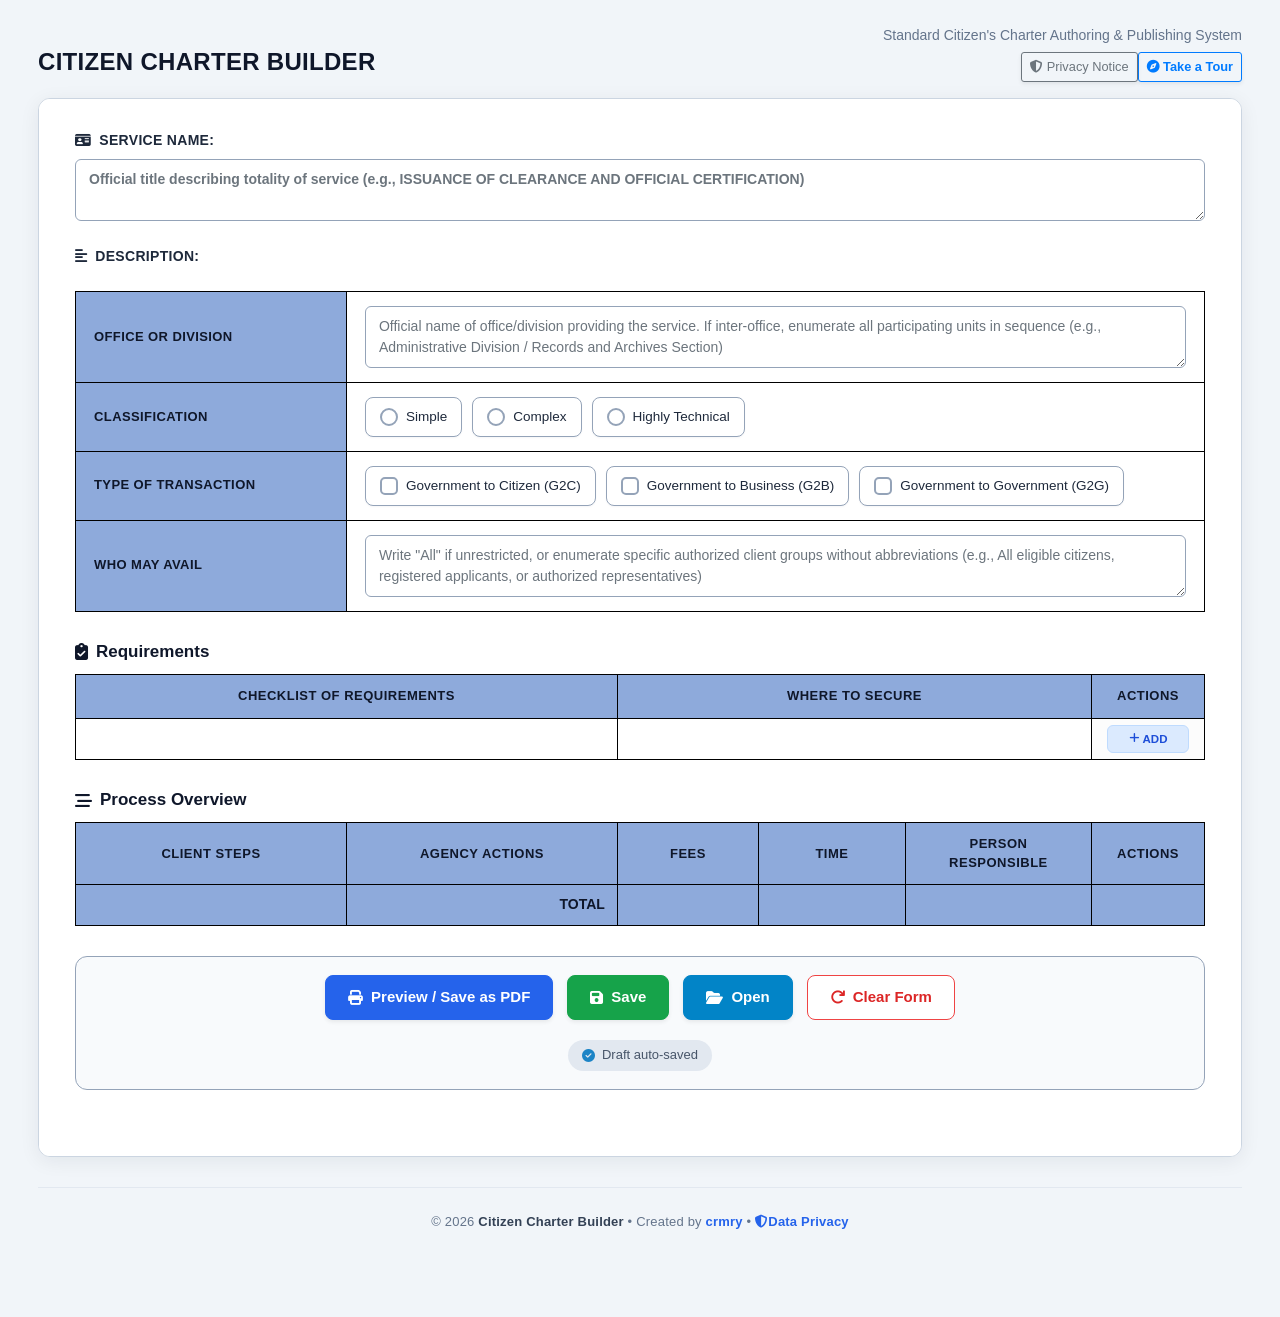
<file: index.html>
<!DOCTYPE html>
<html lang="en">
<head>
    <meta charset="UTF-8">
    <meta name="viewport" content="width=device-width, initial-scale=1.0">
    <meta http-equiv="Cache-Control" content="no-cache, no-store, must-revalidate">
    <meta http-equiv="Pragma" content="no-cache">
    <meta http-equiv="Expires" content="0">
    <title>Citizen Charter Builder</title>

    <link href="assets/css/bootstrap.min.css" rel="stylesheet">
    <link href="https://cdnjs.cloudflare.com/ajax/libs/font-awesome/6.7.2/css/all.min.css" rel="stylesheet">
    <link href="assets/css/inspinia.css?v=8.7" rel="stylesheet">
    <link rel="stylesheet" href="assets/styles.css?v=9.7">
    <link rel="stylesheet" href="assets/css/driver.css">
    <script src="https://cdn.ckeditor.com/ckeditor5/36.0.1/classic/ckeditor.js"></script>
</head>
<body>
    <div id="wrapper">
        <!-- Main Content -->
        <div id="page-wrapper" class="gray-bg" style="margin:0 !important; width:100% !important; max-width:100% !important;">
            <div class="wrapper wrapper-content">
                <div class="container-fluid">
                    <div class="page-top-header d-flex justify-content-between align-items-center flex-wrap gap-2 mb-3">
                        <div>
                            <h1 class="page-title mb-0">CITIZEN CHARTER BUILDER</h1>
                        </div>
                        <div class="d-flex flex-column align-items-end text-end">
                            <p class="page-subtitle mb-2 text-end">Standard Citizen's Charter Authoring &amp; Publishing System</p>
                            <div class="d-flex align-items-center gap-2">
                                <button type="button" id="privacyNoticeBtn" class="btn btn-outline-secondary btn-sm shadow-sm" onclick="openPrivacyNoticeModal()" data-bs-toggle="tooltip" data-bs-placement="bottom" title="View Data Privacy &amp; Security Statement">
                                    <i class="fa fa-shield-alt me-1"></i> Privacy Notice
                                </button>
                                <button type="button" id="startTourNavBtn" class="btn btn-outline-primary btn-sm shadow-sm" onclick="startSystemTour()" data-bs-toggle="tooltip" data-bs-placement="bottom" title="Take an interactive guided tour of the system">
                                    <i class="fa fa-compass me-1"></i> Take a Tour
                                </button>
                            </div>
                        </div>
                    </div>
                    
                    <div class="ibox">
                        <div class="ibox-content">
                            <form id="citizenCharterForm">
                                <div class="mb-4">
                                    <label for="serviceNameInput" class="form-section-label">
                                        <i class="fa fa-id-card text-primary mr-2"></i> SERVICE NAME:
                                    </label>
                                    <textarea class="form-control" id="serviceNameInput" name="serviceName" rows="2" placeholder="Official title describing totality of service (e.g., ISSUANCE OF CLEARANCE AND OFFICIAL CERTIFICATION)" required></textarea>
                                </div>
                                <div class="mb-4">
                                    <label for="description" class="form-section-label">
                                        <i class="fa fa-align-left text-primary mr-2"></i> DESCRIPTION:
                                    </label>
                                    <div id="editor" name="description"></div>
                                </div>

                                <table id="mainDetailsTable" class="main-details-table">
                                    <colgroup>
                                        <col style="width: 24%;">
                                        <col style="width: 76%;">
                                    </colgroup>
                                    <tbody>
                                        <tr>
                                            <td><strong>OFFICE OR DIVISION</strong></td>
                                            <td>
                                                <textarea class="form-control" name="office" rows="2" placeholder="Official name of office/division providing the service. If inter-office, enumerate all participating units in sequence (e.g., Administrative Division / Records and Archives Section)" required></textarea>
                                            </td>
                                        </tr>
                                        <tr>
                                            <td><strong>CLASSIFICATION</strong></td>
                                            <td>
                                                <div class="option-grid">
                                                    <label class="custom-option-card">
                                                        <input type="radio" name="classification" value="Simple" required>
                                                        <span class="custom-radio-circle"></span>
                                                        <span class="option-label-text">Simple</span>
                                                    </label>
                                                    <label class="custom-option-card">
                                                        <input type="radio" name="classification" value="Complex">
                                                        <span class="custom-radio-circle"></span>
                                                        <span class="option-label-text">Complex</span>
                                                    </label>
                                                    <label class="custom-option-card">
                                                        <input type="radio" name="classification" value="Highly Technical">
                                                        <span class="custom-radio-circle"></span>
                                                        <span class="option-label-text">Highly Technical</span>
                                                    </label>
                                                </div>
                                            </td>
                                        </tr>
                                        <tr>
                                            <td><strong>TYPE OF TRANSACTION</strong></td>
                                            <td>
                                                <div class="option-grid">
                                                    <label class="custom-option-card">
                                                        <input type="checkbox" name="transaction_type" value="Government to Citizen (G2C)">
                                                        <span class="custom-checkbox-square"></span>
                                                        <span class="option-label-text">Government to Citizen (G2C)</span>
                                                    </label>
                                                    <label class="custom-option-card">
                                                        <input type="checkbox" name="transaction_type" value="Government to Business (G2B)">
                                                        <span class="custom-checkbox-square"></span>
                                                        <span class="option-label-text">Government to Business (G2B)</span>
                                                    </label>
                                                    <label class="custom-option-card">
                                                        <input type="checkbox" name="transaction_type" value="Government to Government (G2G)">
                                                        <span class="custom-checkbox-square"></span>
                                                        <span class="option-label-text">Government to Government (G2G)</span>
                                                    </label>
                                                </div>
                                            </td>
                                        </tr>
                                        <tr>
                                            <td><strong>WHO MAY AVAIL</strong></td>
                                            <td>
                                                <textarea class="form-control" name="who_may_avail" rows="2" placeholder='Write "All" if unrestricted, or enumerate specific authorized client groups without abbreviations (e.g., All eligible citizens, registered applicants, or authorized representatives)' required></textarea>
                                            </td>
                                        </tr>
                                    </tbody>
                                </table>

                                <div class="section-header-bar">
                                    <h3 class="section-header-title">
                                        <i class="fa fa-clipboard-check text-primary"></i> Requirements
                                    </h3>
                                </div>
                                <table id="requirementsTable" class="table table-bordered">
                                    <colgroup>
                                        <col style="width: 48%;">
                                        <col style="width: 42%;">
                                        <col style="width: 10%;">
                                    </colgroup>
                                    <thead>
                                        <tr>
                                            <th>CHECKLIST OF REQUIREMENTS</th>
                                            <th>WHERE TO SECURE</th>
                                            <th>ACTIONS</th>
                                        </tr>
                                    </thead>
                                    <tbody id="requirementsTableBody">
                                    </tbody>
                                </table>

                                <div class="section-header-bar">
                                    <h3 class="section-header-title">
                                        <i class="fa fa-stream text-primary"></i> Process Overview
                                    </h3>
                                </div>
                                <table id="processOverviewTable" class="table table-bordered">
                                    <colgroup>
                                        <col style="width: 24%;">
                                        <col style="width: 24%;">
                                        <col style="width: 12.5%;">
                                        <col style="width: 13%;">
                                        <col style="width: 16.5%;">
                                        <col style="width: 10%;">
                                    </colgroup>
                                    <thead>
                                        <tr>
                                            <th>CLIENT STEPS</th>
                                            <th>AGENCY ACTIONS</th>
                                            <th>FEES</th>
                                            <th>TIME</th>
                                            <th>PERSON RESPONSIBLE</th>
                                            <th>ACTIONS</th>
                                        </tr>
                                    </thead>
                                    <tbody id="processOverviewTableBody">
                                    </tbody>
                                    <tfoot>
                                        <tr style="background-color: #8eaadb;">
                                            <td></td>
                                            <td class="text-end total-label-cell" style="vertical-align: middle; font-weight: 700; color: #0f172a; text-align: right;">TOTAL</td>
                                            <td><div id="FeesToBePaid"></div></td>
                                            <td><div id="ProcessingTime"></div></td>
                                            <td></td>
                                            <td></td>
                                        </tr>
                                    </tfoot>
                                </table>

                                <div class="actions-panel">
                                    <button type="button" class="btn btn-primary shadow-sm" onclick="openPreview()" data-bs-toggle="tooltip" data-bs-placement="top" title="Preview printable report and save as PDF or print Citizen's Charter">
                                        <i class="fa fa-print"></i> Preview / Save as PDF
                                    </button>
                                    <button type="button" class="btn btn-success shadow-sm" onclick="saveFormData()" data-bs-toggle="tooltip" data-bs-placement="top" title="Save Citizen Charter to a .json file">
                                        <i class="fa fa-save"></i> Save
                                    </button>
                                    <input type="file" id="importFileInput" accept=".json" style="display:none;" onchange="importFormData(event)">
                                    <button type="button" class="btn btn-info shadow-sm" onclick="document.getElementById('importFileInput').click()" data-bs-toggle="tooltip" data-bs-placement="top" title="Open a saved Citizen Charter (.json) file">
                                        <i class="fa fa-folder-open"></i> Open
                                    </button>
                                    <button type="button" class="btn btn-outline-danger" onclick="clearForm()" data-bs-toggle="tooltip" data-bs-placement="top" title="Clear all form fields">
                                        <i class="fa fa-redo"></i> Clear Form
                                    </button>
                                    <div class="draft-status-container">
                                        <div id="draftStatusBadge" class="draft-status-badge">
                                            <i id="draftStatusIcon" class="fa fa-check-circle text-success"></i>
                                            <span id="draftStatusText">Draft auto-saved</span>
                                        </div>
                                    </div>
                                </div>
                            </form>
                        </div>
                    </div>

                    <!-- Creator Attribution Footer (Protected) -->
                    <footer id="appCreatorFooter" class="app-creator-footer" data-creator="crmry" data-protected="true">
                        <div class="creator-footer-content">
                            <span>&copy; 2026 <strong>Citizen Charter Builder</strong> &bull; Created by <a href="https://github.com/crmry" target="_blank" rel="noopener noreferrer" class="creator-link">crmry</a> &bull; <a href="javascript:void(0)" onclick="openPrivacyNoticeModal()" class="creator-link text-decoration-underline"><i class="fa fa-shield-alt me-1"></i>Data Privacy</a></span>
                        </div>
                    </footer>
                </div>
            </div>
        </div>
    </div>

    <script src="assets/js/jquery-3.1.1.min.js"></script>
    <script src="assets/js/bootstrap.bundle.min.js"></script>
    <script src="assets/js/inspinia.js"></script>

    <!-- Guided Tour Library -->
    <script src="assets/js/driver.js"></script>

    <!-- Data Privacy & Security Statement Modal -->
    <div class="modal fade" id="privacyNoticeModal" tabindex="-1" aria-labelledby="privacyNoticeModalLabel" aria-hidden="true" data-bs-backdrop="static" data-bs-keyboard="false">
        <div class="modal-dialog modal-dialog-centered modal-lg">
            <div class="modal-content border-0 shadow-lg" style="border-radius: 16px; overflow: hidden;">
                <!-- Body -->
                <div class="modal-body px-4 pt-4 pb-3 text-center">
                    <div class="d-inline-flex align-items-center justify-content-center mb-3" style="width: 60px; height: 60px; border-radius: 50%; background: #e0f2fe; color: #0284c7;">
                        <i class="fa fa-shield-halved fa-2x"></i>
                    </div>

                    <h4 class="fw-bold text-dark mb-2" id="privacyNoticeModalLabel" style="font-size: 22px;">Your Work is Private &amp; Secure</h4>
                    <p class="text-muted mx-auto mb-4" style="max-width: 520px; font-size: 14.5px; line-height: 1.5;">
                        This Citizen's Charter Builder runs entirely on your device. We do not collect, transmit, or store any of your data online.
                    </p>

                    <div class="row g-3 text-start mb-2">
                        <div class="col-md-6">
                            <div class="p-3 rounded-3 h-100 d-flex gap-3 align-items-start" style="background: #f8fafc; border: 1px solid #e2e8f0;">
                                <div class="mt-1" style="color: #0284c7; font-size: 20px; width: 24px; text-align: center;">
                                    <i class="fa fa-laptop"></i>
                                </div>
                                <div>
                                    <div class="fw-bold text-dark mb-1" style="font-size: 15px;">Stays on Your Computer</div>
                                    <div class="text-muted small" style="line-height: 1.45;">
                                        There are no online servers or databases. All office names, service steps, and personnel details remain strictly on your screen.
                                    </div>
                                </div>
                            </div>
                        </div>

                        <div class="col-md-6">
                            <div class="p-3 rounded-3 h-100 d-flex gap-3 align-items-start" style="background: #f8fafc; border: 1px solid #e2e8f0;">
                                <div class="mt-1" style="color: #16a34a; font-size: 20px; width: 24px; text-align: center;">
                                    <i class="fa fa-arrows-rotate"></i>
                                </div>
                                <div>
                                    <div class="fw-bold text-dark mb-1" style="font-size: 15px;">Protected if Refreshed</div>
                                    <div class="text-muted small" style="line-height: 1.45;">
                                        If you accidentally refresh or reload the page while working, your encoded data will remain in place so you don't lose progress.
                                    </div>
                                </div>
                            </div>
                        </div>

                        <div class="col-md-6">
                            <div class="p-3 rounded-3 h-100 d-flex gap-3 align-items-start" style="background: #f8fafc; border: 1px solid #e2e8f0;">
                                <div class="mt-1" style="color: #dc2626; font-size: 20px; width: 24px; text-align: center;">
                                    <i class="fa fa-door-closed"></i>
                                </div>
                                <div>
                                    <div class="fw-bold text-dark mb-1" style="font-size: 15px;">Cleared on Browser Close</div>
                                    <div class="text-muted small" style="line-height: 1.45;">
                                        Once you finish your work and close the browser, all temporary drafts are immediately released and erased.
                                    </div>
                                </div>
                            </div>
                        </div>

                        <div class="col-md-6">
                            <div class="p-3 rounded-3 h-100 d-flex gap-3 align-items-start" style="background: #f8fafc; border: 1px solid #e2e8f0;">
                                <div class="mt-1" style="color: #d97706; font-size: 20px; width: 24px; text-align: center;">
                                    <i class="fa fa-file-arrow-down"></i>
                                </div>
                                <div>
                                    <div class="fw-bold text-dark mb-1" style="font-size: 15px;">Direct Local Downloads</div>
                                    <div class="text-muted small" style="line-height: 1.45;">
                                        Generated PDFs and exported backup files save directly into your computer's downloads folder under your control.
                                    </div>
                                </div>
                            </div>
                        </div>
                    </div>
                </div>

                <!-- Footer -->
                <div class="modal-footer border-0 px-4 pt-2 pb-4 d-flex justify-content-between align-items-center" style="background: #f8fafc;">
                    <div class="form-check">
                        <input class="form-check-input" type="checkbox" id="dontShowPrivacyAgain" checked>
                        <label class="form-check-label text-muted small user-select-none" for="dontShowPrivacyAgain">
                            Don't show this notice again
                        </label>
                    </div>
                    <button type="button" class="btn btn-primary px-4 py-2 fw-semibold shadow-sm" onclick="acknowledgePrivacyNotice()" style="border-radius: 8px;">
                        <i class="fa fa-arrow-right me-1"></i> Continue to Builder
                    </button>
                </div>
            </div>
        </div>
    </div>

    <!-- Main Script -->
    <script src="assets/main.js?v=11.6"></script>
</body>
</html>
</file>
<file: assets/css/inspinia.css>
/*
 *
 *   INSPINIA - Responsive Admin Theme
 *   version 2.9.4
 *
*/
@import url("https://fonts.googleapis.com/css?family=Open+Sans:300,400,600,700");
@import url("https://fonts.googleapis.com/css?family=Roboto:400,300,500,700");
@font-face {
  font-family: 'Glyphicons Halflings';
  src: url('../fonts/glyphicons-halflings-regular.eot');
  src: url('../fonts/glyphicons-halflings-regular.eot?#iefix') format('embedded-opentype'), url('../fonts/glyphicons-halflings-regular.woff2') format('woff2'), url('../fonts/glyphicons-halflings-regular.woff') format('woff'), url('../fonts/glyphicons-halflings-regular.ttf') format('truetype'), url('../fonts/glyphicons-halflings-regular.svg') format('svg');
}
.glyphicon {
  position: relative;
  top: 1px;
  display: inline-block;
  font-family: 'Glyphicons Halflings';
  font-style: normal;
  font-weight: normal;
  line-height: 1;
  -webkit-font-smoothing: antialiased;
  -moz-osx-font-smoothing: grayscale;
}
.glyphicon-asterisk:before {
  content: "\002a";
}
.glyphicon-plus:before {
  content: "\002b";
}
.glyphicon-euro:before,
.glyphicon-eur:before {
  content: "\20ac";
}
.glyphicon-minus:before {
  content: "\2212";
}
.glyphicon-cloud:before {
  content: "\2601";
}
.glyphicon-envelope:before {
  content: "\2709";
}
.glyphicon-pencil:before {
  content: "\270f";
}
.glyphicon-glass:before {
  content: "\e001";
}
.glyphicon-music:before {
  content: "\e002";
}
.glyphicon-search:before {
  content: "\e003";
}
.glyphicon-heart:before {
  content: "\e005";
}
.glyphicon-star:before {
  content: "\e006";
}
.glyphicon-star-empty:before {
  content: "\e007";
}
.glyphicon-user:before {
  content: "\e008";
}
.glyphicon-film:before {
  content: "\e009";
}
.glyphicon-th-large:before {
  content: "\e010";
}
.glyphicon-th:before {
  content: "\e011";
}
.glyphicon-th-list:before {
  content: "\e012";
}
.glyphicon-ok:before {
  content: "\e013";
}
.glyphicon-remove:before {
  content: "\e014";
}
.glyphicon-zoom-in:before {
  content: "\e015";
}
.glyphicon-zoom-out:before {
  content: "\e016";
}
.glyphicon-off:before {
  content: "\e017";
}
.glyphicon-signal:before {
  content: "\e018";
}
.glyphicon-cog:before {
  content: "\e019";
}
.glyphicon-trash:before {
  content: "\e020";
}
.glyphicon-home:before {
  content: "\e021";
}
.glyphicon-file:before {
  content: "\e022";
}
.glyphicon-time:before {
  content: "\e023";
}
.glyphicon-road:before {
  content: "\e024";
}
.glyphicon-download-alt:before {
  content: "\e025";
}
.glyphicon-download:before {
  content: "\e026";
}
.glyphicon-upload:before {
  content: "\e027";
}
.glyphicon-inbox:before {
  content: "\e028";
}
.glyphicon-play-circle:before {
  content: "\e029";
}
.glyphicon-repeat:before {
  content: "\e030";
}
.glyphicon-refresh:before {
  content: "\e031";
}
.glyphicon-list-alt:before {
  content: "\e032";
}
.glyphicon-lock:before {
  content: "\e033";
}
.glyphicon-flag:before {
  content: "\e034";
}
.glyphicon-headphones:before {
  content: "\e035";
}
.glyphicon-volume-off:before {
  content: "\e036";
}
.glyphicon-volume-down:before {
  content: "\e037";
}
.glyphicon-volume-up:before {
  content: "\e038";
}
.glyphicon-qrcode:before {
  content: "\e039";
}
.glyphicon-barcode:before {
  content: "\e040";
}
.glyphicon-tag:before {
  content: "\e041";
}
.glyphicon-tags:before {
  content: "\e042";
}
.glyphicon-book:before {
  content: "\e043";
}
.glyphicon-bookmark:before {
  content: "\e044";
}
.glyphicon-print:before {
  content: "\e045";
}
.glyphicon-camera:before {
  content: "\e046";
}
.glyphicon-font:before {
  content: "\e047";
}
.glyphicon-bold:before {
  content: "\e048";
}
.glyphicon-italic:before {
  content: "\e049";
}
.glyphicon-text-height:before {
  content: "\e050";
}
.glyphicon-text-width:before {
  content: "\e051";
}
.glyphicon-align-left:before {
  content: "\e052";
}
.glyphicon-align-center:before {
  content: "\e053";
}
.glyphicon-align-right:before {
  content: "\e054";
}
.glyphicon-align-justify:before {
  content: "\e055";
}
.glyphicon-list:before {
  content: "\e056";
}
.glyphicon-indent-left:before {
  content: "\e057";
}
.glyphicon-indent-right:before {
  content: "\e058";
}
.glyphicon-facetime-video:before {
  content: "\e059";
}
.glyphicon-picture:before {
  content: "\e060";
}
.glyphicon-map-marker:before {
  content: "\e062";
}
.glyphicon-adjust:before {
  content: "\e063";
}
.glyphicon-tint:before {
  content: "\e064";
}
.glyphicon-edit:before {
  content: "\e065";
}
.glyphicon-share:before {
  content: "\e066";
}
.glyphicon-check:before {
  content: "\e067";
}
.glyphicon-move:before {
  content: "\e068";
}
.glyphicon-step-backward:before {
  content: "\e069";
}
.glyphicon-fast-backward:before {
  content: "\e070";
}
.glyphicon-backward:before {
  content: "\e071";
}
.glyphicon-play:before {
  content: "\e072";
}
.glyphicon-pause:before {
  content: "\e073";
}
.glyphicon-stop:before {
  content: "\e074";
}
.glyphicon-forward:before {
  content: "\e075";
}
.glyphicon-fast-forward:before {
  content: "\e076";
}
.glyphicon-step-forward:before {
  content: "\e077";
}
.glyphicon-eject:before {
  content: "\e078";
}
.glyphicon-chevron-left:before {
  content: "\e079";
}
.glyphicon-chevron-right:before {
  content: "\e080";
}
.glyphicon-plus-sign:before {
  content: "\e081";
}
.glyphicon-minus-sign:before {
  content: "\e082";
}
.glyphicon-remove-sign:before {
  content: "\e083";
}
.glyphicon-ok-sign:before {
  content: "\e084";
}
.glyphicon-question-sign:before {
  content: "\e085";
}
.glyphicon-info-sign:before {
  content: "\e086";
}
.glyphicon-screenshot:before {
  content: "\e087";
}
.glyphicon-remove-circle:before {
  content: "\e088";
}
.glyphicon-ok-circle:before {
  content: "\e089";
}
.glyphicon-ban-circle:before {
  content: "\e090";
}
.glyphicon-arrow-left:before {
  content: "\e091";
}
.glyphicon-arrow-right:before {
  content: "\e092";
}
.glyphicon-arrow-up:before {
  content: "\e093";
}
.glyphicon-arrow-down:before {
  content: "\e094";
}
.glyphicon-share-alt:before {
  content: "\e095";
}
.glyphicon-resize-full:before {
  content: "\e096";
}
.glyphicon-resize-small:before {
  content: "\e097";
}
.glyphicon-exclamation-sign:before {
  content: "\e101";
}
.glyphicon-gift:before {
  content: "\e102";
}
.glyphicon-leaf:before {
  content: "\e103";
}
.glyphicon-fire:before {
  content: "\e104";
}
.glyphicon-eye-open:before {
  content: "\e105";
}
.glyphicon-eye-close:before {
  content: "\e106";
}
.glyphicon-warning-sign:before {
  content: "\e107";
}
.glyphicon-plane:before {
  content: "\e108";
}
.glyphicon-calendar:before {
  content: "\e109";
}
.glyphicon-random:before {
  content: "\e110";
}
.glyphicon-comment:before {
  content: "\e111";
}
.glyphicon-magnet:before {
  content: "\e112";
}
.glyphicon-chevron-up:before {
  content: "\e113";
}
.glyphicon-chevron-down:before {
  content: "\e114";
}
.glyphicon-retweet:before {
  content: "\e115";
}
.glyphicon-shopping-cart:before {
  content: "\e116";
}
.glyphicon-folder-close:before {
  content: "\e117";
}
.glyphicon-folder-open:before {
  content: "\e118";
}
.glyphicon-resize-vertical:before {
  content: "\e119";
}
.glyphicon-resize-horizontal:before {
  content: "\e120";
}
.glyphicon-hdd:before {
  content: "\e121";
}
.glyphicon-bullhorn:before {
  content: "\e122";
}
.glyphicon-bell:before {
  content: "\e123";
}
.glyphicon-certificate:before {
  content: "\e124";
}
.glyphicon-thumbs-up:before {
  content: "\e125";
}
.glyphicon-thumbs-down:before {
  content: "\e126";
}
.glyphicon-hand-right:before {
  content: "\e127";
}
.glyphicon-hand-left:before {
  content: "\e128";
}
.glyphicon-hand-up:before {
  content: "\e129";
}
.glyphicon-hand-down:before {
  content: "\e130";
}
.glyphicon-circle-arrow-right:before {
  content: "\e131";
}
.glyphicon-circle-arrow-left:before {
  content: "\e132";
}
.glyphicon-circle-arrow-up:before {
  content: "\e133";
}
.glyphicon-circle-arrow-down:before {
  content: "\e134";
}
.glyphicon-globe:before {
  content: "\e135";
}
.glyphicon-wrench:before {
  content: "\e136";
}
.glyphicon-tasks:before {
  content: "\e137";
}
.glyphicon-filter:before {
  content: "\e138";
}
.glyphicon-briefcase:before {
  content: "\e139";
}
.glyphicon-fullscreen:before {
  content: "\e140";
}
.glyphicon-dashboard:before {
  content: "\e141";
}
.glyphicon-paperclip:before {
  content: "\e142";
}
.glyphicon-heart-empty:before {
  content: "\e143";
}
.glyphicon-link:before {
  content: "\e144";
}
.glyphicon-phone:before {
  content: "\e145";
}
.glyphicon-pushpin:before {
  content: "\e146";
}
.glyphicon-usd:before {
  content: "\e148";
}
.glyphicon-gbp:before {
  content: "\e149";
}
.glyphicon-sort:before {
  content: "\e150";
}
.glyphicon-sort-by-alphabet:before {
  content: "\e151";
}
.glyphicon-sort-by-alphabet-alt:before {
  content: "\e152";
}
.glyphicon-sort-by-order:before {
  content: "\e153";
}
.glyphicon-sort-by-order-alt:before {
  content: "\e154";
}
.glyphicon-sort-by-attributes:before {
  content: "\e155";
}
.glyphicon-sort-by-attributes-alt:before {
  content: "\e156";
}
.glyphicon-unchecked:before {
  content: "\e157";
}
.glyphicon-expand:before {
  content: "\e158";
}
.glyphicon-collapse-down:before {
  content: "\e159";
}
.glyphicon-collapse-up:before {
  content: "\e160";
}
.glyphicon-log-in:before {
  content: "\e161";
}
.glyphicon-flash:before {
  content: "\e162";
}
.glyphicon-log-out:before {
  content: "\e163";
}
.glyphicon-new-window:before {
  content: "\e164";
}
.glyphicon-record:before {
  content: "\e165";
}
.glyphicon-save:before {
  content: "\e166";
}
.glyphicon-open:before {
  content: "\e167";
}
.glyphicon-saved:before {
  content: "\e168";
}
.glyphicon-import:before {
  content: "\e169";
}
.glyphicon-export:before {
  content: "\e170";
}
.glyphicon-send:before {
  content: "\e171";
}
.glyphicon-floppy-disk:before {
  content: "\e172";
}
.glyphicon-floppy-saved:before {
  content: "\e173";
}
.glyphicon-floppy-remove:before {
  content: "\e174";
}
.glyphicon-floppy-save:before {
  content: "\e175";
}
.glyphicon-floppy-open:before {
  content: "\e176";
}
.glyphicon-credit-card:before {
  content: "\e177";
}
.glyphicon-transfer:before {
  content: "\e178";
}
.glyphicon-cutlery:before {
  content: "\e179";
}
.glyphicon-header:before {
  content: "\e180";
}
.glyphicon-compressed:before {
  content: "\e181";
}
.glyphicon-earphone:before {
  content: "\e182";
}
.glyphicon-phone-alt:before {
  content: "\e183";
}
.glyphicon-tower:before {
  content: "\e184";
}
.glyphicon-stats:before {
  content: "\e185";
}
.glyphicon-sd-video:before {
  content: "\e186";
}
.glyphicon-hd-video:before {
  content: "\e187";
}
.glyphicon-subtitles:before {
  content: "\e188";
}
.glyphicon-sound-stereo:before {
  content: "\e189";
}
.glyphicon-sound-dolby:before {
  content: "\e190";
}
.glyphicon-sound-5-1:before {
  content: "\e191";
}
.glyphicon-sound-6-1:before {
  content: "\e192";
}
.glyphicon-sound-7-1:before {
  content: "\e193";
}
.glyphicon-copyright-mark:before {
  content: "\e194";
}
.glyphicon-registration-mark:before {
  content: "\e195";
}
.glyphicon-cloud-download:before {
  content: "\e197";
}
.glyphicon-cloud-upload:before {
  content: "\e198";
}
.glyphicon-tree-conifer:before {
  content: "\e199";
}
.glyphicon-tree-deciduous:before {
  content: "\e200";
}
.glyphicon-cd:before {
  content: "\e201";
}
.glyphicon-save-file:before {
  content: "\e202";
}
.glyphicon-open-file:before {
  content: "\e203";
}
.glyphicon-level-up:before {
  content: "\e204";
}
.glyphicon-copy:before {
  content: "\e205";
}
.glyphicon-paste:before {
  content: "\e206";
}
.glyphicon-alert:before {
  content: "\e209";
}
.glyphicon-equalizer:before {
  content: "\e210";
}
.glyphicon-king:before {
  content: "\e211";
}
.glyphicon-queen:before {
  content: "\e212";
}
.glyphicon-pawn:before {
  content: "\e213";
}
.glyphicon-bishop:before {
  content: "\e214";
}
.glyphicon-knight:before {
  content: "\e215";
}
.glyphicon-baby-formula:before {
  content: "\e216";
}
.glyphicon-tent:before {
  content: "\26fa";
}
.glyphicon-blackboard:before {
  content: "\e218";
}
.glyphicon-bed:before {
  content: "\e219";
}
.glyphicon-apple:before {
  content: "\f8ff";
}
.glyphicon-erase:before {
  content: "\e221";
}
.glyphicon-hourglass:before {
  content: "\231b";
}
.glyphicon-lamp:before {
  content: "\e223";
}
.glyphicon-duplicate:before {
  content: "\e224";
}
.glyphicon-piggy-bank:before {
  content: "\e225";
}
.glyphicon-scissors:before {
  content: "\e226";
}
.glyphicon-bitcoin:before {
  content: "\e227";
}
.glyphicon-btc:before {
  content: "\e227";
}
.glyphicon-xbt:before {
  content: "\e227";
}
.glyphicon-yen:before {
  content: "\00a5";
}
.glyphicon-jpy:before {
  content: "\00a5";
}
.glyphicon-ruble:before {
  content: "\20bd";
}
.glyphicon-rub:before {
  content: "\20bd";
}
.glyphicon-scale:before {
  content: "\e230";
}
.glyphicon-ice-lolly:before {
  content: "\e231";
}
.glyphicon-ice-lolly-tasted:before {
  content: "\e232";
}
.glyphicon-education:before {
  content: "\e233";
}
.glyphicon-option-horizontal:before {
  content: "\e234";
}
.glyphicon-option-vertical:before {
  content: "\e235";
}
.glyphicon-menu-hamburger:before {
  content: "\e236";
}
.glyphicon-modal-window:before {
  content: "\e237";
}
.glyphicon-oil:before {
  content: "\e238";
}
.glyphicon-grain:before {
  content: "\e239";
}
.glyphicon-sunglasses:before {
  content: "\e240";
}
.glyphicon-text-size:before {
  content: "\e241";
}
.glyphicon-text-color:before {
  content: "\e242";
}
.glyphicon-text-background:before {
  content: "\e243";
}
.glyphicon-object-align-top:before {
  content: "\e244";
}
.glyphicon-object-align-bottom:before {
  content: "\e245";
}
.glyphicon-object-align-horizontal:before {
  content: "\e246";
}
.glyphicon-object-align-left:before {
  content: "\e247";
}
.glyphicon-object-align-vertical:before {
  content: "\e248";
}
.glyphicon-object-align-right:before {
  content: "\e249";
}
.glyphicon-triangle-right:before {
  content: "\e250";
}
.glyphicon-triangle-left:before {
  content: "\e251";
}
.glyphicon-triangle-bottom:before {
  content: "\e252";
}
.glyphicon-triangle-top:before {
  content: "\e253";
}
.glyphicon-console:before {
  content: "\e254";
}
.glyphicon-superscript:before {
  content: "\e255";
}
.glyphicon-subscript:before {
  content: "\e256";
}
.glyphicon-menu-left:before {
  content: "\e257";
}
.glyphicon-menu-right:before {
  content: "\e258";
}
.glyphicon-menu-down:before {
  content: "\e259";
}
.glyphicon-menu-up:before {
  content: "\e260";
}
h1,
h2,
h3,
h4,
h5,
h6 {
  font-weight: 100;
}
.h1,
.h2,
.h3,
h1,
h2,
h3 {
  margin-top: 20px;
  margin-bottom: 10px;
}
h1 {
  font-size: 30px;
}
h2 {
  font-size: 24px;
}
h3 {
  font-size: 16px;
}
h4 {
  font-size: 14px;
}
h5 {
  font-size: 12px;
}
h6 {
  font-size: 10px;
}
h3,
h4,
h5 {
  margin-top: 5px;
  font-weight: 600;
}
.nav > li > a {
  color: #a7b1c2;
  font-weight: 600;
  padding: 14px 20px 14px 25px;
  display: block;
}
.nav.metismenu > li {
  display: block;
  width: 100%;
  position: relative;
}
.nav.metismenu .dropdown-menu > li > a {
  padding: 3px 20px;
  display: block;
}
.nav.navbar-right > li > a {
  color: #999c9e;
}
.nav > li.active > a {
  color: #ffffff;
}
.navbar-default .nav > li > a:hover,
.navbar-default .nav > li > a:focus {
  background-color: #293846;
  color: white;
}
.nav .open > a,
.nav .open > a:hover,
.nav .open > a:focus {
  background: #fff;
}
.nav.navbar-top-links > li > a:hover,
.nav.navbar-top-links > li > a:focus {
  background-color: transparent;
}
.nav > li > a i {
  margin-right: 6px;
}
.navbar {
  border: 0;
}
.navbar-default {
  background-color: transparent;
  border-color: #2F4050;
}
.navbar-top-links li {
  display: inline-block;
  align-self: center;
}
.body-small .navbar-top-links li:last-child {
  margin-right: 0;
}
.navbar-top-links li a {
  padding: 20px 10px;
  min-height: 50px;
}
.dropdown-menu {
  border: medium none;
  border-radius: 3px;
  box-shadow: 0 0 3px rgba(86, 96, 117, 0.7);
  display: none;
  float: left;
  font-size: 12px;
  left: 0;
  list-style: none outside none;
  padding: 0;
  position: absolute;
  text-shadow: none;
  top: 100%;
  z-index: 1000;
}
.dropdown-menu > li > a {
  border-radius: 3px;
  color: inherit;
  line-height: 25px;
  margin: 4px;
  text-align: left;
  font-weight: normal;
  display: block;
  padding: 3px 20px;
}
.dropdown-menu > li > a:focus,
.dropdown-menu > li > a:hover {
  color: #262626;
  text-decoration: none;
  background-color: #f5f5f5;
}
.dropdown-menu > .active > a,
.dropdown-menu > .active > a:focus,
.dropdown-menu > .active > a:hover {
  color: #fff;
  text-decoration: none;
  background-color: #1ab394;
  outline: 0;
}
.dropdown-menu > li > a.font-bold {
  font-weight: 600;
}
.navbar-top-links .dropdown-menu li {
  display: block;
}
.navbar-top-links .dropdown-menu li:last-child {
  margin-right: 0;
}
.navbar-top-links .dropdown-menu li a {
  padding: 3px 20px;
  min-height: 0;
}
.navbar-top-links .dropdown-menu li a div {
  white-space: normal;
}
.navbar-top-links .dropdown-messages,
.navbar-top-links .dropdown-tasks,
.navbar-top-links .dropdown-alerts {
  width: 310px;
  min-width: 0;
}
.navbar-top-links .dropdown-messages {
  margin-left: 5px;
}
.navbar-top-links .dropdown-tasks {
  margin-left: -59px;
}
.navbar-top-links .dropdown-alerts {
  margin-left: -123px;
}
.navbar-top-links .dropdown-user {
  right: 0;
  left: auto;
}
.dropdown-messages,
.dropdown-alerts {
  padding: 10px 10px 10px 10px;
}
.dropdown-messages li a,
.dropdown-alerts li a {
  font-size: 12px;
}
.dropdown-messages li em,
.dropdown-alerts li em {
  font-size: 10px;
}
.nav.navbar-top-links .dropdown-alerts a {
  font-size: 12px;
}
.nav-header {
  padding: 33px 25px;
  background-color: #2F4050;
  background-image: url("patterns/header-profile.png");
}
.caret {
  display: inline-block;
  width: 0;
  height: 0;
  margin-left: 2px;
  vertical-align: middle;
  border-top: 4px dashed;
  border-right: 4px solid transparent;
  border-left: 4px solid transparent;
}
.profile-element .dropdown-toggle::after {
  display: none;
}
.pace-done .nav-header {
  transition: all 0.4s;
}
ul.nav-second-level {
  background: #293846;
}
.nav > li.active {
  border-left: 4px solid #19aa8d;
  background: #293846;
}
.nav.nav-second-level > li.active {
  border: none;
}
.nav.nav-second-level.collapse[style] {
  height: auto !important;
}
.nav-header a {
  color: #DFE4ED;
}
.nav-header .text-muted {
  color: #8095a8 !important;
}
.minimalize-styl-2 {
  padding: 4px 12px;
  margin: 14px 5px 5px 20px;
  font-size: 14px;
  float: left;
}
.navbar-form-custom {
  float: left;
  height: 50px;
  padding: 0;
  width: 200px;
  display: block;
}
.navbar-form-custom .form-group {
  margin-bottom: 0;
}
.nav.navbar-top-links a {
  font-size: 14px;
}
.navbar-form-custom .form-control {
  background: none repeat scroll 0 0 rgba(0, 0, 0, 0);
  border: medium none;
  font-size: 14px;
  height: 60px;
  margin: 0;
  z-index: 2000;
}
.nav.navbar-top-links .dropdown-toggle::after {
  display: none;
}
.navbar.navbar-static-top {
  padding: 0;
  width: 100%;
  align-items: inherit;
}
.navbar-static-top .dropdown-menu {
  right: 0;
  left: auto;
}
.count-info .label {
  line-height: 12px;
  padding: 2px 5px;
  position: absolute;
  right: 6px;
  top: 12px;
}
.arrow {
  float: right;
}
.fa.arrow:before {
  content: "\f104";
}
.active > a > .fa.arrow:before {
  content: "\f107";
}
.nav-second-level li,
.nav-third-level li {
  border-bottom: none !important;
}
.nav.nav-third-level > li.active {
  border: none;
}
.nav-second-level li a {
  padding: 7px 10px 7px 10px;
  padding-left: 52px;
}
.fixed-sidebar.mini-navbar .nav-second-level.collapsing li a,
.nav-second-level.collapsing li a {
  min-width: 220px;
}
.body-small .nav-second-level.collapsing li a,
.mini-navbar .nav-second-level.collapsing li a {
  min-width: 140px;
}
.nav-third-level li a,
.fixed-sidebar.mini-navbar .nav-second-level li .nav-third-level li a {
  padding-left: 62px;
}
.nav-second-level li:last-child {
  padding-bottom: 10px;
}
body:not(.fixed-sidebar):not(.canvas-menu).mini-navbar .nav li:hover > .nav-second-level,
.mini-navbar .nav li:focus > .nav-second-level {
  display: block;
  border-radius: 0 2px 2px 0;
  min-width: 160px;
  height: auto;
}
body.mini-navbar .navbar-default .nav > li > .nav-second-level li a {
  font-size: 12px;
  border-radius: 3px;
}
.fixed-nav .slimScrollDiv #side-menu {
  padding-bottom: 60px;
}
.mini-navbar .nav-second-level li a {
  padding: 10px 10px 10px 15px;
}
.mini-navbar .nav .nav-second-level {
  position: absolute;
  left: 70px;
  top: 0;
  background-color: #2F4050;
  padding: 10px 10px 10px 10px;
  font-size: 12px;
}
.canvas-menu.mini-navbar .nav-second-level {
  background: #293846;
}
.mini-navbar li.active .nav-second-level {
  left: 65px;
}
.navbar-default .special_link a {
  background: #1ab394;
  color: white;
}
.navbar-default .special_link a:hover {
  background: #17987e !important;
  color: white;
}
.navbar-default .special_link a span.label {
  background: #fff;
  color: #1ab394;
}
.navbar-default .landing_link a {
  background: #1cc09f;
  color: white;
}
.navbar-default .landing_link a:hover {
  background: #1ab394 !important;
  color: white;
}
.navbar-default .landing_link a span.label {
  background: #fff;
  color: #1cc09f;
}
.logo-element {
  text-align: center;
  font-size: 18px;
  font-weight: 600;
  color: white;
  display: none;
  padding: 18px 0;
}
.navbar-static-side {
  transition: width 0s;
}
.footer {
  transition: margin 0s;
}
.pace-done .navbar-static-side,
.pace-done .nav-header,
.pace-done li.active,
.pace-done #page-wrapper,
.pace-done .footer {
  -webkit-transition: all 0.4s;
  -moz-transition: all 0.4s;
  -o-transition: all 0.4s;
  transition: all 0.4s;
}
.navbar-fixed-top {
  background: #fff;
  transition-duration: 0.4s;
  border-bottom: 1px solid #e7eaec !important;
  z-index: 2030;
  position: fixed;
  right: 0;
  left: 0;
  padding: 0;
  top: 0;
}
.navbar-fixed-top .navbar-form-custom .form-control {
  height: 50px;
}
.navbar-fixed-top,
.navbar-static-top {
  background: #f3f3f4;
}
.fixed-nav #wrapper {
  margin-top: 0;
}
.nav-tabs > li.active > a,
.nav-tabs > li.active > a:hover,
.nav-tabs > li.active > a:focus {
  -moz-border-bottom-colors: none;
  -moz-border-left-colors: none;
  -moz-border-right-colors: none;
  -moz-border-top-colors: none;
  background: none;
  border-color: #DDDDDD #DDDDDD rgba(0, 0, 0, 0);
  border-bottom: #f3f3f4;
  border-image: none;
  border-style: solid;
  border-width: 1px;
  color: #555555;
  cursor: default;
}
.nav.nav-tabs li {
  background: none;
  border: none;
}
body.fixed-nav #wrapper .navbar-static-side,
body.fixed-nav #wrapper #page-wrapper {
  margin-top: 60px;
}
body.top-navigation.fixed-nav #wrapper #page-wrapper {
  margin-top: 0;
}
body.fixed-nav.fixed-nav-basic .navbar-fixed-top {
  left: 220px;
}
body.fixed-nav.fixed-nav-basic.mini-navbar .navbar-fixed-top {
  left: 70px;
}
body.fixed-nav.fixed-nav-basic.fixed-sidebar.mini-navbar .navbar-fixed-top {
  left: 0;
}
body.fixed-nav.fixed-nav-basic #wrapper .navbar-static-side {
  margin-top: 0;
}
body.fixed-nav.fixed-nav-basic.body-small .navbar-fixed-top {
  left: 0;
}
body.fixed-nav.fixed-nav-basic.fixed-sidebar.mini-navbar.body-small .navbar-fixed-top {
  left: 220px;
}
.fixed-nav .minimalize-styl-2 {
  margin: 10px 5px 5px 15px;
}
.body-small .navbar-fixed-top {
  margin-left: 0;
}
body.mini-navbar .navbar-static-side {
  width: 70px;
}
body.mini-navbar .profile-element,
body.mini-navbar .nav-label,
body.mini-navbar .navbar-default .nav li a span {
  display: none;
}
body.canvas-menu .profile-element {
  display: block;
}
body:not(.fixed-sidebar):not(.canvas-menu).mini-navbar .nav-second-level {
  display: none;
}
body.mini-navbar .navbar-default .nav > li > a {
  font-size: 16px;
}
body.mini-navbar .logo-element {
  display: block;
}
body.canvas-menu .logo-element {
  display: none;
}
body.mini-navbar .nav-header {
  padding: 0;
  background-color: #1ab394;
}
body.canvas-menu .nav-header {
  padding: 33px 25px;
}
body.canvas-menu .sidebar-collapse li {
  width: 100%;
}
body.mini-navbar #page-wrapper {
  width: calc(100% - 70px);
}
body.canvas-menu.mini-navbar #page-wrapper,
body.canvas-menu.mini-navbar .footer {
  margin: 0;
  width: 100%;
}
body.fixed-sidebar .navbar-static-side,
body.canvas-menu .navbar-static-side {
  width: 220px;
  z-index: 2001;
  height: 100vh;
  position: fixed;
}
body.fixed-sidebar.mini-navbar .navbar-static-side {
  width: 0;
}
body.fixed-sidebar #page-wrapper {
  margin: 0 0 0 220px;
}
body.fixed-sidebar.body-small #page-wrapper {
  margin: 0;
}
body.fixed-sidebar.mini-navbar #page-wrapper {
  margin: 0 0 0 0;
  width: 100%;
}
body.body-small.fixed-sidebar.mini-navbar #page-wrapper {
  margin: 0 0 0 220px;
}
body.body-small.fixed-sidebar.mini-navbar .navbar-static-side {
  width: 220px;
}
.fixed-sidebar.mini-navbar .nav li:focus > .nav-second-level,
.canvas-menu.mini-navbar .nav li:focus > .nav-second-level {
  display: block;
  height: auto;
}
body.fixed-sidebar.mini-navbar .navbar-default .nav > li > .nav-second-level li a {
  font-size: 12px;
  border-radius: 3px;
}
body.canvas-menu.mini-navbar .navbar-default .nav > li > .nav-second-level li a {
  font-size: 13px;
  border-radius: 3px;
}
.fixed-sidebar.mini-navbar .nav-second-level li a,
.canvas-menu.mini-navbar .nav-second-level li a {
  padding: 10px 10px 10px 15px;
}
.fixed-sidebar.mini-navbar .nav-second-level,
.canvas-menu.mini-navbar .nav-second-level {
  position: relative;
  padding: 0;
  font-size: 13px;
}
.fixed-sidebar.mini-navbar li.active .nav-second-level,
.canvas-menu.mini-navbar li.active .nav-second-level {
  left: 0;
}
body.fixed-sidebar.mini-navbar .navbar-default .nav > li > a,
body.canvas-menu.mini-navbar .navbar-default .nav > li > a {
  font-size: 13px;
}
body.fixed-sidebar.mini-navbar .nav-label,
body.fixed-sidebar.mini-navbar .navbar-default .nav li a span,
body.canvas-menu.mini-navbar .nav-label,
body.canvas-menu.mini-navbar .navbar-default .nav li a span {
  display: inline;
}
body.canvas-menu.mini-navbar .navbar-default .nav li .profile-element a span {
  display: block;
}
.canvas-menu.mini-navbar .nav-second-level li a,
.fixed-sidebar.mini-navbar .nav-second-level li a {
  padding: 7px 10px 7px 52px;
}
.fixed-sidebar.mini-navbar .nav-second-level,
.canvas-menu.mini-navbar .nav-second-level {
  left: 0;
}
body.canvas-menu nav.navbar-static-side {
  z-index: 2001;
  background: #2F4050;
  height: 100%;
  position: fixed;
  display: none;
}
body.canvas-menu.mini-navbar nav.navbar-static-side {
  display: block;
  width: 220px;
}
.top-navigation #page-wrapper {
  width: 100%;
}
.top-navigation .navbar-nav .dropdown-menu > .active > a {
  background: white;
  color: #1ab394;
  font-weight: bold;
}
.white-bg .navbar-fixed-top,
.white-bg .navbar-static-top {
  background: #fff;
}
.top-navigation .navbar {
  margin-bottom: 0;
}
.top-navigation .nav > li > a {
  padding: 15px 20px;
  color: #676a6c;
}
.top-navigation .nav > li a:hover,
.top-navigation .nav > li a:focus {
  background: #fff;
  color: #1ab394;
}
.top-navigation .navbar .nav > li.active {
  background: #fff;
  border: none;
}
.top-navigation .nav > li.active > a {
  color: #1ab394;
}
.top-navigation .navbar-right {
  margin-right: 10px;
}
.top-navigation .navbar-nav .dropdown-menu {
  box-shadow: none;
  border: 1px solid #e7eaec;
}
.top-navigation .dropdown-menu > li > a {
  margin: 0;
  padding: 7px 20px;
}
.navbar .dropdown-menu {
  margin-top: 0;
}
.top-navigation .navbar-brand {
  background: #1ab394;
  color: #fff;
  padding: 15px 25px;
  font-size: 18px;
  line-height: 20px;
}
.top-navigation .navbar-top-links li:last-child {
  margin-right: 0;
}
.top-navigation.mini-navbar #page-wrapper,
.top-navigation.body-small.fixed-sidebar.mini-navbar #page-wrapper,
.mini-navbar .top-navigation #page-wrapper,
.body-small.fixed-sidebar.mini-navbar .top-navigation #page-wrapper,
.canvas-menu #page-wrapper {
  margin: 0;
  width: 100%;
}
.top-navigation.fixed-nav #wrapper,
.fixed-nav #wrapper.top-navigation {
  margin-top: 50px;
}
.top-navigation .footer.fixed {
  margin-left: 0 !important;
}
.top-navigation .wrapper.wrapper-content {
  padding: 40px;
}
.top-navigation.body-small .wrapper.wrapper-content,
.body-small .top-navigation .wrapper.wrapper-content {
  padding: 40px 0 40px 0;
}
.navbar-toggler {
  background-color: #1ab394;
  color: #fff;
  padding: 6px 12px;
  font-size: 14px;
  margin: 8px;
}
.top-navigation .navbar-nav .open .dropdown-menu > li > a,
.top-navigation .navbar-nav .open .dropdown-menu .dropdown-header {
  padding: 10px 15px 10px 20px;
}
@media (max-width: 768px) {
  .top-navigation .navbar-header {
    display: block;
    float: none;
  }
}
.menu-visible-lg,
.menu-visible-md {
  display: none !important;
}
@media (min-width: 1200px) {
  .menu-visible-lg {
    display: block !important;
  }
}
@media (min-width: 992px) {
  .menu-visible-md {
    display: block !important;
  }
}
@media (max-width: 767px) {
  .menu-visible-md {
    display: block !important;
  }
  .menu-visible-lg {
    display: block !important;
  }
}
button:focus {
  outline: 0 !important;
}
.btn {
  border-radius: 3px;
  font-size: inherit;
}
.btn:focus {
  box-shadow: none;
}
.btn-xs {
  font-size: 0.7rem;
  padding: 0.2rem 0.4rem;
}
.btn-group-sm > .btn,
.btn-sm {
  font-size: .8rem;
}
.float-e-margins .btn {
  margin-bottom: 5px;
}
.btn-w-m {
  min-width: 120px;
}
.btn-primary.btn-outline {
  color: #1ab394;
}
.btn-success.btn-outline {
  color: #1c84c6;
}
.btn-info.btn-outline {
  color: #23c6c8;
}
.btn-warning.btn-outline {
  color: #f8ac59;
}
.btn-danger.btn-outline {
  color: #ED5565;
}
.btn-primary.btn-outline:hover,
.btn-success.btn-outline:hover,
.btn-info.btn-outline:hover,
.btn-warning.btn-outline:hover,
.btn-danger.btn-outline:hover {
  color: #fff;
}
.btn.active,
.btn:active {
  background-image: none;
  outline: 0;
  -webkit-box-shadow: inset 0 3px 5px rgba(0, 0, 0, 0.125);
  box-shadow: inset 0 3px 5px rgba(0, 0, 0, 0.125);
}
.btn-primary {
  color: #fff;
  background-color: #1ab394;
  border-color: #1ab394;
}
.btn-primary:hover,
.btn-primary:focus,
.btn-primary.focus {
  background-color: #18a689;
  border-color: #18a689;
  color: #FFFFFF;
}
.btn-primary.disabled,
.btn-primary:disabled {
  color: #fff;
  background-color: #18a689;
  border-color: #18a689;
}
.btn-primary:not(:disabled):not(.disabled):active,
.btn-primary:not(:disabled):not(.disabled).active,
.show > .btn-primary.dropdown-toggle {
  color: #fff;
  background-color: #18a689;
  border-color: #18a689;
}
.btn-primary:not(:disabled):not(.disabled):active:focus,
.btn-primary:not(:disabled):not(.disabled).active:focus,
.show > .btn-primary.dropdown-toggle:focus {
  -webkit-box-shadow: inset 0 3px 5px rgba(0, 0, 0, 0.125);
  box-shadow: inset 0 3px 5px rgba(0, 0, 0, 0.125);
}
.btn-success {
  color: #fff;
  background-color: #1c84c6;
  border-color: #1c84c6;
}
.btn-success:hover,
.btn-success:focus,
.btn-success.focus {
  color: #fff;
  background-color: #1a7bb9;
  border-color: #1a7bb9;
}
.btn-success.disabled,
.btn-success:disabled {
  color: #fff;
  background-color: #1a7bb9;
  border-color: #1a7bb9;
}
.btn-success:not(:disabled):not(.disabled):active,
.btn-success:not(:disabled):not(.disabled).active,
.show > .btn-success.dropdown-toggle {
  color: #fff;
  background-color: #1a7bb9;
  border-color: #1a7bb9;
}
.btn-success:not(:disabled):not(.disabled):active:focus,
.btn-success:not(:disabled):not(.disabled).active:focus,
.show > .btn-success.dropdown-toggle:focus {
  -webkit-box-shadow: inset 0 3px 5px rgba(0, 0, 0, 0.125);
  box-shadow: inset 0 3px 5px rgba(0, 0, 0, 0.125);
}
.btn-info {
  color: #fff;
  background-color: #23c6c8;
  border-color: #23c6c8;
}
.btn-info:hover,
.btn-info:focus,
.btn-info.focus {
  color: #fff;
  background-color: #21b9bb;
  border-color: #21b9bb;
}
.btn-info.disabled,
.btn-info:disabled {
  color: #fff;
  background-color: #21b9bb;
  border-color: #21b9bb;
}
.btn-info:not(:disabled):not(.disabled):active,
.btn-info:not(:disabled):not(.disabled).active,
.show > .btn-info.dropdown-toggle {
  color: #fff;
  background-color: #21b9bb;
  border-color: #21b9bb;
}
.btn-info:not(:disabled):not(.disabled):active:focus,
.btn-info:not(:disabled):not(.disabled).active:focus,
.show > .btn-info.dropdown-toggle:focus {
  -webkit-box-shadow: inset 0 3px 5px rgba(0, 0, 0, 0.125);
  box-shadow: inset 0 3px 5px rgba(0, 0, 0, 0.125);
}
.btn-default {
  color: inherit;
  background: white;
  border: 1px solid #e7eaec;
}
.btn-default:hover,
.btn-default:focus,
.btn-default:active,
.btn-default.active,
.open .dropdown-toggle.btn-default,
.btn-default:active:focus,
.btn-default:active:hover,
.btn-default.active:hover,
.btn-default.active:focus {
  color: inherit;
  border: 1px solid #d2d2d2;
}
.btn-default:active,
.btn-default.active,
.open .dropdown-toggle.btn-default {
  box-shadow: 0 2px 5px rgba(0, 0, 0, 0.15) inset;
}
.btn-default.disabled,
.btn-default.disabled:hover,
.btn-default.disabled:focus,
.btn-default.disabled:active,
.btn-default.disabled.active,
.btn-default[disabled],
.btn-default[disabled]:hover,
.btn-default[disabled]:focus,
.btn-default[disabled]:active,
.btn-default.active[disabled],
fieldset[disabled] .btn-default,
fieldset[disabled] .btn-default:hover,
fieldset[disabled] .btn-default:focus,
fieldset[disabled] .btn-default:active,
fieldset[disabled] .btn-default.active {
  color: #cacaca;
}
.btn-warning {
  color: #ffffff;
  background-color: #f8ac59;
  border-color: #f8ac59;
}
.btn-warning:hover,
.btn-warning:focus,
.btn-warning.focus {
  color: #ffffff;
  background-color: #f7a54a;
  border-color: #f7a54a;
}
.btn-warning.disabled,
.btn-warning:disabled {
  color: #ffffff;
  background-color: #f7a54a;
  border-color: #f7a54a;
}
.btn-warning:not(:disabled):not(.disabled):active,
.btn-warning:not(:disabled):not(.disabled).active,
.show > .btn-warning.dropdown-toggle {
  color: #ffffff;
  background-color: #f7a54a;
  border-color: #f7a54a;
}
.btn-warning:not(:disabled):not(.disabled):active:focus,
.btn-warning:not(:disabled):not(.disabled).active:focus,
.show > .btn-warning.dropdown-toggle:focus {
  -webkit-box-shadow: inset 0 3px 5px rgba(0, 0, 0, 0.125);
  box-shadow: inset 0 3px 5px rgba(0, 0, 0, 0.125);
}
.btn-danger {
  color: #fff;
  background-color: #ED5565;
  border-color: #ED5565;
}
.btn-danger:hover,
.btn-danger:focus,
.btn-danger.focus {
  color: #fff;
  background-color: #ec4758;
  border-color: #ec4758;
}
.btn-danger.disabled,
.btn-danger:disabled {
  color: #fff;
  background-color: #ec4758;
  border-color: #ec4758;
}
.btn-danger:not(:disabled):not(.disabled):active,
.btn-danger:not(:disabled):not(.disabled).active,
.show > .btn-danger.dropdown-toggle {
  color: #fff;
  background-color: #ec4758;
  border-color: #ec4758;
}
.btn-danger:not(:disabled):not(.disabled):active:focus,
.btn-danger:not(:disabled):not(.disabled).active:focus,
.show > .btn-danger.dropdown-toggle:focus {
  -webkit-box-shadow: inset 0 3px 5px rgba(0, 0, 0, 0.125);
  box-shadow: inset 0 3px 5px rgba(0, 0, 0, 0.125);
}
.btn-link {
  color: inherit;
}
.btn-link:hover,
.btn-link:focus,
.btn-link:active,
.btn-link.active,
.open .dropdown-toggle.btn-link {
  color: #1ab394;
  text-decoration: none;
}
.btn-link:active,
.btn-link.active,
.open .dropdown-toggle.btn-link {
  background-image: none;
  box-shadow: none;
}
.btn-link.disabled,
.btn-link.disabled:hover,
.btn-link.disabled:focus,
.btn-link.disabled:active,
.btn-link.disabled.active,
.btn-link[disabled],
.btn-link[disabled]:hover,
.btn-link[disabled]:focus,
.btn-link[disabled]:active,
.btn-link.active[disabled],
fieldset[disabled] .btn-link,
fieldset[disabled] .btn-link:hover,
fieldset[disabled] .btn-link:focus,
fieldset[disabled] .btn-link:active,
fieldset[disabled] .btn-link.active {
  color: #cacaca;
}
.btn-white {
  color: inherit;
  background: white;
  border: 1px solid #e7eaec;
}
.btn-white:hover,
.btn-white:focus,
.btn-white:active,
.btn-white.active,
.open .dropdown-toggle.btn-white,
.btn-white:active:focus,
.btn-white:active:hover,
.btn-white.active:hover,
.btn-white.active:focus {
  color: inherit;
  border: 1px solid #d2d2d2;
}
.btn-white:active,
.btn-white.active {
  box-shadow: 0 2px 5px rgba(0, 0, 0, 0.15) inset;
}
.btn-white:active,
.btn-white.active,
.open .dropdown-toggle.btn-white {
  background-image: none;
}
.btn-white.disabled,
.btn-white.disabled:hover,
.btn-white.disabled:focus,
.btn-white.disabled:active,
.btn-white.disabled.active,
.btn-white[disabled],
.btn-white[disabled]:hover,
.btn-white[disabled]:focus,
.btn-white[disabled]:active,
.btn-white.active[disabled],
fieldset[disabled] .btn-white,
fieldset[disabled] .btn-white:hover,
fieldset[disabled] .btn-white:focus,
fieldset[disabled] .btn-white:active,
fieldset[disabled] .btn-white.active {
  color: #cacaca;
}
.form-control,
.form-control:focus,
.has-error .form-control:focus,
.has-success .form-control:focus,
.has-warning .form-control:focus,
.navbar-collapse,
.navbar-form,
.navbar-form-custom .form-control:focus,
.navbar-form-custom .form-control:hover,
.open .btn.dropdown-toggle,
.panel,
.popover,
.progress,
.progress-bar {
  box-shadow: none;
}
.btn-outline {
  color: inherit;
  background-color: transparent;
  transition: all .5s;
}
.btn-rounded {
  border-radius: 50px;
}
.btn-large-dim {
  width: 90px;
  height: 90px;
  font-size: 42px;
}
button.dim {
  display: inline-block;
  text-decoration: none;
  text-transform: uppercase;
  text-align: center;
  padding-top: 6px;
  margin-right: 10px;
  position: relative;
  cursor: pointer;
  border-radius: 5px;
  font-weight: 600;
  margin-bottom: 20px !important;
}
button.dim:active {
  top: 3px;
}
button.btn-primary.dim {
  box-shadow: inset 0 0 0 #16987e, 0 5px 0 0 #16987e, 0 10px 5px #999 !important;
}
button.btn-primary.dim:active {
  box-shadow: inset 0 0 0 #16987e, 0 2px 0 0 #16987e, 0 5px 3px #999 !important;
}
button.btn-default.dim {
  box-shadow: inset 0 0 0 #b3b3b3, 0 5px 0 0 #b3b3b3, 0 10px 5px #999 !important;
}
button.btn-default.dim:active {
  box-shadow: inset 0 0 0 #b3b3b3, 0 2px 0 0 #b3b3b3, 0 5px 3px #999 !important;
}
button.btn-warning.dim {
  box-shadow: inset 0 0 0 #f79d3c, 0 5px 0 0 #f79d3c, 0 10px 5px #999 !important;
}
button.btn-warning.dim:active {
  box-shadow: inset 0 0 0 #f79d3c, 0 2px 0 0 #f79d3c, 0 5px 3px #999 !important;
}
button.btn-info.dim {
  box-shadow: inset 0 0 0 #1eacae, 0 5px 0 0 #1eacae, 0 10px 5px #999 !important;
}
button.btn-info.dim:active {
  box-shadow: inset 0 0 0 #1eacae, 0 2px 0 0 #1eacae, 0 5px 3px #999 !important;
}
button.btn-success.dim {
  box-shadow: inset 0 0 0 #1872ab, 0 5px 0 0 #1872ab, 0 10px 5px #999 !important;
}
button.btn-success.dim:active {
  box-shadow: inset 0 0 0 #1872ab, 0 2px 0 0 #1872ab, 0 5px 3px #999 !important;
}
button.btn-danger.dim {
  box-shadow: inset 0 0 0 #ea394c, 0 5px 0 0 #ea394c, 0 10px 5px #999 !important;
}
button.btn-danger.dim:active {
  box-shadow: inset 0 0 0 #ea394c, 0 2px 0 0 #ea394c, 0 5px 3px #999 !important;
}
button.dim:before {
  font-size: 50px;
  line-height: 1em;
  font-weight: normal;
  color: #fff;
  display: block;
  padding-top: 10px;
}
button.dim:active:before {
  top: 7px;
  font-size: 50px;
}
.btn:focus {
  outline: none !important;
}
.label {
  background-color: #D1DADE;
  color: #5E5E5E;
  font-family: 'Open Sans', 'Helvetica Neue', Helvetica, Arial, sans-serif;
  font-weight: 600;
  padding: 3px 8px;
  text-shadow: none;
  border-radius: 0.25em;
  line-height: 1;
  white-space: nowrap;
}
.nav .label,
.ibox .label {
  font-size: 10px;
}
.badge {
  background-color: #D1DADE;
  color: #5E5E5E;
  font-family: 'Open Sans', 'Helvetica Neue', Helvetica, Arial, sans-serif;
  font-weight: 600;
  padding-bottom: 4px;
  padding-left: 6px;
  padding-right: 6px;
  text-shadow: none;
  white-space: nowrap;
}
.label-primary,
.badge-primary {
  background-color: #1ab394;
  color: #FFFFFF;
}
.label-success,
.badge-success {
  background-color: #1c84c6;
  color: #FFFFFF;
}
.label-warning,
.badge-warning {
  background-color: #f8ac59;
  color: #FFFFFF;
}
.label-warning-light,
.badge-warning-light {
  background-color: #f8ac59;
  color: #ffffff;
}
.label-danger,
.badge-danger {
  background-color: #ED5565;
  color: #FFFFFF;
}
.label-info,
.badge-info {
  background-color: #23c6c8;
  color: #FFFFFF;
}
.label-inverse,
.badge-inverse {
  background-color: #262626;
  color: #FFFFFF;
}
.label-white,
.badge-white {
  background-color: #FFFFFF;
  color: #5E5E5E;
}
.label-white,
.badge-disable {
  background-color: #2A2E36;
  color: #8B91A0;
}
/* TOOGLE SWICH */
.onoffswitch {
  position: relative;
  width: 64px;
  -webkit-user-select: none;
  -moz-user-select: none;
  -ms-user-select: none;
}
.onoffswitch-checkbox {
  display: none;
}
.onoffswitch-label {
  display: block;
  overflow: hidden;
  cursor: pointer;
  border: 2px solid #1ab394;
  border-radius: 2px;
}
.onoffswitch-inner {
  width: 200%;
  margin-left: -100%;
  -moz-transition: margin 0.3s ease-in 0s;
  -webkit-transition: margin 0.3s ease-in 0s;
  -o-transition: margin 0.3s ease-in 0s;
  transition: margin 0.3s ease-in 0s;
}
.onoffswitch-inner:before,
.onoffswitch-inner:after {
  float: left;
  width: 50%;
  height: 20px;
  padding: 0;
  line-height: 20px;
  font-size: 12px;
  color: white;
  font-family: Trebuchet, Arial, sans-serif;
  font-weight: bold;
  -moz-box-sizing: border-box;
  -webkit-box-sizing: border-box;
  box-sizing: border-box;
}
.onoffswitch-inner:before {
  content: "ON";
  padding-left: 10px;
  background-color: #1ab394;
  color: #FFFFFF;
}
.onoffswitch-inner:after {
  content: "OFF";
  padding-right: 10px;
  background-color: #FFFFFF;
  color: #999999;
  text-align: right;
}
.onoffswitch-switch {
  width: 20px;
  margin: 0;
  background: #FFFFFF;
  border: 2px solid #1ab394;
  border-radius: 2px;
  position: absolute;
  top: 0;
  bottom: 0;
  right: 44px;
  -moz-transition: all 0.3s ease-in 0s;
  -webkit-transition: all 0.3s ease-in 0s;
  -o-transition: all 0.3s ease-in 0s;
  transition: all 0.3s ease-in 0s;
}
.onoffswitch-checkbox:checked + .onoffswitch-label .onoffswitch-inner {
  margin-left: 0;
}
.onoffswitch-checkbox:checked + .onoffswitch-label .onoffswitch-switch {
  right: 0;
}
.onoffswitch-checkbox:disabled + .onoffswitch-label .onoffswitch-inner:before {
  background-color: #919191;
}
.onoffswitch-checkbox:disabled + .onoffswitch-label,
.onoffswitch-checkbox:disabled + .onoffswitch-label .onoffswitch-switch {
  border-color: #919191;
}
/* CHOSEN PLUGIN */
.chosen-container-single .chosen-single {
  background: #ffffff;
  box-shadow: none;
  -moz-box-sizing: border-box;
  border-radius: 2px;
  cursor: text;
  height: auto !important;
  margin: 0;
  min-height: 30px;
  overflow: hidden;
  padding: 4px 12px;
  position: relative;
  width: 100%;
}
.chosen-container-multi .chosen-choices li.search-choice {
  background: #f1f1f1;
  border: 1px solid #e5e6e7;
  border-radius: 2px;
  box-shadow: none;
  color: #333333;
  cursor: default;
  line-height: 13px;
  margin: 3px 0 3px 5px;
  padding: 3px 20px 3px 5px;
  position: relative;
}
/* Tags Input Plugin */
.bootstrap-tagsinput {
  border: 1px solid #e5e6e7;
  box-shadow: none;
}
/* PAGINATIN */
.pagination > .active > a,
.pagination > .active > span,
.pagination > .active > a:hover,
.pagination > .active > span:hover,
.pagination > .active > a:focus,
.pagination > .active > span:focus {
  border-color: #DDDDDD;
  cursor: default;
  z-index: 2;
}
.pagination > li > a,
.pagination > li > span {
  background-color: #FFFFFF;
  border: 1px solid #DDDDDD;
  color: inherit;
  float: left;
  line-height: 1.42857;
  margin-left: -1px;
  padding: 4px 10px;
  position: relative;
  text-decoration: none;
}
.page-item.active .page-link {
  background-color: #1ab394;
  border-color: #1ab394;
}
.page-link:focus {
  box-shadow: none;
}
.page-link:hover {
  color: #676a6c;
}
.pagination .footable-page.active a {
  background-color: #1ab394;
  border-color: #1ab394;
  color: white;
}
/* TOOLTIPS */
.tooltip-inner {
  background-color: #2F4050;
}
.tooltip.top .tooltip-arrow {
  border-top-color: #2F4050;
}
.tooltip.right .tooltip-arrow {
  border-right-color: #2F4050;
}
.tooltip.bottom .tooltip-arrow {
  border-bottom-color: #2F4050;
}
.tooltip.left .tooltip-arrow {
  border-left-color: #2F4050;
}
.bs-tooltip-auto[x-placement^=left] .arrow::before,
.bs-tooltip-left .arrow::before {
  border-left-color: #2F4050;
}
.bs-tooltip-auto[x-placement^=right] .arrow::before,
.bs-tooltip-right .arrow::before {
  border-right-color: #2F4050;
}
.bs-tooltip-auto[x-placement^=top] .arrow::before,
.bs-tooltip-top .arrow::before {
  border-top-color: #2F4050;
}
.bs-tooltip-auto[x-placement^=bottom] .arrow::before,
.bs-tooltip-bottom .arrow::before {
  border-bottom-color: #2F4050;
}
/* EASY PIE CHART*/
.easypiechart {
  position: relative;
  text-align: center;
}
.easypiechart .h2 {
  margin-left: 10px;
  margin-top: 10px;
  display: inline-block;
}
.easypiechart canvas {
  top: 0;
  left: 0;
}
.easypiechart .easypie-text {
  line-height: 1;
  position: absolute;
  top: 33px;
  width: 100%;
  z-index: 1;
}
.easypiechart img {
  margin-top: -4px;
}
.jqstooltip {
  -webkit-box-sizing: content-box;
  -moz-box-sizing: content-box;
  box-sizing: content-box;
}
/* FULLCALENDAR */
.fc-state-default {
  background-color: #ffffff;
  background-image: none;
  background-repeat: repeat-x;
  box-shadow: none;
  color: #333333;
  text-shadow: none;
}
.fc-state-default {
  border: 1px solid;
}
.fc-button {
  color: inherit;
  border: 1px solid #e7eaec;
  cursor: pointer;
  display: inline-block;
  height: 1.9em;
  line-height: 1.9em;
  overflow: hidden;
  padding: 0 0.6em;
  position: relative;
  white-space: nowrap;
}
.fc-state-active {
  background-color: #1ab394;
  border-color: #1ab394;
  color: #ffffff;
}
.fc-header-title h2 {
  font-size: 16px;
  font-weight: 600;
  color: inherit;
}
.fc-content .fc-widget-header,
.fc-content .fc-widget-content {
  border-color: #e7eaec;
  font-weight: normal;
}
.fc-border-separate tbody {
  background-color: #F8F8F8;
}
.fc-state-highlight {
  background: none repeat scroll 0 0 #FCF8E3;
}
.external-event {
  padding: 5px 10px;
  border-radius: 2px;
  cursor: pointer;
  margin-bottom: 5px;
}
.fc-ltr .fc-event-hori.fc-event-end,
.fc-rtl .fc-event-hori.fc-event-start {
  border-radius: 2px;
}
.fc-event,
.fc-agenda .fc-event-time,
.fc-event a {
  padding: 4px 6px;
  background-color: #1ab394;
  /* background color */
  border-color: #1ab394;
  /* border color */
}
.fc-event-time,
.fc-event-title {
  color: #717171;
  padding: 0 1px;
}
.ui-calendar .fc-event-time,
.ui-calendar .fc-event-title {
  color: #fff;
}
.fc-event-container a.fc-event {
  color: #fff;
}
/* Chat */
.chat-activity-list .chat-element {
  border-bottom: 1px solid #e7eaec;
}
.chat-element:first-child {
  margin-top: 0;
}
.chat-element {
  padding-bottom: 15px;
}
.chat-element,
.chat-element .media {
  margin-top: 15px;
}
.chat-element,
.media-body {
  overflow: hidden;
}
.chat-element .media-body {
  display: block;
  width: auto;
}
.chat-element > .float-left {
  margin-right: 10px;
}
.chat-element img.rounded-circle,
.dropdown-messages-box img.rounded-circle {
  width: 38px;
  height: 38px;
}
.chat-element .well {
  border: 1px solid #e7eaec;
  box-shadow: none;
  margin-top: 10px;
  margin-bottom: 5px;
  padding: 10px 20px;
  font-size: 11px;
  line-height: 16px;
}
.chat-element .actions {
  margin-top: 10px;
}
.chat-element .photos {
  margin: 10px 0;
}
.right.chat-element > .float-right {
  margin-left: 10px;
}
.chat-photo {
  max-height: 180px;
  border-radius: 4px;
  overflow: hidden;
  margin-right: 10px;
  margin-bottom: 10px;
}
.chat {
  margin: 0;
  padding: 0;
  list-style: none;
}
.chat li {
  margin-bottom: 10px;
  padding-bottom: 5px;
  border-bottom: 1px dotted #B3A9A9;
}
.chat li.left .chat-body {
  margin-left: 60px;
}
.chat li.right .chat-body {
  margin-right: 60px;
}
.chat li .chat-body p {
  margin: 0;
  color: #777777;
}
.panel .slidedown .glyphicon,
.chat .glyphicon {
  margin-right: 5px;
}
.chat-panel .panel-body {
  height: 350px;
  overflow-y: scroll;
}
/* LIST GROUP */
a.list-group-item.active,
a.list-group-item.active:hover,
a.list-group-item.active:focus {
  background-color: #1ab394;
  border-color: #1ab394;
  color: #FFFFFF;
  z-index: 2;
}
.list-group-item-heading {
  margin-top: 10px;
}
.list-group-item-text {
  margin: 0 0 10px;
  color: inherit;
  font-size: 12px;
  line-height: inherit;
}
.no-padding .list-group-item {
  border-left: none;
  border-right: none;
  border-bottom: none;
}
.no-padding .list-group-item:first-child {
  border-left: none;
  border-right: none;
  border-bottom: none;
  border-top: none;
}
.no-padding .list-group {
  margin-bottom: 0;
}
.list-group-item {
  background-color: inherit;
  border: 1px solid #e7eaec;
  display: block;
  margin-bottom: -1px;
  padding: 10px 15px;
  position: relative;
}
.elements-list .list-group-item {
  border-left: none;
  border-right: none;
  padding: 0;
}
.elements-list .list-group-item:first-child {
  border-left: none;
  border-right: none;
  border-top: none !important;
}
.elements-list .list-group {
  margin-bottom: 0;
}
.elements-list a {
  color: inherit;
}
.elements-list .list-group-item a.active,
.elements-list .list-group-item a:hover {
  background: #f3f3f4;
  color: inherit;
  border-color: #e7eaec;
  border-radius: 0;
}
.elements-list li.active {
  transition: none;
}
.elements-list .nav-link {
  padding: 15px 25px;
}
.element-detail-box {
  padding: 25px;
}
/* FLOT CHART  */
.flot-chart {
  display: block;
  height: 200px;
}
.widget .flot-chart.dashboard-chart {
  display: block;
  height: 120px;
  margin-top: 40px;
}
.flot-chart.dashboard-chart {
  display: block;
  height: 180px;
  margin-top: 40px;
}
.flot-chart-content {
  width: 100%;
  height: 100%;
}
.flot-chart-pie-content {
  width: 200px;
  height: 200px;
  margin: auto;
}
.jqstooltip {
  position: absolute;
  display: block;
  left: 0;
  top: 0;
  visibility: hidden;
  background: #2b303a;
  background-color: rgba(43, 48, 58, 0.8);
  color: white;
  text-align: left;
  white-space: nowrap;
  z-index: 10000;
  padding: 5px 5px 5px 5px;
  min-height: 22px;
  border-radius: 3px;
}
.jqsfield {
  color: white;
  text-align: left;
}
.fh-150 {
  height: 150px;
}
.fh-200 {
  height: 200px;
}
.h-150 {
  min-height: 150px;
}
.h-200 {
  min-height: 200px;
}
.h-300 {
  min-height: 300px;
}
.w-150 {
  min-width: 150px;
}
.w-200 {
  min-width: 200px;
}
.w-300 {
  min-width: 300px;
}
.legendLabel {
  padding-left: 5px;
}
.stat-list li:first-child {
  margin-top: 0;
}
.stat-list {
  list-style: none;
  padding: 0;
  margin: 0;
}
.stat-percent {
  float: right;
}
.stat-list li {
  margin-top: 15px;
  position: relative;
}
/* DATATABLES */
table.dataTable thead .sorting,
table.dataTable thead .sorting_asc:after,
table.dataTable thead .sorting_desc,
table.dataTable thead .sorting_asc_disabled,
table.dataTable thead .sorting_desc_disabled {
  background: transparent;
}
.dataTables_wrapper {
  padding-bottom: 30px;
}
.dataTables_length {
  float: left;
}
.dataTables_filter label {
  margin-right: 5px;
}
.html5buttons {
  float: right;
}
.html5buttons a {
  border: 1px solid #e7eaec;
  background: #fff;
  color: #676a6c;
  box-shadow: none;
  padding: 6px 8px;
  font-size: 12px;
}
.html5buttons a:hover,
.html5buttons a:focus:active {
  background-color: #eee;
  color: inherit;
  border-color: #d2d2d2;
}
div.dt-button-info {
  z-index: 100;
}
@media (max-width: 768px) {
  .html5buttons {
    float: none;
    margin-top: 10px;
  }
  .dataTables_length {
    float: none;
  }
}
.dt-bootstrap4 .form-control-sm {
  height: 29px !important;
  padding: 2px 10px;
}
/* CIRCLE */
.img-circle {
  border-radius: 50%;
}
.btn-circle {
  width: 30px;
  height: 30px;
  padding: 6px 0;
  border-radius: 15px;
  text-align: center;
  font-size: 12px;
  line-height: 1.428571429;
}
.btn-circle.btn-lg {
  width: 50px;
  height: 50px;
  padding: 10px 16px;
  border-radius: 25px;
  font-size: 18px;
  line-height: 1.33;
}
.btn-circle.btn-xl {
  width: 70px;
  height: 70px;
  padding: 10px 16px;
  border-radius: 35px;
  font-size: 24px;
  line-height: 1.33;
}
.show-grid [class^="col-"] {
  padding-top: 10px;
  padding-bottom: 10px;
  border: 1px solid #ddd;
  background-color: #eee !important;
}
.show-grid {
  margin: 15px 0;
}
/* ANIMATION */
.css-animation-box h1 {
  font-size: 44px;
}
.animation-efect-links a {
  padding: 4px 6px;
  font-size: 12px;
}
#animation_box {
  background-color: #f9f8f8;
  border-radius: 16px;
  width: 80%;
  margin: 0 auto;
  padding-top: 80px;
}
.animation-text-box {
  position: absolute;
  margin-top: 40px;
  left: 50%;
  margin-left: -100px;
  width: 200px;
}
.animation-text-info {
  position: absolute;
  margin-top: -60px;
  left: 50%;
  margin-left: -100px;
  width: 200px;
  font-size: 10px;
}
.animation-text-box h2 {
  font-size: 54px;
  font-weight: 600;
  margin-bottom: 5px;
}
.animation-text-box p {
  font-size: 12px;
  text-transform: uppercase;
}
/* PEACE */
.pace {
  -webkit-pointer-events: none;
  pointer-events: none;
  -webkit-user-select: none;
  -moz-user-select: none;
  user-select: none;
}
.pace-inactive {
  display: none;
}
.pace .pace-progress {
  background: #1ab394;
  position: fixed;
  z-index: 2040;
  top: 0;
  right: 100%;
  width: 100%;
  height: 2px;
}
.pace-inactive {
  display: none;
}
/* WIDGETS */
.widget {
  border-radius: 5px;
  padding: 15px 20px;
  margin-bottom: 10px;
  margin-top: 10px;
}
.widget.style1 h2 {
  font-size: 30px;
}
.widget h2,
.widget h3 {
  margin-top: 5px;
  margin-bottom: 0;
}
.widget-text-box {
  padding: 20px;
  border: 1px solid #e7eaec;
  background: #ffffff;
}
.widget-head-color-box {
  border-radius: 5px 5px 0 0;
  margin-top: 10px;
}
.widget .flot-chart {
  height: 100px;
}
.vertical-align div {
  display: inline-block;
  vertical-align: middle;
}
.vertical-align h2,
.vertical-align h3 {
  margin: 0;
}
.todo-list {
  list-style: none outside none;
  margin: 0;
  padding: 0;
  font-size: 14px;
}
.todo-list.small-list {
  font-size: 12px;
}
.todo-list.small-list > li {
  background: #f3f3f4;
  border-left: none;
  border-right: none;
  border-radius: 4px;
  color: inherit;
  margin-bottom: 2px;
  padding: 6px 6px 6px 12px;
}
.todo-list.small-list .btn-xs,
.todo-list.small-list .btn-group-xs > .btn {
  border-radius: 5px;
  font-size: 10px;
  line-height: 1.5;
  padding: 1px 2px 1px 5px;
}
.todo-list > li {
  background: #f3f3f4;
  border-left: 6px solid #e7eaec;
  border-right: 6px solid #e7eaec;
  border-radius: 4px;
  color: inherit;
  margin-bottom: 2px;
  padding: 10px;
}
.todo-list .handle {
  cursor: move;
  display: inline-block;
  font-size: 16px;
  margin: 0 5px;
}
.todo-list > li .label {
  font-size: 9px;
  margin-left: 10px;
}
.check-link {
  font-size: 16px;
}
.todo-completed {
  text-decoration: line-through;
}
.geo-statistic h1 {
  font-size: 36px;
  margin-bottom: 0;
}
.glyphicon.fa {
  font-family: "FontAwesome";
}
/* INPUTS */
.inline {
  display: inline-block !important;
}
.input-s-sm {
  width: 120px;
}
.input-s {
  width: 200px;
}
.form-control {
  font-size: 0.9rem;
}
select.form-control:not([size]):not([multiple]) {
  height: 2.05rem;
}
.input-sm,
.form-control-sm {
  height: 31px;
}
.input-s-lg {
  width: 250px;
}
.i-checks {
  padding-left: 0;
}
.form-control,
.single-line {
  background-color: #FFFFFF;
  background-image: none;
  border: 1px solid #e5e6e7;
  border-radius: 1px;
  color: inherit;
  display: block;
  padding: 6px 12px;
  transition: border-color 0.15s ease-in-out 0s, box-shadow 0.15s ease-in-out 0s;
  width: 100%;
}
.form-control:focus,
.single-line:focus {
  border-color: #1ab394;
}
.has-success .form-control,
.has-success .form-control:focus {
  border-color: #1ab394;
}
.has-warning .form-control,
.has-warning .form-control:focus {
  border-color: #f8ac59;
}
.has-error .form-control,
.has-error .form-control:focus {
  border-color: #ED5565;
}
.has-success .control-label {
  color: #1ab394;
}
.has-warning .control-label {
  color: #f8ac59;
}
.has-error .control-label {
  color: #ED5565;
}
.input-group-addon {
  background-color: #fff;
  border: 1px solid #E5E6E7;
  border-radius: 1px;
  color: inherit;
  font-size: 14px;
  font-weight: 400;
  line-height: 1;
  padding: 9px 12px 4px 12px;
  text-align: center;
}
.input-daterange .input-group-addon {
  margin: 0;
}
.input-group.date .input-group-addon {
  border-right: 0;
}
.spinner-buttons.input-group-btn .btn-xs {
  line-height: 1.13;
}
.spinner-buttons.input-group-btn {
  width: 20%;
}
.noUi-connect {
  background: none repeat scroll 0 0 #1ab394;
  box-shadow: none;
}
.slider_red .noUi-connect {
  background: none repeat scroll 0 0 #ED5565;
  box-shadow: none;
}
/* UI Sortable */
.ui-sortable .ibox-title {
  cursor: move;
}
.ui-sortable-placeholder {
  border: 1px dashed #cecece !important;
  visibility: visible !important;
  background: #e7eaec;
}
.ibox.ui-sortable-placeholder {
  margin: 0 0 23px !important;
}
/* SWITCHES */
.onoffswitch {
  position: relative;
  width: 54px;
  -webkit-user-select: none;
  -moz-user-select: none;
  -ms-user-select: none;
}
.onoffswitch-checkbox {
  display: none;
}
.onoffswitch-label {
  display: block;
  overflow: hidden;
  cursor: pointer;
  border: 2px solid #1AB394;
  border-radius: 3px;
}
.onoffswitch-inner {
  display: block;
  width: 200%;
  margin-left: -100%;
  -moz-transition: margin 0.3s ease-in 0s;
  -webkit-transition: margin 0.3s ease-in 0s;
  -o-transition: margin 0.3s ease-in 0s;
  transition: margin 0.3s ease-in 0s;
}
.onoffswitch-inner:before,
.onoffswitch-inner:after {
  display: block;
  float: left;
  width: 50%;
  height: 16px;
  padding: 0;
  line-height: 16px;
  font-size: 10px;
  color: white;
  font-family: Trebuchet, Arial, sans-serif;
  font-weight: bold;
  -moz-box-sizing: border-box;
  -webkit-box-sizing: border-box;
  box-sizing: border-box;
}
.onoffswitch-inner:before {
  content: "ON";
  padding-left: 7px;
  background-color: #1AB394;
  color: #FFFFFF;
}
.onoffswitch-inner:after {
  content: "OFF";
  padding-right: 7px;
  background-color: #FFFFFF;
  color: #919191;
  text-align: right;
}
.onoffswitch-switch {
  display: block;
  width: 18px;
  margin: 0;
  background: #FFFFFF;
  border: 2px solid #1AB394;
  border-radius: 3px;
  position: absolute;
  top: 0;
  bottom: 0;
  right: 36px;
  -moz-transition: all 0.3s ease-in 0s;
  -webkit-transition: all 0.3s ease-in 0s;
  -o-transition: all 0.3s ease-in 0s;
  transition: all 0.3s ease-in 0s;
}
.onoffswitch-checkbox:checked + .onoffswitch-label .onoffswitch-inner {
  margin-left: 0;
}
.onoffswitch-checkbox:checked + .onoffswitch-label .onoffswitch-switch {
  right: 0;
}
/* jqGrid */
.ui-jqgrid {
  -moz-box-sizing: content-box;
}
.ui-jqgrid-btable {
  border-collapse: separate;
}
.ui-jqgrid-htable {
  border-collapse: separate;
}
.ui-jqgrid-titlebar {
  height: 40px;
  line-height: 15px;
  color: #676a6c;
  background-color: #F9F9F9;
  text-shadow: 0 1px 0 rgba(255, 255, 255, 0.5);
}
.ui-jqgrid .ui-jqgrid-title {
  float: left;
  margin: 1.1em 1em 0.2em;
}
.ui-jqgrid .ui-jqgrid-titlebar {
  position: relative;
  border-left: 0 solid;
  border-right: 0 solid;
  border-top: 0 solid;
}
.ui-widget-header {
  background: none;
  background-image: none;
  background-color: #f5f5f6;
  text-transform: uppercase;
  border-top-left-radius: 0;
  border-top-right-radius: 0;
}
.ui-jqgrid tr.ui-row-ltr td {
  border-right-color: inherit;
  border-right-style: solid;
  border-right-width: 1px;
  text-align: left;
  border-color: #DDDDDD;
  background-color: inherit;
}
.ui-search-toolbar input[type="text"] {
  font-size: 12px;
  height: 15px;
  border: 1px solid #CCCCCC;
  border-radius: 0;
}
.ui-state-default,
.ui-widget-content .ui-state-default,
.ui-widget-header .ui-state-default {
  background: #F9F9F9;
  border: 1px solid #DDDDDD;
  line-height: 15px;
  font-weight: bold;
  color: #676a6c;
  text-shadow: 0 1px 0 rgba(255, 255, 255, 0.5);
}
.ui-widget-content {
  box-sizing: content-box;
}
.ui-icon-triangle-1-n {
  background-position: 1px -16px;
}
.ui-jqgrid tr.ui-search-toolbar th {
  border-top-width: 0 !important;
  border-top-color: inherit !important;
  border-top-style: ridge !important;
}
.ui-state-hover,
.ui-widget-content .ui-state-hover,
.ui-state-focus,
.ui-widget-content .ui-state-focus,
.ui-widget-header .ui-state-focus {
  background: #f5f5f5;
  border-collapse: separate;
}
.ui-state-highlight,
.ui-widget-content .ui-state-highlight,
.ui-widget-header .ui-state-highlight {
  background: #f2fbff;
}
.ui-state-active,
.ui-widget-content .ui-state-active,
.ui-widget-header .ui-state-active {
  border: 1px solid #dddddd;
  background: #ffffff;
  font-weight: normal;
  color: #212121;
}
.ui-jqgrid .ui-pg-input {
  font-size: inherit;
  width: 50px;
  border: 1px solid #CCCCCC;
  height: 15px;
}
.ui-jqgrid .ui-pg-selbox {
  display: block;
  font-size: 1em;
  height: 25px;
  line-height: 18px;
  margin: 0;
  width: auto;
}
.ui-jqgrid .ui-pager-control {
  position: relative;
}
.ui-jqgrid .ui-jqgrid-pager {
  height: 32px;
  position: relative;
}
.ui-pg-table .navtable .ui-corner-all {
  border-radius: 0;
}
.ui-jqgrid .ui-pg-button:hover {
  padding: 1px;
  border: 0;
}
.ui-jqgrid .loading {
  position: absolute;
  top: 45%;
  left: 45%;
  width: auto;
  height: auto;
  z-index: 101;
  padding: 6px;
  margin: 5px;
  text-align: center;
  font-weight: bold;
  display: none;
  border-width: 2px !important;
  font-size: 11px;
}
.ui-jqgrid .form-control {
  height: 10px;
  width: auto;
  display: inline;
  padding: 10px 12px;
}
.ui-jqgrid-pager {
  height: 32px;
}
.ui-corner-all,
.ui-corner-top,
.ui-corner-left,
.ui-corner-tl {
  border-top-left-radius: 0;
}
.ui-corner-all,
.ui-corner-top,
.ui-corner-right,
.ui-corner-tr {
  border-top-right-radius: 0;
}
.ui-corner-all,
.ui-corner-bottom,
.ui-corner-left,
.ui-corner-bl {
  border-bottom-left-radius: 0;
}
.ui-corner-all,
.ui-corner-bottom,
.ui-corner-right,
.ui-corner-br {
  border-bottom-right-radius: 0;
}
.ui-widget-content {
  border: 1px solid #ddd;
}
.ui-jqgrid .ui-jqgrid-titlebar {
  padding: 0;
}
.ui-jqgrid .ui-jqgrid-titlebar {
  border-bottom: 1px solid #ddd;
}
.ui-jqgrid tr.jqgrow td {
  padding: 6px;
}
.ui-jqdialog .ui-jqdialog-titlebar {
  padding: 10px 10px;
}
.ui-jqdialog .ui-jqdialog-title {
  float: none !important;
}
.ui-jqdialog > .ui-resizable-se {
  position: absolute;
}
/* Nestable list */
.dd {
  position: relative;
  display: block;
  margin: 0;
  padding: 0;
  list-style: none;
  font-size: 13px;
  line-height: 20px;
}
.dd-list {
  display: block;
  position: relative;
  margin: 0;
  padding: 0;
  list-style: none;
}
.dd-list .dd-list {
  padding-left: 30px;
}
.dd-collapsed .dd-list {
  display: none;
}
.dd-item,
.dd-empty,
.dd-placeholder {
  display: block;
  position: relative;
  margin: 0;
  padding: 0;
  min-height: 20px;
  font-size: 13px;
  line-height: 20px;
}
.dd-handle {
  display: block;
  margin: 5px 0;
  padding: 5px 10px;
  color: #333;
  text-decoration: none;
  border: 1px solid #e7eaec;
  background: #f5f5f5;
  -webkit-border-radius: 3px;
  border-radius: 3px;
  box-sizing: border-box;
  -moz-box-sizing: border-box;
}
.dd-handle span {
  font-weight: bold;
}
.dd-handle:hover {
  background: #f0f0f0;
  cursor: pointer;
  font-weight: bold;
}
.dd-item > button {
  display: block;
  position: relative;
  cursor: pointer;
  float: left;
  width: 25px;
  height: 20px;
  margin: 5px 0;
  padding: 0;
  text-indent: 100%;
  white-space: nowrap;
  overflow: hidden;
  border: 0;
  background: transparent;
  font-size: 12px;
  line-height: 1;
  text-align: center;
  font-weight: bold;
}
.dd-item > button:before {
  content: '+';
  display: block;
  position: absolute;
  width: 100%;
  text-align: center;
  text-indent: 0;
}
.dd-item > button[data-action="collapse"]:before {
  content: '-';
}
#nestable2 .dd-item > button {
  font-family: FontAwesome;
  height: 34px;
  width: 33px;
  color: #c1c1c1;
}
#nestable2 .dd-item > button:before {
  content: "\f067";
}
#nestable2 .dd-item > button[data-action="collapse"]:before {
  content: "\f068";
}
.dd-placeholder,
.dd-empty {
  margin: 5px 0;
  padding: 0;
  min-height: 30px;
  background: #f2fbff;
  border: 1px dashed #b6bcbf;
  box-sizing: border-box;
  -moz-box-sizing: border-box;
}
.dd-empty {
  border: 1px dashed #bbb;
  min-height: 100px;
  background-color: #e5e5e5;
  background-image: -webkit-linear-gradient(45deg, #fff 25%, transparent 25%, transparent 75%, #fff 75%, #fff), -webkit-linear-gradient(45deg, #fff 25%, transparent 25%, transparent 75%, #fff 75%, #fff);
  background-image: -moz-linear-gradient(45deg, #fff 25%, transparent 25%, transparent 75%, #fff 75%, #fff), -moz-linear-gradient(45deg, #fff 25%, transparent 25%, transparent 75%, #fff 75%, #fff);
  background-image: linear-gradient(45deg, #fff 25%, transparent 25%, transparent 75%, #fff 75%, #fff), linear-gradient(45deg, #fff 25%, transparent 25%, transparent 75%, #fff 75%, #fff);
  background-size: 60px 60px;
  background-position: 0 0, 30px 30px;
}
.dd-dragel {
  position: absolute;
  z-index: 9999;
  pointer-events: none;
}
.dd-dragel > .dd-item .dd-handle {
  margin-top: 0;
}
.dd-dragel .dd-handle {
  -webkit-box-shadow: 2px 4px 6px 0 rgba(0, 0, 0, 0.1);
  box-shadow: 2px 4px 6px 0 rgba(0, 0, 0, 0.1);
}
/**
* Nestable Extras
*/
.nestable-lists {
  display: block;
  clear: both;
  padding: 30px 0;
  width: 100%;
  border: 0;
  border-top: 2px solid #ddd;
  border-bottom: 2px solid #ddd;
}
#nestable-menu {
  padding: 0;
  margin: 10px 0 20px 0;
}
#nestable-output,
#nestable2-output {
  width: 100%;
  font-size: 0.75em;
  line-height: 1.333333em;
  font-family: open sans, lucida grande, lucida sans unicode, helvetica, arial, sans-serif;
  padding: 5px;
  box-sizing: border-box;
  -moz-box-sizing: border-box;
}
#nestable2 .dd-handle {
  color: inherit;
  border: 1px dashed #e7eaec;
  background: #f3f3f4;
  padding: 10px;
}
#nestable2 span.label {
  margin-right: 10px;
}
#nestable-output,
#nestable2-output {
  font-size: 12px;
  padding: 25px;
  box-sizing: border-box;
  -moz-box-sizing: border-box;
}
/* CodeMirror */
.CodeMirror {
  border: 1px solid #eee;
  height: auto;
}
.CodeMirror-scroll {
  overflow-y: hidden;
  overflow-x: auto;
}
/* Google Maps */
.google-map {
  height: 300px;
}
/* Validation */
label.error {
  color: #cc5965;
  display: inline-block;
  margin-left: 5px;
}
.form-control.error {
  border: 1px dotted #cc5965;
}
/* ngGrid */
.gridStyle {
  border: 1px solid #d4d4d4;
  width: 100%;
  height: 400px;
}
.gridStyle2 {
  border: 1px solid #d4d4d4;
  width: 500px;
  height: 300px;
}
.ngH eaderCell {
  border-right: none;
  border-bottom: 1px solid #e7eaec;
}
.ngCell {
  border-right: none;
}
.ngTopPanel {
  background: #F5F5F6;
}
.ngRow.even {
  background: #f9f9f9;
}
.ngRow.selected {
  background: #EBF2F1;
}
.ngRow {
  border-bottom: 1px solid #e7eaec;
}
.ngCell {
  background-color: transparent;
}
.ngHeaderCell {
  border-right: none;
}
/* Toastr custom style */
#toast-container > div {
  -moz-box-shadow: 0 0 3px #999;
  -webkit-box-shadow: 0 0 3px #999;
  box-shadow: 0 0 3px #999;
  opacity: .9;
  -ms-filter: alpha(opacity=90);
  filter: alpha(opacity=90);
}
#toast-container > :hover {
  -moz-box-shadow: 0 0 4px #999;
  -webkit-box-shadow: 0 0 4px #999;
  box-shadow: 0 0 4px #999;
  opacity: 1;
  -ms-filter: alpha(opacity=100);
  filter: alpha(opacity=100);
  cursor: pointer;
}
.toast {
  background-color: #1ab394;
  border-color: #e7eaec;
}
.toast-success {
  background-color: #1ab394;
}
.toast-error {
  background-color: #ED5565;
}
.toast-info {
  background-color: #23c6c8;
}
.toast-warning {
  background-color: #f8ac59;
}
.toast-top-full-width {
  margin-top: 20px;
}
.toast-bottom-full-width {
  margin-bottom: 20px;
}
.toast {
  z-index: 3000;
}
.toast.toast-bootstrap {
  background-color: white;
}
.toast.toast-bootstrap .toast-body {
  background-color: #fbfbfb;
  font-size: .775rem;
}
/* Notifie */
.cg-notify-message.inspinia-notify {
  background: #fff;
  padding: 0;
  box-shadow: 0 0 1px rgba(0, 0, 0, 0.1), 0 2px 4px rgba(0, 0, 0, 0.2);
  -webkit-box-shadow: 0 0 1px rgba(0, 0, 0, 0.1), 0 2px 4px rgba(0, 0, 0, 0.2);
  -moz-box-shadow: 0 0 1px rgba(0, 0, 0, 0.1), 0 2px 4px rgba(0, 0, 0, 0.2);
  border: none;
  margin-top: 30px;
  color: inherit;
}
.inspinia-notify.alert-warning {
  border-left: 6px solid #f8ac59;
}
.inspinia-notify.alert-success {
  border-left: 6px solid #1c84c6;
}
.inspinia-notify.alert-danger {
  border-left: 6px solid #ED5565;
}
.inspinia-notify.alert-info {
  border-left: 6px solid #1ab394;
}
/* Image cropper style */
.img-container,
.img-preview {
  overflow: hidden;
  text-align: center;
  width: 100%;
}
.img-preview-sm {
  height: 130px;
  width: 200px;
}
/* Forum styles  */
.forum-post-container .media {
  margin: 10px 10px 10px 10px;
  padding: 20px 10px 20px 10px;
  border-bottom: 1px solid #f1f1f1;
}
.forum-avatar {
  float: left;
  margin-right: 20px;
  text-align: center;
  width: 110px;
}
.forum-avatar .rounded-circle {
  height: 48px;
  width: 48px;
}
.author-info {
  color: #676a6c;
  font-size: 11px;
  margin-top: 5px;
  text-align: center;
}
.forum-post-info {
  padding: 9px 12px 6px 12px;
  background: #f9f9f9;
  border: 1px solid #f1f1f1;
}
.media-body > .media {
  background: #f9f9f9;
  border-radius: 3px;
  border: 1px solid #f1f1f1;
}
.forum-post-container .media-body .photos {
  margin: 10px 0;
}
.forum-photo {
  max-width: 140px;
  border-radius: 3px;
}
.media-body > .media .forum-avatar {
  width: 70px;
  margin-right: 10px;
}
.media-body > .media .forum-avatar .rounded-circle {
  height: 38px;
  width: 38px;
}
.mid-icon {
  font-size: 66px;
}
.forum-item {
  margin: 10px 0;
  padding: 10px 0 20px;
  border-bottom: 1px solid #f1f1f1;
}
.views-number {
  font-size: 24px;
  line-height: 18px;
  font-weight: 400;
}
.forum-container,
.forum-post-container {
  padding: 30px !important;
}
.forum-item small {
  color: #999;
}
.forum-item .forum-sub-title {
  color: #999;
  margin-left: 50px;
}
.forum-title {
  margin: 15px 0 15px 0;
}
.forum-info {
  text-align: center;
}
.forum-desc {
  color: #999;
}
.forum-icon {
  float: left;
  width: 30px;
  margin-right: 20px;
  text-align: center;
}
a.forum-item-title {
  color: inherit;
  display: block;
  font-size: 18px;
  font-weight: 600;
}
a.forum-item-title:hover {
  color: inherit;
}
.forum-icon .fa {
  font-size: 30px;
  margin-top: 8px;
  color: #9b9b9b;
}
.forum-item.active .fa {
  color: #1ab394;
}
.forum-item.active a.forum-item-title {
  color: #1ab394;
}
@media (max-width: 992px) {
  .forum-info {
    margin: 15px 0 10px 0;
    /* Comment this is you want to show forum info in small devices */
    display: none;
  }
  .forum-desc {
    float: none !important;
  }
}
/* New Timeline style */
.vertical-container {
  /* this class is used to give a max-width to the element it is applied to, and center it horizontally when it reaches that max-width */
  width: 90%;
  max-width: 1170px;
  margin: 0 auto;
}
.vertical-container::after {
  /* clearfix */
  content: '';
  display: table;
  clear: both;
}
#vertical-timeline {
  position: relative;
  padding: 0;
  margin-top: 2em;
  margin-bottom: 2em;
}
#vertical-timeline::before {
  content: '';
  position: absolute;
  top: 0;
  left: 18px;
  height: 100%;
  width: 4px;
  background: #f1f1f1;
}
.vertical-timeline-content .btn {
  float: right;
}
#vertical-timeline.light-timeline:before {
  background: #e7eaec;
}
.dark-timeline .vertical-timeline-content:before {
  border-color: transparent #f5f5f5 transparent transparent;
}
.dark-timeline.center-orientation .vertical-timeline-content:before {
  border-color: transparent transparent transparent #f5f5f5;
}
.dark-timeline .vertical-timeline-block:nth-child(2n) .vertical-timeline-content:before,
.dark-timeline.center-orientation .vertical-timeline-block:nth-child(2n) .vertical-timeline-content:before {
  border-color: transparent #f5f5f5 transparent transparent;
}
.dark-timeline .vertical-timeline-content,
.dark-timeline.center-orientation .vertical-timeline-content {
  background: #f5f5f5;
}
@media only screen and (min-width: 1170px) {
  #vertical-timeline.center-orientation {
    margin-top: 3em;
    margin-bottom: 3em;
  }
  #vertical-timeline.center-orientation:before {
    left: 50%;
    margin-left: -2px;
  }
}
@media only screen and (max-width: 1170px) {
  .center-orientation.dark-timeline .vertical-timeline-content:before {
    border-color: transparent #f5f5f5 transparent transparent;
  }
}
.vertical-timeline-block {
  position: relative;
  margin: 2em 0;
}
.vertical-timeline-block:after {
  content: "";
  display: table;
  clear: both;
}
.vertical-timeline-block:first-child {
  margin-top: 0;
}
.vertical-timeline-block:last-child {
  margin-bottom: 0;
}
@media only screen and (min-width: 1170px) {
  .center-orientation .vertical-timeline-block {
    margin: 4em 0;
  }
  .center-orientation .vertical-timeline-block:first-child {
    margin-top: 0;
  }
  .center-orientation .vertical-timeline-block:last-child {
    margin-bottom: 0;
  }
}
.vertical-timeline-icon {
  position: absolute;
  top: 0;
  left: 0;
  width: 40px;
  height: 40px;
  border-radius: 50%;
  font-size: 16px;
  border: 3px solid #f1f1f1;
  text-align: center;
}
.vertical-timeline-icon i {
  display: block;
  width: 24px;
  height: 24px;
  position: relative;
  left: 50%;
  top: 50%;
  margin-left: -12px;
  margin-top: -9px;
}
@media only screen and (min-width: 1170px) {
  .center-orientation .vertical-timeline-icon {
    width: 50px;
    height: 50px;
    left: 50%;
    margin-left: -25px;
    -webkit-transform: translateZ(0);
    -webkit-backface-visibility: hidden;
    font-size: 19px;
  }
  .center-orientation .vertical-timeline-icon i {
    margin-left: -12px;
    margin-top: -10px;
  }
  .center-orientation .cssanimations .vertical-timeline-icon.is-hidden {
    visibility: hidden;
  }
}
.vertical-timeline-content {
  position: relative;
  margin-left: 60px;
  background: white;
  border-radius: 0.25em;
  padding: 1em;
}
.vertical-timeline-content:after {
  content: "";
  display: table;
  clear: both;
}
.vertical-timeline-content h2 {
  font-weight: 400;
  margin-top: 4px;
}
.vertical-timeline-content p {
  margin: 1em 0;
  line-height: 1.6;
}
.vertical-timeline-content .vertical-date {
  float: left;
  font-weight: 500;
}
.vertical-date small {
  color: #1ab394;
  font-weight: 400;
}
.vertical-timeline-content::before {
  content: '';
  position: absolute;
  top: 16px;
  right: 100%;
  height: 0;
  width: 0;
  border: 7px solid transparent;
  border-right: 7px solid white;
}
@media only screen and (min-width: 768px) {
  .vertical-timeline-content h2 {
    font-size: 18px;
  }
  .vertical-timeline-content p {
    font-size: 13px;
  }
}
@media only screen and (min-width: 1170px) {
  .center-orientation .vertical-timeline-content {
    margin-left: 0;
    padding: 1.6em;
    width: 45%;
  }
  .center-orientation .vertical-timeline-content::before {
    top: 24px;
    left: 100%;
    border-color: transparent;
    border-left-color: white;
  }
  .center-orientation .vertical-timeline-content .btn {
    float: left;
  }
  .center-orientation .vertical-timeline-content .vertical-date {
    position: absolute;
    width: 100%;
    left: 122%;
    top: 2px;
    font-size: 14px;
  }
  .center-orientation .vertical-timeline-block:nth-child(even) .vertical-timeline-content {
    float: right;
  }
  .center-orientation .vertical-timeline-block:nth-child(even) .vertical-timeline-content::before {
    top: 24px;
    left: auto;
    right: 100%;
    border-color: transparent;
    border-right-color: white;
  }
  .center-orientation .vertical-timeline-block:nth-child(even) .vertical-timeline-content .btn {
    float: right;
  }
  .center-orientation .vertical-timeline-block:nth-child(even) .vertical-timeline-content .vertical-date {
    left: auto;
    right: 122%;
    text-align: right;
  }
  .center-orientation .cssanimations .vertical-timeline-content.is-hidden {
    visibility: hidden;
  }
}
/* Tabs */
.tabs-container .panel-body {
  background: #fff;
  border: 1px solid #e7eaec;
  border-radius: 2px;
  padding: 20px;
  position: relative;
}
.tabs-container .nav-tabs > li.active > a,
.tabs-container .nav-tabs > li.active > a:hover,
.tabs-container .nav-tabs > li.active > a:focus {
  border: 1px solid #e7eaec;
  border-bottom-color: transparent;
  background-color: #fff;
}
.tabs-container .nav-tabs > li {
  float: left;
  margin-bottom: -1px;
}
.tabs-container .tab-pane .panel-body {
  border-top: none;
}
.tabs-container .nav-tabs > li.active > a,
.tabs-container .nav-tabs > li.active > a:hover,
.tabs-container .nav-tabs > li.active > a:focus {
  border: 1px solid #e7eaec;
  border-bottom-color: transparent;
}
.tabs-container .nav-tabs {
  border-bottom: 1px solid #e7eaec;
}
.tabs-container .tab-pane .panel-body {
  border-top: none;
}
.tabs-container .tabs-left .tab-pane .panel-body,
.tabs-container .tabs-right .tab-pane .panel-body {
  border-top: 1px solid #e7eaec;
}
.tabs-container .tabs-below > .nav-tabs,
.tabs-container .tabs-right > .nav-tabs,
.tabs-container .tabs-left > .nav-tabs {
  border-bottom: 0;
}
.tabs-container .tabs-left .panel-body {
  position: static;
}
.tabs-container .tabs-left > .nav-tabs,
.tabs-container .tabs-right > .nav-tabs {
  width: 20%;
}
.tabs-container .tabs-left .panel-body {
  width: 80%;
  margin-left: 20%;
}
.tabs-container .tabs-right .panel-body {
  width: 80%;
  margin-right: 20%;
}
.tabs-container .tab-content > .tab-pane,
.tabs-container .pill-content > .pill-pane {
  display: none;
}
.tabs-container .tab-content > .active,
.tabs-container .pill-content > .active {
  display: block;
}
.tabs-container .tabs-below > .nav-tabs {
  border-top: 1px solid #e7eaec;
}
.tabs-container .tabs-below > .nav-tabs > li {
  margin-top: -1px;
  margin-bottom: 0;
}
.tabs-container .tabs-below > .nav-tabs > li > a {
  -webkit-border-radius: 0 0 4px 4px;
  -moz-border-radius: 0 0 4px 4px;
  border-radius: 0 0 4px 4px;
}
.tabs-container .tabs-below > .nav-tabs > li > a:hover,
.tabs-container .tabs-below > .nav-tabs > li > a:focus {
  border-top-color: #e7eaec;
  border-bottom-color: transparent;
}
.tabs-container .tabs-left > .nav-tabs > li,
.tabs-container .tabs-right > .nav-tabs > li {
  float: none;
  word-break: break-word;
  width: 100%;
}
.tabs-container .tabs-left > .nav-tabs > li > a,
.tabs-container .tabs-right > .nav-tabs > li > a {
  margin-right: 0;
  margin-bottom: 3px;
}
.tabs-container .tabs-left > .nav-tabs {
  float: left;
  margin-right: 19px;
}
.tabs-container .tabs-left > .nav-tabs > li > a {
  margin-right: -1px;
  -webkit-border-radius: 4px 0 0 4px;
  -moz-border-radius: 4px 0 0 4px;
  border-radius: 4px 0 0 4px;
}
.tabs-container .tabs-left > .nav-tabs a.active,
.tabs-container .tabs-left > .nav-tabs a.active:hover,
.tabs-container .tabs-left > .nav-tabs a.active:focus {
  border-color: #e7eaec transparent #e7eaec #e7eaec;
}
.tabs-container .tabs-right > .nav-tabs {
  float: right;
  margin-left: 19px;
}
.tabs-container .tabs-right > .nav-tabs > li > a {
  margin-left: -1px;
  -webkit-border-radius: 0 4px 4px 0;
  -moz-border-radius: 0 4px 4px 0;
  border-radius: 0 4px 4px 0;
}
.tabs-container .tabs-right > .nav-tabs a.active,
.tabs-container .tabs-right > .nav-tabs a.active:hover,
.tabs-container .tabs-right > .nav-tabs a.active:focus {
  border-color: #e7eaec #e7eaec #e7eaec transparent;
  z-index: 1;
}
.tabs-container .tabs-right > .nav-tabs li {
  z-index: 1;
}
.nav-tabs .nav-link:not(.active):focus,
.nav-tabs .nav-link:not(.active):hover {
  border-color: transparent;
}
@media (max-width: 767px) {
  .tabs-container .nav-tabs > li {
    float: none !important;
  }
  .tabs-container .nav-tabs > li.active > a {
    border-bottom: 1px solid #e7eaec !important;
    margin: 0;
  }
}
/* jsvectormap */
.jvectormap-container {
  width: 100%;
  height: 100%;
  position: relative;
  overflow: hidden;
}
.jvectormap-tip {
  position: absolute;
  display: none;
  border: solid 1px #CDCDCD;
  border-radius: 3px;
  background: #292929;
  color: white;
  font-family: sans-serif, Verdana;
  font-size: smaller;
  padding: 5px;
}
.jvectormap-zoomin,
.jvectormap-zoomout,
.jvectormap-goback {
  position: absolute;
  left: 10px;
  border-radius: 3px;
  background: #1ab394;
  padding: 3px;
  color: white;
  cursor: pointer;
  line-height: 10px;
  text-align: center;
  box-sizing: content-box;
}
.jvectormap-zoomin,
.jvectormap-zoomout {
  width: 10px;
  height: 10px;
}
.jvectormap-zoomin {
  top: 10px;
}
.jvectormap-zoomout {
  top: 30px;
}
.jvectormap-goback {
  bottom: 10px;
  z-index: 1000;
  padding: 6px;
}
.jvectormap-spinner {
  position: absolute;
  left: 0;
  top: 0;
  right: 0;
  bottom: 0;
  background: center no-repeat url([data-uri]);
}
.jvectormap-legend-title {
  font-weight: bold;
  font-size: 14px;
  text-align: center;
}
.jvectormap-legend-cnt {
  position: absolute;
}
.jvectormap-legend-cnt-h {
  bottom: 0;
  right: 0;
}
.jvectormap-legend-cnt-v {
  top: 0;
  right: 0;
}
.jvectormap-legend {
  background: black;
  color: white;
  border-radius: 3px;
}
.jvectormap-legend-cnt-h .jvectormap-legend {
  float: left;
  margin: 0 10px 10px 0;
  padding: 3px 3px 1px 3px;
}
.jvectormap-legend-cnt-h .jvectormap-legend .jvectormap-legend-tick {
  float: left;
}
.jvectormap-legend-cnt-v .jvectormap-legend {
  margin: 10px 10px 0 0;
  padding: 3px;
}
.jvectormap-legend-cnt-h .jvectormap-legend-tick {
  width: 40px;
}
.jvectormap-legend-cnt-h .jvectormap-legend-tick-sample {
  height: 15px;
}
.jvectormap-legend-cnt-v .jvectormap-legend-tick-sample {
  height: 20px;
  width: 20px;
  display: inline-block;
  vertical-align: middle;
}
.jvectormap-legend-tick-text {
  font-size: 12px;
}
.jvectormap-legend-cnt-h .jvectormap-legend-tick-text {
  text-align: center;
}
.jvectormap-legend-cnt-v .jvectormap-legend-tick-text {
  display: inline-block;
  vertical-align: middle;
  line-height: 20px;
  padding-left: 3px;
}
/*Slick Carousel */
.slick-prev:before,
.slick-next:before {
  color: #1ab394 !important;
}
/* Payments */
.payment-card {
  background: #ffffff;
  padding: 20px;
  margin-bottom: 25px;
  border: 1px solid #e7eaec;
}
.payment-icon-big {
  font-size: 60px;
  color: #D1DADE;
}
.payments-method.panel-group .panel + .panel {
  margin-top: -1px;
}
.payments-method .panel-heading {
  padding: 15px;
  background-color: #f3f3f4;
}
.payments-method .panel-default {
  border: 1px solid #e7eaec;
}
.payments-method .panel {
  border-radius: 0;
}
.payments-method .panel-heading h5 {
  margin-bottom: 5px;
}
.payments-method .panel-heading i {
  font-size: 26px;
}
/* Select2 custom styles */
.select2-container--bootstrap4 .select2-results__option--highlighted,
.select2-container--bootstrap4 .select2-results__option--highlighted.select2-results__option[aria-selected=true] {
  background-color: #1ab394;
}
.select2-container--bootstrap4 .select2-selection,
.select2-container--bootstrap4 .select2-dropdown.select2-dropdown--above,
.select2-container--bootstrap4 .select2-dropdown {
  border-color: #e7eaec;
}
.select2-container :focus {
  outline: none;
}
.select2-container--open {
  z-index: 3000;
}
.select2-container--bootstrap4.select2-container--focus .select2-selection {
  box-shadow: none;
  border-color: #1ab394;
}
.select2-container--bootstrap4 .select2-selection__clear {
  margin-top: 0.9em;
}
/* Tour */
.tour-tour .btn.btn-default {
  background-color: #ffffff;
  border: 1px solid #d2d2d2;
  color: inherit;
}
.tour-step-backdrop {
  z-index: 2101;
}
.tour-backdrop {
  z-index: 2100;
  opacity: .7;
}
.popover[class*=tour-] {
  z-index: 2100;
}
.popover-header {
  margin-top: 0;
}
body.tour-open .animated {
  animation-fill-mode: initial;
}
.tour-tour .btn.btn-secondary {
  background-color: #ffffff;
  border: 1px solid #d2d2d2;
  color: inherit;
}
/* Resizable */
.resizable-panels .ibox {
  clear: none;
  margin: 10px;
  float: left;
  overflow: hidden;
  min-height: 150px;
  min-width: 150px;
}
.resizable-panels .ibox .ibox-content {
  height: calc(100% - 49px);
}
.ui-resizable-helper {
  background: rgba(211, 211, 211, 0.4);
}
/* Wizard step fix */
.wizard > .content > .body {
  position: relative;
}
/* PDF js style */
.pdf-toolbar {
  max-width: 600px;
  margin: 0 auto;
}
.pdf-toolbar .input-group {
  width: 100px;
}
/* Dropzone */
.dropzone {
  min-height: 140px;
  border: 1px dashed #1ab394;
  background: white;
  padding: 20px 20px;
}
.dropzone .dz-message {
  font-size: 16px;
}
/* Activity stream */
.stream {
  position: relative;
  padding: 10px 0;
}
.stream:first-child .stream-badge:before {
  top: 10px;
}
.stream:last-child .stream-badge:before {
  height: 30px;
}
.stream .stream-badge {
  width: 50px;
}
.stream .stream-badge i {
  border: 1px solid #e7eaec;
  border-radius: 50%;
  padding: 6px;
  color: #808486;
  position: absolute;
  background-color: #ffffff;
  left: 8px;
}
.stream .stream-badge i.fa-circle {
  color: #ced0d1;
}
.stream .stream-badge i.bg-success {
  color: #ffffff;
  background-color: #1c84c6;
  border-color: #1c84c6;
}
.stream .stream-badge i.bg-primary {
  color: #ffffff;
  background-color: #1ab394;
  border-color: #1ab394;
}
.stream .stream-badge i.bg-warning {
  color: #ffffff;
  background-color: #f8ac59;
  border-color: #f8ac59;
}
.stream .stream-badge i.bg-info {
  color: #ffffff;
  background-color: #23c6c8;
  border-color: #23c6c8;
}
.stream .stream-badge i.bg-danger {
  color: #ffffff;
  background-color: #ED5565;
  border-color: #ED5565;
}
.stream .stream-badge:before {
  content: '';
  width: 1px;
  background-color: #e7eaec;
  position: absolute;
  top: 0;
  bottom: 0;
  left: 20px;
}
.stream .stream-info {
  font-size: 12px;
  margin-bottom: 5px;
}
.stream .stream-info img {
  border-radius: 50%;
  width: 18px;
  height: 18px;
  margin-right: 2px;
  margin-top: -4px;
}
.stream .stream-info .date {
  color: #9a9d9f;
  font-size: 80%;
}
.stream .stream-panel {
  margin-left: 55px;
}
.stream-small {
  margin: 10px 0;
}
.stream-small .label {
  padding: 2px 6px;
  margin-right: 2px;
}
/* Touch Spin */
.bootstrap-touchspin-postfix.input-group-addon {
  padding: inherit;
}
.bootstrap-touchspin-postfix .input-group-text {
  background-color: inherit;
  line-height: 1;
  border: none;
}
/* Code */
pre {
  display: block;
  padding: 9.5px;
  margin: 0 0 10px;
  font-size: 13px;
  line-height: 1.42857143;
  color: #333;
  word-break: break-all;
  word-wrap: break-word;
  background-color: #eff2f3;
  border: 1px solid #D1DADE;
  border-radius: 2px;
}
code,
kbd,
pre,
samp {
  font-family: Menlo, Monaco, Consolas, "Courier New", monospace;
}
.popover {
  z-index: 2060;
}
.sidebar-panel {
  width: 220px;
  background: #ebebed;
  padding: 10px 20px;
  position: absolute;
  right: 0;
  height: calc(100% - 62px);
}
.sidebar-panel .feed-element img.rounded-circle {
  width: 32px;
  height: 32px;
}
.sidebar-panel .feed-element,
.media-body,
.sidebar-panel p {
  font-size: 12px;
}
.sidebar-panel .feed-element {
  margin-top: 20px;
  padding-bottom: 0;
}
.sidebar-panel .list-group {
  margin-bottom: 10px;
}
.sidebar-panel .list-group .list-group-item {
  padding: 5px 0;
  font-size: 12px;
  border: 0;
}
.sidebar-content .wrapper,
.wrapper.sidebar-content {
  padding-right: 230px !important;
}
.body-small .sidebar-content .wrapper,
.body-small .wrapper.sidebar-content {
  padding-right: 20px !important;
}
#right-sidebar {
  background-color: #fff;
  border-left: 1px solid #e7eaec;
  border-top: 1px solid #e7eaec;
  overflow: hidden;
  position: fixed;
  top: 60px;
  width: 260px !important;
  z-index: 1009;
  bottom: 0;
  right: -260px;
}
#right-sidebar.sidebar-open {
  right: 0;
}
#right-sidebar.sidebar-open.sidebar-top {
  top: 0;
  border-top: none;
}
.sidebar-container ul.nav-tabs {
  border: none;
}
.sidebar-container ul.nav-tabs.navs-4 li {
  width: 25%;
}
.sidebar-container ul.nav-tabs.navs-3 li {
  width: 33.3333%;
}
.sidebar-container ul.nav-tabs.navs-2 li {
  width: 50%;
}
.sidebar-container ul.nav-tabs li {
  border: none;
}
.sidebar-container ul.nav-tabs li a {
  border: none;
  padding: 12px 10px;
  margin: 0;
  border-radius: 0;
  background: #2F4050;
  color: #fff;
  text-align: center;
  border-right: 1px solid #334556;
}
.sidebar-container ul.nav-tabs li.active a {
  border: none;
  background: #f9f9f9;
  color: #676a6c;
  font-weight: bold;
}
.sidebar-container .nav-tabs > li.active > a:hover,
.sidebar-container .nav-tabs > li.active > a:focus {
  border: none;
}
.sidebar-container ul.sidebar-list {
  margin: 0;
  padding: 0;
}
.sidebar-container ul.sidebar-list li {
  border-bottom: 1px solid #e7eaec;
  padding: 15px 20px;
  list-style: none;
  font-size: 12px;
}
.sidebar-container .sidebar-message:nth-child(2n+2) {
  background: #f9f9f9;
}
.sidebar-container ul.sidebar-list li a {
  text-decoration: none;
  color: inherit;
}
.sidebar-container .sidebar-content {
  padding: 15px 20px;
  font-size: 12px;
}
.sidebar-container .sidebar-title {
  background: #f9f9f9;
  padding: 20px;
  border-bottom: 1px solid #e7eaec;
}
.sidebar-container .sidebar-title h3 {
  margin-bottom: 3px;
  padding-left: 2px;
}
.sidebar-container .tab-content h4 {
  margin-bottom: 5px;
}
.sidebar-container .sidebar-message > a > .float-left {
  margin-right: 10px;
}
.sidebar-container .sidebar-message > a {
  text-decoration: none;
  color: inherit;
}
.sidebar-container .sidebar-message {
  padding: 15px 20px;
}
.sidebar-container .sidebar-message .media-body {
  display: block;
  width: auto;
}
.sidebar-container .sidebar-message .message-avatar {
  height: 38px;
  width: 38px;
  border-radius: 50%;
}
.sidebar-container .setings-item {
  padding: 15px 20px;
  border-bottom: 1px solid #e7eaec;
}
body {
  font-family: "open sans", "Helvetica Neue", Helvetica, Arial, sans-serif;
  background-color: #2F4050;
  font-size: 13px;
  color: #676a6c;
  overflow-x: hidden;
}
html,
body {
  height: 100%;
}
body.full-height-layout #wrapper,
body.full-height-layout #page-wrapper {
  height: 100%;
}
#page-wrapper {
  min-height: 100vh;
  margin: 0 !important;
  width: 100% !important;
  max-width: 100% !important;
  float: none !important;
}
body.boxed-layout {
  background: url('patterns/shattered.png');
}
body.boxed-layout #wrapper {
  background-color: #2F4050;
  max-width: 1200px;
  margin: 0 auto;
  -webkit-box-shadow: 0 0 5px 0 rgba(0, 0, 0, 0.75);
  -moz-box-shadow: 0 0 5px 0 rgba(0, 0, 0, 0.75);
  box-shadow: 0 0 5px 0 rgba(0, 0, 0, 0.75);
}
.top-navigation.boxed-layout #wrapper,
.boxed-layout #wrapper.top-navigation {
  max-width: 1300px !important;
}
.block {
  display: block;
}
.clear {
  display: block;
  overflow: hidden;
}
a {
  cursor: pointer;
}
a:hover,
a:focus {
  text-decoration: none;
}
.border-bottom {
  border-bottom: 1px solid #e7eaec !important;
}
.font-bold {
  font-weight: 600;
}
.font-normal {
  font-weight: 400;
}
.text-uppercase {
  text-transform: uppercase;
}
.font-italic {
  font-style: italic;
}
.b-r {
  border-right: 1px solid #e7eaec;
}
.hr-line-dashed {
  border-top: 1px dashed #e7eaec;
  color: #ffffff;
  background-color: #ffffff;
  height: 1px;
  margin: 20px 0;
}
.hr-line-solid {
  border-bottom: 1px solid #e7eaec;
  background-color: rgba(0, 0, 0, 0);
  border-style: solid !important;
  margin-top: 15px;
  margin-bottom: 15px;
}
video {
  width: 100% !important;
  height: auto !important;
}
/* GALLERY */
.gallery > .row > div {
  margin-bottom: 15px;
}
.fancybox img {
  margin-bottom: 5px;
  /* Only for demo */
  width: 24%;
}
/* Summernote text editor  */
.note-editor {
  height: auto !important;
}
.note-toolbar {
  background-color: rgba(0, 0, 0, 0.03);
}
.note-editor.fullscreen {
  z-index: 2050;
}
.note-editor.note-frame.fullscreen {
  z-index: 2020;
}
.note-editor.note-frame .note-editing-area .note-editable {
  color: #676a6c;
  padding: 15px;
}
.note-editor.note-frame {
  border: none;
}
.note-editor.panel {
  margin-bottom: 0;
}
.note-btn-group .note-btn {
  border: none;
}
/* MODAL */
.modal-content {
  background-clip: padding-box;
  background-color: #FFFFFF;
  border: 1px solid rgba(0, 0, 0, 0);
  border-radius: 4px;
  box-shadow: 0 1px 3px rgba(0, 0, 0, 0.3);
  outline: 0 none;
  position: relative;
}
.modal-dialog {
  z-index: 2200;
}
.modal-body {
  padding: 20px 30px 30px 30px;
}
.inmodal .modal-body {
  background: #f8fafb;
}
.inmodal .modal-header {
  padding: 30px 15px;
  text-align: center;
  display: block;
}
.animated.modal.fade .modal-dialog {
  -webkit-transform: none;
  -ms-transform: none;
  -o-transform: none;
  transform: none;
}
.inmodal .modal-title {
  font-size: 26px;
}
.inmodal .modal-icon {
  font-size: 84px;
  color: #e2e3e3;
}
.modal-footer {
  margin-top: 0;
}
/* WRAPPERS */
#wrapper {
  width: 100%;
  overflow-x: hidden;
  display: -ms-flex;
  display: -webkit-flex;
  display: flex;
}
.wrapper {
  padding: 0 20px;
}
.wrapper-content {
  padding: 20px 10px 40px;
}
#page-wrapper {
  padding: 0 15px;
  position: relative !important;
  flex-shrink: 1;
  width: calc(100% - 220px);
}
@media (min-width: 768px) {
  #page-wrapper {
    position: inherit;
  }
}
.title-action {
  text-align: right;
  padding-top: 30px;
}
.ibox-content h1,
.ibox-content h2,
.ibox-content h3,
.ibox-content h4,
.ibox-content h5,
.ibox-title h1,
.ibox-title h2,
.ibox-title h3,
.ibox-title h4,
.ibox-title h5 {
  margin-top: 5px;
}
ul.unstyled,
ol.unstyled {
  list-style: none outside none;
  margin-left: 0;
}
.big-icon {
  font-size: 160px !important;
  color: #e5e6e7;
}
/* FOOTER */
.footer {
  background: none repeat scroll 0 0 white;
  border-top: 1px solid #e7eaec;
  bottom: 0;
  left: 0;
  padding: 10px 20px;
  position: absolute;
  right: 0;
}
.footer.fixed_full {
  position: fixed;
  bottom: 0;
  left: 0;
  right: 0;
  z-index: 1000;
  padding: 10px 20px;
  background: white;
  border-top: 1px solid #e7eaec;
}
.footer.fixed {
  position: fixed;
  bottom: 0;
  left: 0;
  right: 0;
  z-index: 1000;
  padding: 10px 20px;
  background: white;
  border-top: 1px solid #e7eaec;
  margin-left: 220px;
}
body.mini-navbar .footer.fixed,
body.body-small.mini-navbar .footer.fixed {
  margin: 0 0 0 70px;
}
body.mini-navbar.fixed-sidebar .footer.fixed {
  margin: 0;
}
body.mini-navbar.canvas-menu .footer.fixed,
body.canvas-menu .footer.fixed {
  margin: 0 !important;
}
body.fixed-sidebar.body-small.mini-navbar .footer.fixed {
  margin: 0 0 0 220px;
}
body.body-small .footer.fixed {
  margin-left: 0;
}
/* PANELS */
.panel-title > .small,
.panel-title > .small > a,
.panel-title > a,
.panel-title > small,
.panel-title > small > a {
  color: inherit;
}
.page-heading {
  border-top: 0;
  padding: 0 10px 20px 10px;
}
.panel-heading h1,
.panel-heading h2 {
  margin-bottom: 5px;
}
.panel-body {
  padding: 15px;
}
/* Bootstrap 3.3.x panels */
.panel {
  margin-bottom: 20px;
  background-color: #fff;
  border: 1px solid transparent;
  border-radius: 4px;
}
.panel-heading {
  color: white;
  padding: 10px 15px;
  border-bottom: 1px solid transparent;
  border-top-left-radius: 3px;
  border-top-right-radius: 3px;
}
.panel-footer {
  padding: 10px 15px;
  border-top: 1px solid #e7eaec;
  border-bottom-right-radius: 3px;
  border-bottom-left-radius: 3px;
}
.panel-default > .panel-heading {
  color: #333;
  background-color: #f5f5f5;
  border-color: #e7eaec;
}
.panel-default {
  border-color: #e7eaec;
}
.panel-group .panel + .panel {
  margin-top: 5px;
}
.panel-group .panel {
  margin-bottom: 0;
  border-radius: 4px;
}
/* TABLES */
.table > caption + thead > tr:first-child > td,
.table > caption + thead > tr:first-child > th,
.table > colgroup + thead > tr:first-child > td,
.table > colgroup + thead > tr:first-child > th,
.table > thead:first-child > tr:first-child > td,
.table > thead:first-child > tr:first-child > th {
  border-top: 0;
}
.table-bordered {
  border: 1px solid #EBEBEB;
}
.table-bordered > thead > tr > th,
.table-bordered > thead > tr > td {
  background-color: #F5F5F6;
  border-bottom-width: 1px;
}
.table-bordered > thead > tr > th,
.table-bordered > tbody > tr > th,
.table-bordered > tfoot > tr > th,
.table-bordered > thead > tr > td,
.table-bordered > tbody > tr > td,
.table-bordered > tfoot > tr > td {
  border: 1px solid #e7e7e7;
}
.table > thead > tr > th {
  border-bottom: 1px solid #DDDDDD;
  vertical-align: bottom;
}
.table > thead > tr > th,
.table > tbody > tr > th,
.table > tfoot > tr > th,
.table > thead > tr > td,
.table > tbody > tr > td,
.table > tfoot > tr > td {
  border-top: 1px solid #e7eaec;
  line-height: 1.42857;
  padding: 8px;
  vertical-align: top;
}
/* PANELS */
.panel.blank-panel {
  background: none;
  margin: 0;
}
.blank-panel .panel-heading {
  padding-bottom: 0;
}
.nav-tabs > li > a {
  color: #A7B1C2;
  font-weight: 600;
  padding: 10px 20px 10px 25px;
}
.nav-tabs > li > a:hover,
.nav-tabs > li > a:focus {
  color: #676a6c;
}
.ui-tab .tab-content {
  padding: 20px 0;
}
/* GLOBAL  */
.no-padding {
  padding: 0 !important;
}
.no-borders {
  border: none !important;
}
.no-margins {
  margin: 0 !important;
}
.no-top-border {
  border-top: 0 !important;
}
.ibox-content.text-box {
  padding-bottom: 0;
  padding-top: 15px;
}
.border-left-right {
  border-left: 1px solid #e7eaec;
  border-right: 1px solid #e7eaec;
}
.border-top-bottom {
  border-top: 1px solid #e7eaec;
  border-bottom: 1px solid #e7eaec;
}
.border-left {
  border-left: 1px solid #e7eaec;
}
.border-right {
  border-right: 1px solid #e7eaec;
}
.border-top {
  border-top: 1px solid #e7eaec;
}
.border-bottom {
  border-bottom: 1px solid #e7eaec;
}
.border-size-sm {
  border-width: 3px;
}
.border-size-md {
  border-width: 6px;
}
.border-size-lg {
  border-width: 9px;
}
.border-size-xl {
  border-width: 12px;
}
.full-width {
  width: 100% !important;
}
.link-block {
  font-size: 12px;
  padding: 10px;
}
.nav.navbar-top-links .link-block a {
  font-size: 12px;
}
.navbar-top-links {
  text-align: right;
}
.link-block a {
  font-size: 10px;
  color: inherit;
}
body.mini-navbar .branding {
  display: none;
}
img.circle-border {
  border: 6px solid #FFFFFF;
  border-radius: 50%;
}
.branding {
  float: left;
  color: #FFFFFF;
  font-size: 18px;
  font-weight: 600;
  padding: 17px 20px;
  text-align: center;
  background-color: #1ab394;
}
.login-panel {
  margin-top: 25%;
}
.icons-box h3 {
  margin-top: 10px;
  margin-bottom: 10px;
}
.icons-box .infont a i {
  font-size: 25px;
  display: block;
  color: #676a6c;
}
.icons-box .infont a {
  color: #a6a8a9;
}
.icons-box .infont a {
  padding: 10px;
  margin: 1px;
  display: block;
}
.ui-draggable .ibox-title {
  cursor: move;
}
.breadcrumb {
  background-color: #ffffff;
  padding: 0;
  margin-bottom: 0;
}
.breadcrumb > li a {
  color: inherit;
}
.breadcrumb > .active {
  color: inherit;
}
code {
  background-color: #F9F2F4;
  border-radius: 4px;
  color: #ca4440;
  font-size: 90%;
  padding: 2px 4px;
  white-space: nowrap;
}
.ibox {
  clear: both;
  margin-bottom: 25px;
  margin-top: 0;
  padding: 0;
}
.ibox.collapsed .ibox-content {
  display: none;
}
.ibox.collapsed .fa.fa-chevron-up:before {
  content: "\f078";
}
.ibox.collapsed .fa.fa-chevron-down:before {
  content: "\f077";
}
.ibox:after,
.ibox:before {
  display: table;
}
.ibox-title {
  background-color: #ffffff;
  border-color: #e7eaec;
  border-image: none;
  border-style: solid solid none;
  border-width: 1px;
  color: inherit;
  margin-bottom: 0;
  padding: 15px 90px 8px 15px;
  min-height: 48px;
  position: relative;
  clear: both;
  -webkit-border-radius: 3px 3px 0 0;
  -moz-border-radius: 3px 3px 0 0;
  border-radius: 2px 2px 0 0;
}
.ibox-content {
  background-color: #ffffff;
  color: inherit;
  padding: 15px 20px 20px 20px;
  border-color: #e7eaec;
  border-image: none;
  border-style: solid;
  border-width: 1px;
}
.ibox-footer {
  color: inherit;
  border-top: 1px solid #e7eaec;
  font-size: 90%;
  background: #ffffff;
  padding: 10px 15px;
}
table.table-mail tr td {
  padding: 12px;
}
.table-mail .check-mail {
  padding-left: 20px;
}
.table-mail .mail-date {
  padding-right: 20px;
}
.star-mail,
.check-mail {
  width: 40px;
}
.unread td a,
.unread td {
  font-weight: 600;
  color: inherit;
}
.read td a,
.read td {
  font-weight: normal;
  color: inherit;
}
.unread td {
  background-color: #f9f8f8;
}
.ibox-content {
  clear: both;
}
.ibox-heading {
  background-color: #f3f6fb;
  border-bottom: none;
}
.ibox-heading h3 {
  font-weight: 200;
  font-size: 24px;
}
.ibox-title h5 {
  display: inline-block;
  font-size: 14px;
  margin: 0 0 7px;
  padding: 0;
  text-overflow: ellipsis;
  float: none;
}
.ibox-title .label {
  margin-left: 4px;
}
.ibox-title .pull-right {
  position: absolute;
  right: 15px;
  top: 15px;
}
.ibox-tools {
  display: block;
  float: none;
  margin-top: 0;
  position: absolute;
  top: 15px;
  right: 15px;
  padding: 0;
  text-align: right;
}
.ibox-tools a {
  cursor: pointer;
  margin-left: 5px;
  color: #c4c4c4 !important;
}
.ibox-tools a.btn-primary {
  color: #fff !important;
}
.ibox-tools .dropdown-menu > li > a {
  padding: 4px 10px;
  font-size: 12px;
  color: #676a6c !important;
}
.ibox .ibox-tools.open > .dropdown-menu {
  left: auto;
  right: 0;
}
.ibox-tools .dropdown-toggle::after {
  display: none;
}
.dropdown-item {
  width: auto;
}
.dropdown-item.active,
.dropdown-item:active {
  background-color: inherit;
  color: inherit;
}
/* BACKGROUNDS */
.gray-bg,
.bg-muted {
  background-color: #f3f3f4;
}
.white-bg {
  background-color: #ffffff;
}
.blue-bg,
.bg-success {
  background-color: #1c84c6 !important;
  color: #ffffff;
}
.navy-bg,
.bg-primary {
  background-color: #1ab394 !important;
  color: #ffffff;
}
.lazur-bg,
.bg-info {
  background-color: #23c6c8 !important;
  color: #ffffff;
}
.yellow-bg,
.bg-warning {
  background-color: #f8ac59 !important;
  color: #ffffff;
}
.red-bg,
.bg-danger {
  background-color: #ED5565 !important;
  color: #ffffff;
}
.black-bg {
  background-color: #262626;
}
.panel-primary {
  border-color: #1ab394;
}
.panel-primary > .panel-heading {
  background-color: #1ab394;
  border-color: #1ab394;
}
.panel-success {
  border-color: #1c84c6;
}
.panel-success > .panel-heading {
  background-color: #1c84c6;
  border-color: #1c84c6;
  color: #ffffff;
}
.panel-info {
  border-color: #23c6c8;
}
.panel-info > .panel-heading {
  background-color: #23c6c8;
  border-color: #23c6c8;
  color: #ffffff;
}
.panel-warning {
  border-color: #f8ac59;
}
.panel-warning > .panel-heading {
  background-color: #f8ac59;
  border-color: #f8ac59;
  color: #ffffff;
}
.panel-danger {
  border-color: #ED5565;
}
.panel-danger > .panel-heading {
  background-color: #ED5565;
  border-color: #ED5565;
  color: #ffffff;
}
.progress-bar {
  background-color: #1ab394;
}
.progress-small,
.progress-small .progress-bar {
  height: 10px;
}
.progress-small,
.progress-mini {
  margin-top: 5px;
}
.progress-mini,
.progress-mini .progress-bar {
  height: 5px;
  margin-bottom: 0;
}
.progress-bar-navy-light {
  background-color: #3dc7ab;
}
.progress-bar-success {
  background-color: #1c84c6;
}
.progress-bar-info {
  background-color: #23c6c8;
}
.progress-bar-warning {
  background-color: #f8ac59;
}
.progress-bar-danger {
  background-color: #ED5565;
}
.panel-title {
  font-size: inherit;
}
.jumbotron {
  border-radius: 6px;
  padding: 40px;
}
.jumbotron h1 {
  margin-top: 0;
}
/* COLORS */
.text-navy {
  color: #1ab394 !important;
}
.text-primary {
  color: inherit !important;
}
.text-success {
  color: #1c84c6 !important;
}
.text-info {
  color: #23c6c8 !important;
}
.text-warning {
  color: #f8ac59 !important;
}
.text-danger {
  color: #ED5565 !important;
}
.text-muted {
  color: #888888 !important;
}
.text-white {
  color: #ffffff;
}
.simple_tag {
  background-color: #f3f3f4;
  border: 1px solid #e7eaec;
  border-radius: 2px;
  color: inherit;
  font-size: 10px;
  margin-right: 5px;
  margin-top: 5px;
  padding: 5px 12px;
  display: inline-block;
}
.img-shadow {
  -webkit-box-shadow: 0 0 3px 0 #919191;
  -moz-box-shadow: 0 0 3px 0 #919191;
  box-shadow: 0 0 3px 0 #919191;
}
/* For handle diferent bg color in AngularJS version */
.dashboards\.dashboard_2 nav.navbar,
.dashboards\.dashboard_3 nav.navbar,
.mailbox\.inbox nav.navbar,
.mailbox\.email_view nav.navbar,
.mailbox\.email_compose nav.navbar,
.dashboards\.dashboard_4_1 nav.navbar,
.metrics nav.navbar,
.metrics\.index nav.navbar,
.dashboards\.dashboard_5 nav.navbar {
  background: #fff;
}
/* For handle diferent bg color in MVC version */
.Dashboard_2 .navbar.navbar-static-top,
.Dashboard_3 .navbar.navbar-static-top,
.Dashboard_4_1 .navbar.navbar-static-top,
.ComposeEmail .navbar.navbar-static-top,
.EmailView .navbar.navbar-static-top,
.Inbox .navbar.navbar-static-top,
.Metrics .navbar.navbar-static-top,
.Dashboard_5 .navbar.navbar-static-top {
  background: #fff;
}
a.close-canvas-menu {
  position: absolute;
  top: 10px;
  right: 15px;
  z-index: 1011;
  color: #a7b1c2;
}
a.close-canvas-menu:hover {
  color: #fff;
}
.close-canvas-menu {
  display: none;
}
.canvas-menu .close-canvas-menu {
  display: block;
}
.light-navbar .navbar.navbar-static-top {
  background-color: #fff;
}
/* FULL HEIGHT */
.full-height {
  height: 100%;
}
.fh-breadcrumb {
  height: calc(100% - 196px);
  margin: 0 -15px;
  position: relative;
}
.fh-no-breadcrumb {
  height: calc(100% - 99px);
  margin: 0 -15px;
  position: relative;
}
.fh-column {
  background: #fff;
  height: 100%;
  width: 240px;
  float: left;
}
.modal-backdrop {
  z-index: 2040 !important;
}
.modal {
  z-index: 2050 !important;
}
.spiner-example {
  height: 200px;
  padding-top: 70px;
}
legend {
  font-size: 1rem;
}
/* MARGINS & PADDINGS */
.p-xxs {
  padding: 5px;
}
.p-xs {
  padding: 10px;
}
.p-sm {
  padding: 15px;
}
.p-m {
  padding: 20px;
}
.p-md {
  padding: 25px;
}
.p-lg {
  padding: 30px;
}
.p-xl {
  padding: 40px;
}
.p-w-xs {
  padding: 0 10px;
}
.p-w-sm {
  padding: 0 15px;
}
.p-w-m {
  padding: 0 20px;
}
.p-w-md {
  padding: 0 25px;
}
.p-w-lg {
  padding: 0 30px;
}
.p-w-xl {
  padding: 0 40px;
}
.p-h-xs {
  padding: 10px 0;
}
.p-h-sm {
  padding: 15px 0;
}
.p-h-m {
  padding: 20px 0;
}
.p-h-md {
  padding: 25px 0;
}
.p-h-lg {
  padding: 30px 0;
}
.p-h-xl {
  padding: 40px 0;
}
.m-xxs {
  margin: 2px 4px;
}
.m {
  margin: 15px;
}
.m-xs {
  margin: 5px;
}
.m-sm {
  margin: 10px;
}
.m-md {
  margin: 20px;
}
.m-lg {
  margin: 30px;
}
.m-xl {
  margin: 50px;
}
.m-n {
  margin: 0 !important;
}
.m-l-none {
  margin-left: 0;
}
.m-l-xs {
  margin-left: 5px;
}
.m-l-sm {
  margin-left: 10px;
}
.m-l {
  margin-left: 15px;
}
.m-l-md {
  margin-left: 20px;
}
.m-l-lg {
  margin-left: 30px;
}
.m-l-xl {
  margin-left: 40px;
}
.m-l-n-xxs {
  margin-left: -1px;
}
.m-l-n-xs {
  margin-left: -5px;
}
.m-l-n-sm {
  margin-left: -10px;
}
.m-l-n {
  margin-left: -15px;
}
.m-l-n-md {
  margin-left: -20px;
}
.m-l-n-lg {
  margin-left: -30px;
}
.m-l-n-xl {
  margin-left: -40px;
}
.m-t-none {
  margin-top: 0;
}
.m-t-xxs {
  margin-top: 1px;
}
.m-t-xs {
  margin-top: 5px;
}
.m-t-sm {
  margin-top: 10px;
}
.m-t {
  margin-top: 15px;
}
.m-t-md {
  margin-top: 20px;
}
.m-t-lg {
  margin-top: 30px;
}
.m-t-xl {
  margin-top: 40px;
}
.m-t-n-xxs {
  margin-top: -1px;
}
.m-t-n-xs {
  margin-top: -5px;
}
.m-t-n-sm {
  margin-top: -10px;
}
.m-t-n {
  margin-top: -15px;
}
.m-t-n-md {
  margin-top: -20px;
}
.m-t-n-lg {
  margin-top: -30px;
}
.m-t-n-xl {
  margin-top: -40px;
}
.m-r-none {
  margin-right: 0;
}
.m-r-xxs {
  margin-right: 1px;
}
.m-r-xs {
  margin-right: 5px;
}
.m-r-sm {
  margin-right: 10px;
}
.m-r {
  margin-right: 15px;
}
.m-r-md {
  margin-right: 20px;
}
.m-r-lg {
  margin-right: 30px;
}
.m-r-xl {
  margin-right: 40px;
}
.m-r-n-xxs {
  margin-right: -1px;
}
.m-r-n-xs {
  margin-right: -5px;
}
.m-r-n-sm {
  margin-right: -10px;
}
.m-r-n {
  margin-right: -15px;
}
.m-r-n-md {
  margin-right: -20px;
}
.m-r-n-lg {
  margin-right: -30px;
}
.m-r-n-xl {
  margin-right: -40px;
}
.m-b-none {
  margin-bottom: 0;
}
.m-b-xxs {
  margin-bottom: 1px;
}
.m-b-xs {
  margin-bottom: 5px;
}
.m-b-sm {
  margin-bottom: 10px;
}
.m-b {
  margin-bottom: 15px;
}
.m-b-md {
  margin-bottom: 20px;
}
.m-b-lg {
  margin-bottom: 30px;
}
.m-b-xl {
  margin-bottom: 40px;
}
.m-b-n-xxs {
  margin-bottom: -1px;
}
.m-b-n-xs {
  margin-bottom: -5px;
}
.m-b-n-sm {
  margin-bottom: -10px;
}
.m-b-n {
  margin-bottom: -15px;
}
.m-b-n-md {
  margin-bottom: -20px;
}
.m-b-n-lg {
  margin-bottom: -30px;
}
.m-b-n-xl {
  margin-bottom: -40px;
}
.space-15 {
  margin: 15px 0;
}
.space-20 {
  margin: 20px 0;
}
.space-25 {
  margin: 25px 0;
}
.space-30 {
  margin: 30px 0;
}
.img-sm {
  width: 32px;
  height: 32px;
}
.img-md {
  width: 64px;
  height: 64px;
}
.img-lg {
  width: 96px;
  height: 96px;
}
.b-r-xs {
  -webkit-border-radius: 1px;
  -moz-border-radius: 1px;
  border-radius: 1px;
}
.b-r-sm {
  -webkit-border-radius: 3px;
  -moz-border-radius: 3px;
  border-radius: 3px;
}
.b-r-md {
  -webkit-border-radius: 6px;
  -moz-border-radius: 6px;
  border-radius: 6px;
}
.b-r-lg {
  -webkit-border-radius: 12px;
  -moz-border-radius: 12px;
  border-radius: 12px;
}
.b-r-xl {
  -webkit-border-radius: 24px;
  -moz-border-radius: 24px;
  border-radius: 24px;
}
.fullscreen-ibox-mode .animated {
  animation: none;
}
body.fullscreen-ibox-mode {
  overflow-y: hidden;
}
.ibox.fullscreen {
  z-index: 2030;
  position: fixed;
  top: 0;
  left: 0;
  right: 0;
  bottom: 0;
  overflow: auto;
  margin-bottom: 0;
}
.ibox.fullscreen .collapse-link {
  display: none;
}
.ibox.fullscreen .ibox-content {
  min-height: calc(100% - 48px);
}
body.modal-open {
  padding-right: inherit !important;
}
_::-webkit-full-page-media,
_:future,
:root body.modal-open .wrapper-content.animated {
  -webkit-animation: none;
  -ms-animation-nam: none;
  animation: none;
}
body.modal-open .animated {
  animation-fill-mode: initial;
  z-index: inherit;
}
/* Show profile dropdown on fixed sidebar */
body.mini-navbar.fixed-sidebar .profile-element,
.block {
  display: block !important;
}
body.mini-navbar.fixed-sidebar .nav-header {
  padding: 33px 25px;
}
body.mini-navbar.fixed-sidebar .logo-element {
  display: none;
}
.fullscreen-video .animated {
  animation: none;
}
.list-inline > li {
  display: inline-block;
}
.custom-file-label {
  padding: .5rem .75rem;
}
.custom-file-label::after {
  padding: .5rem .75rem;
}
/* SEARCH PAGE */
.search-form {
  margin-top: 10px;
}
.search-result h3 {
  margin-bottom: 0;
  color: #1E0FBE;
}
.search-result .search-link {
  color: #006621;
}
.search-result p {
  font-size: 12px;
  margin-top: 5px;
}
/* CONTACTS */
.contact-box {
  background-color: #ffffff;
  border: 1px solid #e7eaec;
  padding: 20px;
  margin-bottom: 20px;
}
.contact-box > a {
  color: inherit;
}
.contact-box.center-version {
  border: 1px solid #e7eaec;
  padding: 0;
}
.contact-box.center-version > a {
  display: block;
  background-color: #ffffff;
  padding: 20px;
  text-align: center;
}
.contact-box.center-version > a img {
  width: 80px;
  height: 80px;
  margin-top: 10px;
  margin-bottom: 10px;
}
.contact-box.center-version address {
  margin-bottom: 0;
}
.contact-box .contact-box-footer {
  text-align: center;
  background-color: #ffffff;
  border-top: 1px solid #e7eaec;
  padding: 15px 20px;
}
/* INVOICE */
.invoice-table tbody > tr > td:last-child,
.invoice-table tbody > tr > td:nth-child(4),
.invoice-table tbody > tr > td:nth-child(3),
.invoice-table tbody > tr > td:nth-child(2) {
  text-align: right;
}
.invoice-table thead > tr > th:last-child,
.invoice-table thead > tr > th:nth-child(4),
.invoice-table thead > tr > th:nth-child(3),
.invoice-table thead > tr > th:nth-child(2) {
  text-align: right;
}
.invoice-total > tbody > tr > td:first-child {
  text-align: right;
}
.invoice-total > tbody > tr > td {
  border: 0 none;
}
.invoice-total > tbody > tr > td:last-child {
  border-bottom: 1px solid #DDDDDD;
  text-align: right;
  width: 15%;
}
/* ERROR & LOGIN & LOCKSCREEN*/
.middle-box {
  max-width: 400px;
  z-index: 100;
  margin: 0 auto;
  padding-top: 40px;
}
.lockscreen.middle-box {
  width: 200px;
  padding-top: 110px;
}
.loginscreen.middle-box {
  width: 300px;
}
.loginColumns {
  max-width: 800px;
  margin: 0 auto;
  padding: 100px 20px 20px 20px;
}
.passwordBox {
  max-width: 460px;
  margin: 0 auto;
  padding: 100px 20px 20px 20px;
}
.logo-name {
  color: #e6e6e6;
  font-size: 180px;
  font-weight: 800;
  letter-spacing: -10px;
  margin-bottom: 0;
}
.middle-box h1 {
  font-size: 170px;
}
.wrapper .middle-box {
  margin-top: 140px;
}
.lock-word {
  z-index: 10;
  position: absolute;
  top: 110px;
  left: 50%;
  margin-left: -470px;
}
.lock-word span {
  font-size: 100px;
  font-weight: 600;
  color: #e9e9e9;
  display: inline-block;
}
.lock-word .first-word {
  margin-right: 160px;
}
/* DASBOARD */
.dashboard-header {
  border-top: 0;
  padding: 20px 20px 20px 20px;
}
.dashboard-header h2 {
  margin-top: 10px;
  font-size: 26px;
}
.fist-item {
  border-top: none !important;
}
.statistic-box {
  margin-top: 40px;
}
.dashboard-header .list-group-item span.label {
  margin-right: 10px;
}
.list-group.clear-list .list-group-item {
  border-top: 1px solid #e7eaec;
  border-bottom: 0;
  border-right: 0;
  border-left: 0;
  padding: 10px 0;
}
ul.clear-list:first-child {
  border-top: none !important;
}
/* Intimeline */
.timeline-item .date i {
  position: absolute;
  top: 0;
  right: 0;
  padding: 5px;
  width: 30px;
  text-align: center;
  border-top: 1px solid #e7eaec;
  border-bottom: 1px solid #e7eaec;
  border-left: 1px solid #e7eaec;
  background: #f8f8f8;
}
.timeline-item .date {
  text-align: right;
  width: 110px;
  position: relative;
  padding-top: 30px;
}
.timeline-item .content {
  border-left: 1px solid #e7eaec;
  border-top: 1px solid #e7eaec;
  padding-top: 10px;
  min-height: 100px;
}
.timeline-item .content:hover {
  background: #f6f6f6;
}
/* PIN BOARD */
ul.notes li,
ul.tag-list li {
  list-style: none;
}
ul.notes li h4 {
  margin-top: 20px;
  font-size: 16px;
}
ul.notes li div {
  text-decoration: none;
  color: #000;
  background: #ffc;
  display: block;
  height: 140px;
  width: 140px;
  padding: 1em;
  position: relative;
}
ul.notes li div small {
  position: absolute;
  top: 5px;
  right: 5px;
  font-size: 10px;
}
ul.notes li div a {
  position: absolute;
  right: 10px;
  bottom: 10px;
  color: inherit;
}
ul.notes li {
  margin: 10px 40px 50px 0;
  float: left;
}
ul.notes li div p {
  font-size: 12px;
}
ul.notes li div {
  text-decoration: none;
  color: #000;
  background: #ffc;
  display: block;
  height: 140px;
  width: 140px;
  padding: 1em;
  /* Firefox */
  -moz-box-shadow: 5px 5px 2px #212121;
  /* Safari+Chrome */
  -webkit-box-shadow: 5px 5px 2px rgba(33, 33, 33, 0.7);
  /* Opera */
  box-shadow: 5px 5px 2px rgba(33, 33, 33, 0.7);
}
ul.notes li div {
  -webkit-transform: rotate(-6deg);
  -o-transform: rotate(-6deg);
  -moz-transform: rotate(-6deg);
  -ms-transform: rotate(-6deg);
}
ul.notes li:nth-child(even) div {
  -o-transform: rotate(4deg);
  -webkit-transform: rotate(4deg);
  -moz-transform: rotate(4deg);
  -ms-transform: rotate(4deg);
  position: relative;
  top: 5px;
}
ul.notes li:nth-child(3n) div {
  -o-transform: rotate(-3deg);
  -webkit-transform: rotate(-3deg);
  -moz-transform: rotate(-3deg);
  -ms-transform: rotate(-3deg);
  position: relative;
  top: -5px;
}
ul.notes li:nth-child(5n) div {
  -o-transform: rotate(5deg);
  -webkit-transform: rotate(5deg);
  -moz-transform: rotate(5deg);
  -ms-transform: rotate(5deg);
  position: relative;
  top: -10px;
}
ul.notes li div:hover,
ul.notes li div:focus {
  -webkit-transform: scale(1.1);
  -moz-transform: scale(1.1);
  -o-transform: scale(1.1);
  -ms-transform: scale(1.1);
  position: relative;
  z-index: 5;
}
ul.notes li div {
  text-decoration: none;
  color: #000;
  background: #ffc;
  display: block;
  height: 210px;
  width: 210px;
  padding: 1em;
  -moz-box-shadow: 5px 5px 7px #212121;
  -webkit-box-shadow: 5px 5px 7px rgba(33, 33, 33, 0.7);
  box-shadow: 5px 5px 7px rgba(33, 33, 33, 0.7);
  -moz-transition: -moz-transform 0.15s linear;
  -o-transition: -o-transform 0.15s linear;
  -webkit-transition: -webkit-transform 0.15s linear;
}
/* FILE MANAGER */
.file-box {
  float: left;
  width: 220px;
}
.file-manager h5 {
  text-transform: uppercase;
}
.file-manager {
  list-style: none outside none;
  margin: 0;
  padding: 0;
}
.folder-list li a {
  color: #666666;
  display: block;
  padding: 5px 0;
}
.folder-list li {
  border-bottom: 1px solid #e7eaec;
  display: block;
}
.folder-list li i {
  margin-right: 8px;
  color: #3d4d5d;
}
.category-list li a {
  color: #666666;
  display: block;
  padding: 5px 0;
}
.category-list li {
  display: block;
}
.category-list li i {
  margin-right: 8px;
  color: #3d4d5d;
}
.category-list li a .text-navy {
  color: #1ab394;
}
.category-list li a .text-primary {
  color: #1c84c6;
}
.category-list li a .text-info {
  color: #23c6c8;
}
.category-list li a .text-danger {
  color: #EF5352;
}
.category-list li a .text-warning {
  color: #F8AC59;
}
.file-manager h5.tag-title {
  margin-top: 20px;
}
.tag-list li {
  float: left;
}
.tag-list li a {
  font-size: 10px;
  background-color: #f3f3f4;
  padding: 5px 12px;
  color: inherit;
  border-radius: 2px;
  border: 1px solid #e7eaec;
  margin-right: 5px;
  margin-top: 5px;
  display: block;
}
.file {
  border: 1px solid #e7eaec;
  padding: 0;
  background-color: #ffffff;
  position: relative;
  margin-bottom: 20px;
  margin-right: 20px;
}
.file-manager .hr-line-dashed {
  margin: 15px 0;
}
.file .icon,
.file .image {
  height: 100px;
  overflow: hidden;
}
.file .icon {
  padding: 15px 10px;
  text-align: center;
}
.file-control {
  color: inherit;
  font-size: 11px;
  margin-right: 10px;
}
.file-control.active {
  text-decoration: underline;
}
.file .icon i {
  font-size: 70px;
  color: #dadada;
}
.file .file-name {
  padding: 10px;
  background-color: #f8f8f8;
  border-top: 1px solid #e7eaec;
}
.file-name small {
  color: #676a6c;
}
.corner {
  position: absolute;
  display: inline-block;
  width: 0;
  height: 0;
  line-height: 0;
  border: 0.6em solid transparent;
  border-right: 0.6em solid #f1f1f1;
  border-bottom: 0.6em solid #f1f1f1;
  right: 0em;
  bottom: 0em;
}
a.compose-mail {
  padding: 8px 10px;
}
.mail-search {
  max-width: 300px;
}
/* PROFILE */
.profile-content {
  border-top: none !important;
}
.profile-stats {
  margin-right: 10px;
}
.profile-image {
  width: 120px;
  float: left;
}
.profile-image img {
  width: 96px;
  height: 96px;
}
.profile-info {
  margin-left: 120px;
}
.feed-activity-list .feed-element {
  border-bottom: 1px solid #e7eaec;
}
.feed-element:first-child {
  margin-top: 0;
}
.feed-element {
  padding-bottom: 15px;
}
.feed-element,
.feed-element .media {
  margin-top: 15px;
}
.feed-element,
.media-body {
  overflow: hidden;
}
.feed-element > a img {
  margin-right: 10px;
}
.feed-element img.rounded-circle,
.dropdown-messages-box img.rounded-circle {
  width: 38px;
  height: 38px;
}
.feed-element .well {
  border: 1px solid #e7eaec;
  box-shadow: none;
  margin-top: 10px;
  margin-bottom: 5px;
  padding: 10px 20px;
  font-size: 11px;
  line-height: 16px;
}
.feed-element .actions {
  margin-top: 10px;
}
.feed-element .photos {
  margin: 10px 0;
}
.dropdown-messages-box .dropdown-item:focus,
.dropdown-messages-box .dropdown-item:hover {
  background-color: inherit;
}
.feed-photo {
  max-height: 180px;
  border-radius: 4px;
  overflow: hidden;
  margin-right: 10px;
  margin-bottom: 10px;
}
.file-list li {
  padding: 5px 10px;
  font-size: 11px;
  border-radius: 2px;
  border: 1px solid #e7eaec;
  margin-bottom: 5px;
}
.file-list li a {
  color: inherit;
}
.file-list li a:hover {
  color: #1ab394;
}
.user-friends img {
  width: 42px;
  height: 42px;
  margin-bottom: 5px;
  margin-right: 5px;
}
/* MAILBOX */
.mail-box {
  background-color: #ffffff;
  border: 1px solid #e7eaec;
  border-top: 0;
  padding: 0;
  margin-bottom: 20px;
}
.mail-box-header {
  background-color: #ffffff;
  border: 1px solid #e7eaec;
  border-bottom: 0;
  padding: 30px 20px 20px 20px;
}
.mail-box-header h2 {
  margin-top: 0;
}
.mailbox-content .tag-list li a {
  background: #ffffff;
}
.mail-body {
  border-top: 1px solid #e7eaec;
  padding: 20px;
}
.mail-text {
  border-top: 1px solid #e7eaec;
}
.mail-text .note-toolbar {
  padding: 10px 15px;
}
.mail-body .form-group {
  margin-bottom: 5px;
}
.mail-text .note-editor .note-toolbar {
  background-color: #F9F8F8;
}
.mail-attachment {
  border-top: 1px solid #e7eaec;
  padding: 20px;
  font-size: 12px;
}
.mailbox-content {
  background: none;
  border: none;
  padding: 10px;
}
.mail-ontact {
  width: 23%;
}
/* PROJECTS */
.project-people,
.project-actions {
  text-align: right;
  vertical-align: middle;
}
dd.project-people {
  text-align: left;
  margin-top: 5px;
}
.project-people img {
  width: 32px;
  height: 32px;
}
.project-title a {
  font-size: 14px;
  color: #676a6c;
  font-weight: 600;
}
.project-list table tr td {
  border-top: none;
  border-bottom: 1px solid #e7eaec;
  padding: 15px 10px;
  vertical-align: middle;
}
.project-manager .tag-list li a {
  font-size: 10px;
  background-color: white;
  padding: 5px 12px;
  color: inherit;
  border-radius: 2px;
  border: 1px solid #e7eaec;
  margin-right: 5px;
  margin-top: 5px;
  display: block;
}
.project-files li a {
  font-size: 11px;
  color: #676a6c;
  margin-left: 10px;
  line-height: 22px;
}
/* FAQ */
.faq-item {
  padding: 20px;
  margin-bottom: 2px;
  background: #fff;
}
.faq-question {
  font-size: 18px;
  font-weight: 600;
  color: #1ab394;
  display: block;
}
.faq-question:hover {
  color: #179d82;
}
.faq-answer {
  margin-top: 10px;
  background: #f3f3f4;
  border: 1px solid #e7eaec;
  border-radius: 3px;
  padding: 15px;
}
.faq-item .tag-item {
  background: #f3f3f4;
  padding: 2px 6px;
  font-size: 10px;
  text-transform: uppercase;
}
/* Chat view */
.message-input {
  height: 90px !important;
}
.chat-avatar {
  width: 36px;
  height: 36px;
  float: left;
  margin-right: 10px;
}
.chat-user-name {
  padding: 10px;
}
.chat-user {
  padding: 8px 10px;
  border-bottom: 1px solid #e7eaec;
}
.chat-user a {
  color: inherit;
}
.chat-view {
  z-index: 20012;
}
.chat-users,
.chat-statistic {
  margin-left: -30px;
}
@media (max-width: 992px) {
  .chat-users,
  .chat-statistic {
    margin-left: 0;
  }
}
.chat-view .ibox-content {
  padding: 0;
}
.chat-message {
  padding: 10px 20px;
}
.message-avatar {
  height: 48px;
  width: 48px;
  border: 1px solid #e7eaec;
  border-radius: 4px;
  margin-top: 1px;
}
.chat-discussion .chat-message.left .message-avatar {
  float: left;
  margin-right: 10px;
}
.chat-discussion .chat-message.right .message-avatar {
  float: right;
  margin-left: 10px;
}
.message {
  background-color: #fff;
  border: 1px solid #e7eaec;
  text-align: left;
  display: block;
  padding: 10px 20px;
  position: relative;
  border-radius: 4px;
}
.chat-discussion .chat-message.left .message-date {
  float: right;
}
.chat-discussion .chat-message.right .message-date {
  float: left;
}
.chat-discussion .chat-message.left .message {
  text-align: left;
  margin-left: 55px;
}
.chat-discussion .chat-message.right .message {
  text-align: right;
  margin-right: 55px;
}
.message-date {
  font-size: 10px;
  color: #888888;
}
.message-content {
  display: block;
}
.chat-discussion {
  background: #eee;
  padding: 15px;
  height: 400px;
  overflow-y: auto;
}
.chat-users {
  overflow-y: auto;
  height: 400px;
}
.chat-message-form .form-group {
  margin-bottom: 0;
}
/* jsTree */
.jstree-open > .jstree-anchor > .fa-folder:before {
  content: "\f07c";
}
.jstree-default .jstree-icon.none {
  width: 0;
}
/* CLIENTS */
.clients-list {
  margin-top: 20px;
}
.clients-list .tab-pane {
  position: relative;
  height: 600px;
}
.client-detail {
  position: relative;
  height: 620px;
}
.clients-list table tr td {
  height: 46px;
  vertical-align: middle;
  border: none;
}
.client-link {
  font-weight: 600;
  color: inherit;
}
.client-link:hover {
  color: inherit;
}
.client-avatar {
  width: 42px;
}
.client-avatar img {
  width: 28px;
  height: 28px;
  border-radius: 50%;
}
.contact-type {
  width: 20px;
  color: #c1c3c4;
}
.client-status {
  text-align: left;
}
.client-detail .vertical-timeline-content p {
  margin: 0;
}
.client-detail .vertical-timeline-icon.gray-bg {
  color: #a7aaab;
}
.clients-list .nav-tabs > li.active > a,
.clients-list .nav-tabs > li.active > a:hover,
.clients-list .nav-tabs > li.active > a:focus {
  border-bottom: 1px solid #fff;
}
/* BLOG ARTICLE */
.blog h2 {
  font-weight: 700;
}
.blog h5 {
  margin: 0 0 5px 0;
}
.blog .btn {
  margin: 0 0 5px 0;
}
.article h1 {
  font-size: 48px;
  font-weight: 700;
  color: #2F4050;
}
.article p {
  font-size: 15px;
  line-height: 26px;
}
.article-title {
  text-align: center;
  margin: 40px 0 100px 0;
}
.article .ibox-content {
  padding: 40px;
}
/* ISSUE TRACKER */
.issue-tracker .btn-link {
  color: #1ab394;
}
table.issue-tracker tbody tr td {
  vertical-align: middle;
  height: 50px;
}
.issue-info {
  width: 50%;
}
.issue-info a {
  font-weight: 600;
  color: #676a6c;
}
.issue-info small {
  display: block;
}
/* TEAMS */
.team-members {
  margin: 10px 0;
}
.team-members img.rounded-circle {
  width: 42px;
  height: 42px;
  margin-bottom: 5px;
}
/* AGILE BOARD */
.sortable-list {
  padding: 10px 0;
}
.agile-list {
  list-style: none;
  margin: 0;
}
.agile-list li {
  background: #FAFAFB;
  border: 1px solid #e7eaec;
  margin: 0 0 10px 0;
  padding: 10px;
  border-radius: 2px;
}
.agile-list li:hover {
  cursor: pointer;
  background: #fff;
}
.agile-list li.warning-element {
  border-left: 3px solid #f8ac59;
}
.agile-list li.danger-element {
  border-left: 3px solid #ED5565;
}
.agile-list li.info-element {
  border-left: 3px solid #1c84c6;
}
.agile-list li.success-element {
  border-left: 3px solid #1ab394;
}
.agile-detail {
  margin-top: 5px;
  font-size: 12px;
}
/* DIFF */
ins {
  background-color: #c6ffc6;
  text-decoration: none;
}
del {
  background-color: #ffc6c6;
}
/* E-commerce */
.product-box {
  padding: 0;
  border: 1px solid #e7eaec;
}
.product-box:hover,
.product-box.active {
  border: 1px solid transparent;
  -webkit-box-shadow: 0 3px 7px 0 #a8a8a8;
  -moz-box-shadow: 0 3px 7px 0 #a8a8a8;
  box-shadow: 0 3px 7px 0 #a8a8a8;
}
.product-imitation {
  text-align: center;
  padding: 90px 0;
  background-color: #f8f8f9;
  color: #bebec3;
  font-weight: 600;
}
.cart-product-imitation {
  text-align: center;
  padding-top: 30px;
  height: 80px;
  width: 80px;
  background-color: #f8f8f9;
}
.product-imitation.xl {
  padding: 120px 0;
}
.product-desc {
  padding: 20px;
  position: relative;
}
.ecommerce .tag-list {
  padding: 0;
}
.ecommerce .fa-star {
  color: #D1DADE;
}
.ecommerce .fa-star.active {
  color: #f8ac59;
}
.ecommerce .note-editor {
  border: 1px solid #e7eaec;
}
table.shoping-cart-table {
  margin-bottom: 0;
}
table.shoping-cart-table tr td {
  border: none;
  text-align: right;
}
table.shoping-cart-table tr td.desc,
table.shoping-cart-table tr td:first-child {
  text-align: left;
}
table.shoping-cart-table tr td:last-child {
  width: 80px;
}
.product-name {
  font-size: 16px;
  font-weight: 600;
  color: #676a6c;
  display: block;
  margin: 2px 0 5px 0;
}
.product-name:hover,
.product-name:focus {
  color: #1ab394;
}
.product-price {
  font-size: 14px;
  font-weight: 600;
  color: #ffffff;
  background-color: #1ab394;
  padding: 6px 12px;
  position: absolute;
  top: -32px;
  right: 0;
}
.product-detail .ibox-content {
  padding: 30px 30px 50px 30px;
}
.image-imitation {
  background-color: #f8f8f9;
  text-align: center;
  padding: 200px 0;
}
.product-main-price small {
  font-size: 10px;
}
.product-images {
  margin: 0 20px;
}
/* Social feed */
.social-feed-separated .social-feed-box {
  margin-left: 62px;
}
.social-feed-separated .social-avatar {
  float: left;
  padding: 0;
}
.social-feed-separated .social-avatar img {
  width: 52px;
  height: 52px;
  border: 1px solid #e7eaec;
}
.social-feed-separated .social-feed-box .social-avatar {
  padding: 15px 15px 0 15px;
  float: none;
}
.social-feed-box {
  /*padding: 15px;*/
  border: 1px solid #e7eaec;
  background: #fff;
  margin-bottom: 15px;
}
.article .social-feed-box {
  margin-bottom: 0;
  border-bottom: none;
}
.article .social-feed-box:last-child {
  margin-bottom: 0;
  border-bottom: 1px solid #e7eaec;
}
.article .social-feed-box p {
  font-size: 13px;
  line-height: 18px;
}
.social-action {
  margin: 15px;
}
.social-action .dropdown-toggle::after {
  margin-left: auto;
}
.social-avatar {
  padding: 15px 15px 0 15px;
}
.social-comment .social-comment {
  margin-left: 45px;
}
.social-avatar img {
  height: 40px;
  width: 40px;
  margin-right: 10px;
}
.social-avatar .media-body a {
  font-size: 14px;
  display: block;
}
.social-body {
  padding: 15px;
}
.social-body img {
  margin-bottom: 10px;
}
.social-footer {
  border-top: 1px solid #e7eaec;
  padding: 10px 15px;
  background: #f9f9f9;
}
.social-footer .social-comment img {
  width: 32px;
  margin-right: 10px;
}
.social-comment:first-child {
  margin-top: 0;
}
.social-comment {
  margin-top: 15px;
}
.social-comment textarea {
  font-size: 12px;
}
/* Vote list */
.vote-item {
  padding: 20px 25px;
  background: #ffffff;
  border-top: 1px solid #e7eaec;
}
.vote-item:last-child {
  border-bottom: 1px solid #e7eaec;
}
.vote-item:hover {
  background: #fbfbfb;
}
.vote-actions {
  float: left;
  width: 30px;
  margin-right: 15px;
  text-align: center;
}
.vote-actions a {
  color: #1ab394;
  font-weight: 600;
}
.vote-actions {
  font-weight: 600;
}
.vote-title {
  display: block;
  color: inherit;
  font-size: 18px;
  font-weight: 600;
  margin-top: 5px;
  margin-bottom: 2px;
}
.vote-title:hover,
.vote-title:focus {
  color: inherit;
}
.vote-info,
.vote-title {
  margin-left: 45px;
}
.vote-info,
.vote-info a {
  color: #b4b6b8;
  font-size: 12px;
}
.vote-info a {
  margin-right: 10px;
}
.vote-info a:hover {
  color: #1ab394;
}
.vote-icon {
  text-align: right;
  font-size: 38px;
  display: block;
  color: #e8e9ea;
}
.vote-icon.active {
  color: #1ab394;
}
body.body-small .vote-icon {
  display: none;
}
.lightBoxGallery {
  text-align: center;
}
.lightBoxGallery img {
  margin: 5px;
}
#small-chat {
  position: fixed;
  bottom: 20px;
  right: 20px;
  z-index: 1000;
}
#small-chat .badge {
  position: absolute;
  top: -3px;
  right: -4px;
}
.open-small-chat {
  height: 38px;
  width: 38px;
  display: block;
  background: #1ab394;
  padding: 9px 8px;
  text-align: center;
  color: #fff;
  border-radius: 50%;
}
.open-small-chat:hover {
  color: white;
  background: #1ab394;
}
.small-chat-box {
  display: none;
  position: fixed;
  bottom: 20px;
  right: 75px;
  background: #fff;
  border: 1px solid #e7eaec;
  width: 230px;
  height: 320px;
  border-radius: 4px;
}
.small-chat-box.ng-small-chat {
  display: block;
}
.body-small .small-chat-box {
  bottom: 70px;
  right: 20px;
}
.small-chat-box.active {
  display: block;
}
.small-chat-box {
  z-index: 1001;
}
.small-chat-box .heading {
  background: #2F4050;
  padding: 8px 15px;
  font-weight: bold;
  color: #fff;
}
.small-chat-box .chat-date {
  opacity: 0.6;
  font-size: 10px;
  font-weight: normal;
}
.small-chat-box .content {
  padding: 15px 15px;
}
.small-chat-box .content .author-name {
  font-weight: bold;
  margin-bottom: 3px;
  font-size: 11px;
}
.small-chat-box .content > div {
  padding-bottom: 20px;
}
.small-chat-box .content .chat-message {
  padding: 5px 10px;
  border-radius: 6px;
  font-size: 11px;
  line-height: 14px;
  max-width: 80%;
  background: #f3f3f4;
  margin-bottom: 10px;
}
.small-chat-box .content .chat-message.active {
  background: #1ab394;
  color: #fff;
}
.small-chat-box .content .left {
  text-align: left;
  clear: both;
}
.small-chat-box .content .left .chat-message {
  float: left;
}
.small-chat-box .content .right {
  text-align: right;
  clear: both;
}
.small-chat-box .content .right .chat-message {
  float: right;
}
.small-chat-box .form-chat {
  padding: 10px 10px;
}
/*
 * metismenu - v2.0.2
 * A jQuery menu plugin
 * https://github.com/onokumus/metisMenu
 *
 * Made by Osman Nuri Okumus
 * Under MIT License
 */
.metismenu .plus-minus,
.metismenu .plus-times {
  float: right;
}
.metismenu .arrow {
  float: right;
  line-height: 1.42857;
}
.metismenu .glyphicon.arrow:before {
  content: "\e079";
}
.metismenu .active > a > .glyphicon.arrow:before {
  content: "\e114";
}
.metismenu .fa.arrow:before {
  content: "\f104";
}
.metismenu .active > a > .fa.arrow:before {
  content: "\f107";
}
.metismenu .ion.arrow:before {
  content: "\f3d2";
}
.metismenu .active > a > .ion.arrow:before {
  content: "\f3d0";
}
.metismenu .fa.plus-minus:before,
.metismenu .fa.plus-times:before {
  content: "\f067";
}
.metismenu .active > a > .fa.plus-times {
  -webkit-transform: rotate(45deg);
  -ms-transform: rotate(45deg);
  transform: rotate(45deg);
}
.metismenu .active > a > .fa.plus-minus:before {
  content: "\f068";
}
.metismenu .collapse {
  display: none;
}
.metismenu .collapse.in {
  display: block;
}
.metismenu .collapsing {
  position: relative;
  height: 0;
  overflow: hidden;
  -webkit-transition-timing-function: ease;
  transition-timing-function: ease;
  -webkit-transition-duration: .35s;
  transition-duration: .35s;
  -webkit-transition-property: height, visibility;
  transition-property: height, visibility;
}
.mini-navbar .metismenu .collapse {
  opacity: 0;
}
.mini-navbar .metismenu .collapse.in {
  opacity: 1;
}
.mini-navbar .metismenu .collapse a {
  display: none;
}
.mini-navbar .metismenu .collapse.in a {
  display: block;
}
/*
 *  Usage:
 *
 *    <div class="sk-spinner sk-spinner-rotating-plane"></div>
 *
 */
.sk-spinner-rotating-plane.sk-spinner {
  width: 30px;
  height: 30px;
  background-color: #1ab394;
  margin: 0 auto;
  -webkit-animation: sk-rotatePlane 1.2s infinite ease-in-out;
  animation: sk-rotatePlane 1.2s infinite ease-in-out;
}
@-webkit-keyframes sk-rotatePlane {
  0% {
    -webkit-transform: perspective(120px) rotateX(0deg) rotateY(0deg);
    transform: perspective(120px) rotateX(0deg) rotateY(0deg);
  }
  50% {
    -webkit-transform: perspective(120px) rotateX(-180.1deg) rotateY(0deg);
    transform: perspective(120px) rotateX(-180.1deg) rotateY(0deg);
  }
  100% {
    -webkit-transform: perspective(120px) rotateX(-180deg) rotateY(-179.9deg);
    transform: perspective(120px) rotateX(-180deg) rotateY(-179.9deg);
  }
}
@keyframes sk-rotatePlane {
  0% {
    -webkit-transform: perspective(120px) rotateX(0deg) rotateY(0deg);
    transform: perspective(120px) rotateX(0deg) rotateY(0deg);
  }
  50% {
    -webkit-transform: perspective(120px) rotateX(-180.1deg) rotateY(0deg);
    transform: perspective(120px) rotateX(-180.1deg) rotateY(0deg);
  }
  100% {
    -webkit-transform: perspective(120px) rotateX(-180deg) rotateY(-179.9deg);
    transform: perspective(120px) rotateX(-180deg) rotateY(-179.9deg);
  }
}
/*
 *  Usage:
 *
 *    <div class="sk-spinner sk-spinner-double-bounce">
 *      <div class="sk-double-bounce1"></div>
 *      <div class="sk-double-bounce2"></div>
 *    </div>
 *
 */
.sk-spinner-double-bounce.sk-spinner {
  width: 40px;
  height: 40px;
  position: relative;
  margin: 0 auto;
}
.sk-spinner-double-bounce .sk-double-bounce1,
.sk-spinner-double-bounce .sk-double-bounce2 {
  width: 100%;
  height: 100%;
  border-radius: 50%;
  background-color: #1ab394;
  opacity: 0.6;
  position: absolute;
  top: 0;
  left: 0;
  -webkit-animation: sk-doubleBounce 2s infinite ease-in-out;
  animation: sk-doubleBounce 2s infinite ease-in-out;
}
.sk-spinner-double-bounce .sk-double-bounce2 {
  -webkit-animation-delay: -1s;
  animation-delay: -1s;
}
@-webkit-keyframes sk-doubleBounce {
  0%,
  100% {
    -webkit-transform: scale(0);
    transform: scale(0);
  }
  50% {
    -webkit-transform: scale(1);
    transform: scale(1);
  }
}
@keyframes sk-doubleBounce {
  0%,
  100% {
    -webkit-transform: scale(0);
    transform: scale(0);
  }
  50% {
    -webkit-transform: scale(1);
    transform: scale(1);
  }
}
/*
 *  Usage:
 *
 *    <div class="sk-spinner sk-spinner-wave">
 *      <div class="sk-rect1"></div>
 *      <div class="sk-rect2"></div>
 *      <div class="sk-rect3"></div>
 *      <div class="sk-rect4"></div>
 *      <div class="sk-rect5"></div>
 *    </div>
 *
 */
.sk-spinner-wave.sk-spinner {
  margin: 0 auto;
  width: 50px;
  height: 30px;
  text-align: center;
  font-size: 10px;
}
.sk-spinner-wave div {
  background-color: #1ab394;
  height: 100%;
  width: 6px;
  display: inline-block;
  -webkit-animation: sk-waveStretchDelay 1.2s infinite ease-in-out;
  animation: sk-waveStretchDelay 1.2s infinite ease-in-out;
}
.sk-spinner-wave .sk-rect2 {
  -webkit-animation-delay: -1.1s;
  animation-delay: -1.1s;
}
.sk-spinner-wave .sk-rect3 {
  -webkit-animation-delay: -1s;
  animation-delay: -1s;
}
.sk-spinner-wave .sk-rect4 {
  -webkit-animation-delay: -0.9s;
  animation-delay: -0.9s;
}
.sk-spinner-wave .sk-rect5 {
  -webkit-animation-delay: -0.8s;
  animation-delay: -0.8s;
}
@-webkit-keyframes sk-waveStretchDelay {
  0%,
  40%,
  100% {
    -webkit-transform: scaleY(0.4);
    transform: scaleY(0.4);
  }
  20% {
    -webkit-transform: scaleY(1);
    transform: scaleY(1);
  }
}
@keyframes sk-waveStretchDelay {
  0%,
  40%,
  100% {
    -webkit-transform: scaleY(0.4);
    transform: scaleY(0.4);
  }
  20% {
    -webkit-transform: scaleY(1);
    transform: scaleY(1);
  }
}
/*
 *  Usage:
 *
 *    <div class="sk-spinner sk-spinner-wandering-cubes">
 *      <div class="sk-cube1"></div>
 *      <div class="sk-cube2"></div>
 *    </div>
 *
 */
.sk-spinner-wandering-cubes.sk-spinner {
  margin: 0 auto;
  width: 32px;
  height: 32px;
  position: relative;
}
.sk-spinner-wandering-cubes .sk-cube1,
.sk-spinner-wandering-cubes .sk-cube2 {
  background-color: #1ab394;
  width: 10px;
  height: 10px;
  position: absolute;
  top: 0;
  left: 0;
  -webkit-animation: sk-wanderingCubeMove 1.8s infinite ease-in-out;
  animation: sk-wanderingCubeMove 1.8s infinite ease-in-out;
}
.sk-spinner-wandering-cubes .sk-cube2 {
  -webkit-animation-delay: -0.9s;
  animation-delay: -0.9s;
}
@-webkit-keyframes sk-wanderingCubeMove {
  25% {
    -webkit-transform: translateX(42px) rotate(-90deg) scale(0.5);
    transform: translateX(42px) rotate(-90deg) scale(0.5);
  }
  50% {
    /* Hack to make FF rotate in the right direction */
    -webkit-transform: translateX(42px) translateY(42px) rotate(-179deg);
    transform: translateX(42px) translateY(42px) rotate(-179deg);
  }
  50.1% {
    -webkit-transform: translateX(42px) translateY(42px) rotate(-180deg);
    transform: translateX(42px) translateY(42px) rotate(-180deg);
  }
  75% {
    -webkit-transform: translateX(0px) translateY(42px) rotate(-270deg) scale(0.5);
    transform: translateX(0px) translateY(42px) rotate(-270deg) scale(0.5);
  }
  100% {
    -webkit-transform: rotate(-360deg);
    transform: rotate(-360deg);
  }
}
@keyframes sk-wanderingCubeMove {
  25% {
    -webkit-transform: translateX(42px) rotate(-90deg) scale(0.5);
    transform: translateX(42px) rotate(-90deg) scale(0.5);
  }
  50% {
    /* Hack to make FF rotate in the right direction */
    -webkit-transform: translateX(42px) translateY(42px) rotate(-179deg);
    transform: translateX(42px) translateY(42px) rotate(-179deg);
  }
  50.1% {
    -webkit-transform: translateX(42px) translateY(42px) rotate(-180deg);
    transform: translateX(42px) translateY(42px) rotate(-180deg);
  }
  75% {
    -webkit-transform: translateX(0px) translateY(42px) rotate(-270deg) scale(0.5);
    transform: translateX(0px) translateY(42px) rotate(-270deg) scale(0.5);
  }
  100% {
    -webkit-transform: rotate(-360deg);
    transform: rotate(-360deg);
  }
}
/*
 *  Usage:
 *
 *    <div class="sk-spinner sk-spinner-pulse"></div>
 *
 */
.sk-spinner-pulse.sk-spinner {
  width: 40px;
  height: 40px;
  margin: 0 auto;
  background-color: #1ab394;
  border-radius: 100%;
  -webkit-animation: sk-pulseScaleOut 1s infinite ease-in-out;
  animation: sk-pulseScaleOut 1s infinite ease-in-out;
}
@-webkit-keyframes sk-pulseScaleOut {
  0% {
    -webkit-transform: scale(0);
    transform: scale(0);
  }
  100% {
    -webkit-transform: scale(1);
    transform: scale(1);
    opacity: 0;
  }
}
@keyframes sk-pulseScaleOut {
  0% {
    -webkit-transform: scale(0);
    transform: scale(0);
  }
  100% {
    -webkit-transform: scale(1);
    transform: scale(1);
    opacity: 0;
  }
}
/*
 *  Usage:
 *
 *    <div class="sk-spinner sk-spinner-chasing-dots">
 *      <div class="sk-dot1"></div>
 *      <div class="sk-dot2"></div>
 *    </div>
 *
 */
.sk-spinner-chasing-dots.sk-spinner {
  margin: 0 auto;
  width: 40px;
  height: 40px;
  position: relative;
  text-align: center;
  -webkit-animation: sk-chasingDotsRotate 2s infinite linear;
  animation: sk-chasingDotsRotate 2s infinite linear;
}
.sk-spinner-chasing-dots .sk-dot1,
.sk-spinner-chasing-dots .sk-dot2 {
  width: 60%;
  height: 60%;
  display: inline-block;
  position: absolute;
  top: 0;
  background-color: #1ab394;
  border-radius: 100%;
  -webkit-animation: sk-chasingDotsBounce 2s infinite ease-in-out;
  animation: sk-chasingDotsBounce 2s infinite ease-in-out;
}
.sk-spinner-chasing-dots .sk-dot2 {
  top: auto;
  bottom: 0;
  -webkit-animation-delay: -1s;
  animation-delay: -1s;
}
@-webkit-keyframes sk-chasingDotsRotate {
  100% {
    -webkit-transform: rotate(360deg);
    transform: rotate(360deg);
  }
}
@keyframes sk-chasingDotsRotate {
  100% {
    -webkit-transform: rotate(360deg);
    transform: rotate(360deg);
  }
}
@-webkit-keyframes sk-chasingDotsBounce {
  0%,
  100% {
    -webkit-transform: scale(0);
    transform: scale(0);
  }
  50% {
    -webkit-transform: scale(1);
    transform: scale(1);
  }
}
@keyframes sk-chasingDotsBounce {
  0%,
  100% {
    -webkit-transform: scale(0);
    transform: scale(0);
  }
  50% {
    -webkit-transform: scale(1);
    transform: scale(1);
  }
}
/*
 *  Usage:
 *
 *    <div class="sk-spinner sk-spinner-three-bounce">
 *      <div class="sk-bounce1"></div>
 *      <div class="sk-bounce2"></div>
 *      <div class="sk-bounce3"></div>
 *    </div>
 *
 */
.sk-spinner-three-bounce.sk-spinner {
  margin: 0 auto;
  width: 70px;
  text-align: center;
}
.sk-spinner-three-bounce div {
  width: 18px;
  height: 18px;
  background-color: #1ab394;
  border-radius: 100%;
  display: inline-block;
  -webkit-animation: sk-threeBounceDelay 1.4s infinite ease-in-out;
  animation: sk-threeBounceDelay 1.4s infinite ease-in-out;
  /* Prevent first frame from flickering when animation starts */
  -webkit-animation-fill-mode: both;
  animation-fill-mode: both;
}
.sk-spinner-three-bounce .sk-bounce1 {
  -webkit-animation-delay: -0.32s;
  animation-delay: -0.32s;
}
.sk-spinner-three-bounce .sk-bounce2 {
  -webkit-animation-delay: -0.16s;
  animation-delay: -0.16s;
}
@-webkit-keyframes sk-threeBounceDelay {
  0%,
  80%,
  100% {
    -webkit-transform: scale(0);
    transform: scale(0);
  }
  40% {
    -webkit-transform: scale(1);
    transform: scale(1);
  }
}
@keyframes sk-threeBounceDelay {
  0%,
  80%,
  100% {
    -webkit-transform: scale(0);
    transform: scale(0);
  }
  40% {
    -webkit-transform: scale(1);
    transform: scale(1);
  }
}
/*
 *  Usage:
 *
 *    <div class="sk-spinner sk-spinner-circle">
 *      <div class="sk-circle1 sk-circle"></div>
 *      <div class="sk-circle2 sk-circle"></div>
 *      <div class="sk-circle3 sk-circle"></div>
 *      <div class="sk-circle4 sk-circle"></div>
 *      <div class="sk-circle5 sk-circle"></div>
 *      <div class="sk-circle6 sk-circle"></div>
 *      <div class="sk-circle7 sk-circle"></div>
 *      <div class="sk-circle8 sk-circle"></div>
 *      <div class="sk-circle9 sk-circle"></div>
 *      <div class="sk-circle10 sk-circle"></div>
 *      <div class="sk-circle11 sk-circle"></div>
 *      <div class="sk-circle12 sk-circle"></div>
 *    </div>
 *
 */
.sk-spinner-circle.sk-spinner {
  margin: 0 auto;
  width: 22px;
  height: 22px;
  position: relative;
}
.sk-spinner-circle .sk-circle {
  width: 100%;
  height: 100%;
  position: absolute;
  left: 0;
  top: 0;
}
.sk-spinner-circle .sk-circle:before {
  content: '';
  display: block;
  margin: 0 auto;
  width: 20%;
  height: 20%;
  background-color: #1ab394;
  border-radius: 100%;
  -webkit-animation: sk-circleBounceDelay 1.2s infinite ease-in-out;
  animation: sk-circleBounceDelay 1.2s infinite ease-in-out;
  /* Prevent first frame from flickering when animation starts */
  -webkit-animation-fill-mode: both;
  animation-fill-mode: both;
}
.sk-spinner-circle .sk-circle2 {
  -webkit-transform: rotate(30deg);
  -ms-transform: rotate(30deg);
  transform: rotate(30deg);
}
.sk-spinner-circle .sk-circle3 {
  -webkit-transform: rotate(60deg);
  -ms-transform: rotate(60deg);
  transform: rotate(60deg);
}
.sk-spinner-circle .sk-circle4 {
  -webkit-transform: rotate(90deg);
  -ms-transform: rotate(90deg);
  transform: rotate(90deg);
}
.sk-spinner-circle .sk-circle5 {
  -webkit-transform: rotate(120deg);
  -ms-transform: rotate(120deg);
  transform: rotate(120deg);
}
.sk-spinner-circle .sk-circle6 {
  -webkit-transform: rotate(150deg);
  -ms-transform: rotate(150deg);
  transform: rotate(150deg);
}
.sk-spinner-circle .sk-circle7 {
  -webkit-transform: rotate(180deg);
  -ms-transform: rotate(180deg);
  transform: rotate(180deg);
}
.sk-spinner-circle .sk-circle8 {
  -webkit-transform: rotate(210deg);
  -ms-transform: rotate(210deg);
  transform: rotate(210deg);
}
.sk-spinner-circle .sk-circle9 {
  -webkit-transform: rotate(240deg);
  -ms-transform: rotate(240deg);
  transform: rotate(240deg);
}
.sk-spinner-circle .sk-circle10 {
  -webkit-transform: rotate(270deg);
  -ms-transform: rotate(270deg);
  transform: rotate(270deg);
}
.sk-spinner-circle .sk-circle11 {
  -webkit-transform: rotate(300deg);
  -ms-transform: rotate(300deg);
  transform: rotate(300deg);
}
.sk-spinner-circle .sk-circle12 {
  -webkit-transform: rotate(330deg);
  -ms-transform: rotate(330deg);
  transform: rotate(330deg);
}
.sk-spinner-circle .sk-circle2:before {
  -webkit-animation-delay: -1.1s;
  animation-delay: -1.1s;
}
.sk-spinner-circle .sk-circle3:before {
  -webkit-animation-delay: -1s;
  animation-delay: -1s;
}
.sk-spinner-circle .sk-circle4:before {
  -webkit-animation-delay: -0.9s;
  animation-delay: -0.9s;
}
.sk-spinner-circle .sk-circle5:before {
  -webkit-animation-delay: -0.8s;
  animation-delay: -0.8s;
}
.sk-spinner-circle .sk-circle6:before {
  -webkit-animation-delay: -0.7s;
  animation-delay: -0.7s;
}
.sk-spinner-circle .sk-circle7:before {
  -webkit-animation-delay: -0.6s;
  animation-delay: -0.6s;
}
.sk-spinner-circle .sk-circle8:before {
  -webkit-animation-delay: -0.5s;
  animation-delay: -0.5s;
}
.sk-spinner-circle .sk-circle9:before {
  -webkit-animation-delay: -0.4s;
  animation-delay: -0.4s;
}
.sk-spinner-circle .sk-circle10:before {
  -webkit-animation-delay: -0.3s;
  animation-delay: -0.3s;
}
.sk-spinner-circle .sk-circle11:before {
  -webkit-animation-delay: -0.2s;
  animation-delay: -0.2s;
}
.sk-spinner-circle .sk-circle12:before {
  -webkit-animation-delay: -0.1s;
  animation-delay: -0.1s;
}
@-webkit-keyframes sk-circleBounceDelay {
  0%,
  80%,
  100% {
    -webkit-transform: scale(0);
    transform: scale(0);
  }
  40% {
    -webkit-transform: scale(1);
    transform: scale(1);
  }
}
@keyframes sk-circleBounceDelay {
  0%,
  80%,
  100% {
    -webkit-transform: scale(0);
    transform: scale(0);
  }
  40% {
    -webkit-transform: scale(1);
    transform: scale(1);
  }
}
/*
 *  Usage:
 *
 *    <div class="sk-spinner sk-spinner-cube-grid">
 *      <div class="sk-cube"></div>
 *      <div class="sk-cube"></div>
 *      <div class="sk-cube"></div>
 *      <div class="sk-cube"></div>
 *      <div class="sk-cube"></div>
 *      <div class="sk-cube"></div>
 *      <div class="sk-cube"></div>
 *      <div class="sk-cube"></div>
 *      <div class="sk-cube"></div>
 *    </div>
 *
 */
.sk-spinner-cube-grid {
  /*
   * Spinner positions
   * 1 2 3
   * 4 5 6
   * 7 8 9
   */
}
.sk-spinner-cube-grid.sk-spinner {
  width: 30px;
  height: 30px;
  margin: 0 auto;
}
.sk-spinner-cube-grid .sk-cube {
  width: 33%;
  height: 33%;
  background-color: #1ab394;
  float: left;
  -webkit-animation: sk-cubeGridScaleDelay 1.3s infinite ease-in-out;
  animation: sk-cubeGridScaleDelay 1.3s infinite ease-in-out;
}
.sk-spinner-cube-grid .sk-cube:nth-child(1) {
  -webkit-animation-delay: 0.2s;
  animation-delay: 0.2s;
}
.sk-spinner-cube-grid .sk-cube:nth-child(2) {
  -webkit-animation-delay: 0.3s;
  animation-delay: 0.3s;
}
.sk-spinner-cube-grid .sk-cube:nth-child(3) {
  -webkit-animation-delay: 0.4s;
  animation-delay: 0.4s;
}
.sk-spinner-cube-grid .sk-cube:nth-child(4) {
  -webkit-animation-delay: 0.1s;
  animation-delay: 0.1s;
}
.sk-spinner-cube-grid .sk-cube:nth-child(5) {
  -webkit-animation-delay: 0.2s;
  animation-delay: 0.2s;
}
.sk-spinner-cube-grid .sk-cube:nth-child(6) {
  -webkit-animation-delay: 0.3s;
  animation-delay: 0.3s;
}
.sk-spinner-cube-grid .sk-cube:nth-child(7) {
  -webkit-animation-delay: 0s;
  animation-delay: 0s;
}
.sk-spinner-cube-grid .sk-cube:nth-child(8) {
  -webkit-animation-delay: 0.1s;
  animation-delay: 0.1s;
}
.sk-spinner-cube-grid .sk-cube:nth-child(9) {
  -webkit-animation-delay: 0.2s;
  animation-delay: 0.2s;
}
@-webkit-keyframes sk-cubeGridScaleDelay {
  0%,
  70%,
  100% {
    -webkit-transform: scale3D(1, 1, 1);
    transform: scale3D(1, 1, 1);
  }
  35% {
    -webkit-transform: scale3D(0, 0, 1);
    transform: scale3D(0, 0, 1);
  }
}
@keyframes sk-cubeGridScaleDelay {
  0%,
  70%,
  100% {
    -webkit-transform: scale3D(1, 1, 1);
    transform: scale3D(1, 1, 1);
  }
  35% {
    -webkit-transform: scale3D(0, 0, 1);
    transform: scale3D(0, 0, 1);
  }
}
/*
 *  Usage:
 *
 *    <div class="sk-spinner sk-spinner-wordpress">
 *      <span class="sk-inner-circle"></span>
 *    </div>
 *
 */
.sk-spinner-wordpress.sk-spinner {
  background-color: #1ab394;
  width: 30px;
  height: 30px;
  border-radius: 30px;
  position: relative;
  margin: 0 auto;
  -webkit-animation: sk-innerCircle 1s linear infinite;
  animation: sk-innerCircle 1s linear infinite;
}
.sk-spinner-wordpress .sk-inner-circle {
  display: block;
  background-color: #fff;
  width: 8px;
  height: 8px;
  position: absolute;
  border-radius: 8px;
  top: 5px;
  left: 5px;
}
@-webkit-keyframes sk-innerCircle {
  0% {
    -webkit-transform: rotate(0);
    transform: rotate(0);
  }
  100% {
    -webkit-transform: rotate(360deg);
    transform: rotate(360deg);
  }
}
@keyframes sk-innerCircle {
  0% {
    -webkit-transform: rotate(0);
    transform: rotate(0);
  }
  100% {
    -webkit-transform: rotate(360deg);
    transform: rotate(360deg);
  }
}
/*
 *  Usage:
 *
 *    <div class="sk-spinner sk-spinner-fading-circle">
 *      <div class="sk-circle1 sk-circle"></div>
 *      <div class="sk-circle2 sk-circle"></div>
 *      <div class="sk-circle3 sk-circle"></div>
 *      <div class="sk-circle4 sk-circle"></div>
 *      <div class="sk-circle5 sk-circle"></div>
 *      <div class="sk-circle6 sk-circle"></div>
 *      <div class="sk-circle7 sk-circle"></div>
 *      <div class="sk-circle8 sk-circle"></div>
 *      <div class="sk-circle9 sk-circle"></div>
 *      <div class="sk-circle10 sk-circle"></div>
 *      <div class="sk-circle11 sk-circle"></div>
 *      <div class="sk-circle12 sk-circle"></div>
 *    </div>
 *
 */
.sk-spinner-fading-circle.sk-spinner {
  margin: 0 auto;
  width: 22px;
  height: 22px;
  position: relative;
}
.sk-spinner-fading-circle .sk-circle {
  width: 100%;
  height: 100%;
  position: absolute;
  left: 0;
  top: 0;
}
.sk-spinner-fading-circle .sk-circle:before {
  content: '';
  display: block;
  margin: 0 auto;
  width: 18%;
  height: 18%;
  background-color: #1ab394;
  border-radius: 100%;
  -webkit-animation: sk-circleFadeDelay 1.2s infinite ease-in-out;
  animation: sk-circleFadeDelay 1.2s infinite ease-in-out;
  /* Prevent first frame from flickering when animation starts */
  -webkit-animation-fill-mode: both;
  animation-fill-mode: both;
}
.sk-spinner-fading-circle .sk-circle2 {
  -webkit-transform: rotate(30deg);
  -ms-transform: rotate(30deg);
  transform: rotate(30deg);
}
.sk-spinner-fading-circle .sk-circle3 {
  -webkit-transform: rotate(60deg);
  -ms-transform: rotate(60deg);
  transform: rotate(60deg);
}
.sk-spinner-fading-circle .sk-circle4 {
  -webkit-transform: rotate(90deg);
  -ms-transform: rotate(90deg);
  transform: rotate(90deg);
}
.sk-spinner-fading-circle .sk-circle5 {
  -webkit-transform: rotate(120deg);
  -ms-transform: rotate(120deg);
  transform: rotate(120deg);
}
.sk-spinner-fading-circle .sk-circle6 {
  -webkit-transform: rotate(150deg);
  -ms-transform: rotate(150deg);
  transform: rotate(150deg);
}
.sk-spinner-fading-circle .sk-circle7 {
  -webkit-transform: rotate(180deg);
  -ms-transform: rotate(180deg);
  transform: rotate(180deg);
}
.sk-spinner-fading-circle .sk-circle8 {
  -webkit-transform: rotate(210deg);
  -ms-transform: rotate(210deg);
  transform: rotate(210deg);
}
.sk-spinner-fading-circle .sk-circle9 {
  -webkit-transform: rotate(240deg);
  -ms-transform: rotate(240deg);
  transform: rotate(240deg);
}
.sk-spinner-fading-circle .sk-circle10 {
  -webkit-transform: rotate(270deg);
  -ms-transform: rotate(270deg);
  transform: rotate(270deg);
}
.sk-spinner-fading-circle .sk-circle11 {
  -webkit-transform: rotate(300deg);
  -ms-transform: rotate(300deg);
  transform: rotate(300deg);
}
.sk-spinner-fading-circle .sk-circle12 {
  -webkit-transform: rotate(330deg);
  -ms-transform: rotate(330deg);
  transform: rotate(330deg);
}
.sk-spinner-fading-circle .sk-circle2:before {
  -webkit-animation-delay: -1.1s;
  animation-delay: -1.1s;
}
.sk-spinner-fading-circle .sk-circle3:before {
  -webkit-animation-delay: -1s;
  animation-delay: -1s;
}
.sk-spinner-fading-circle .sk-circle4:before {
  -webkit-animation-delay: -0.9s;
  animation-delay: -0.9s;
}
.sk-spinner-fading-circle .sk-circle5:before {
  -webkit-animation-delay: -0.8s;
  animation-delay: -0.8s;
}
.sk-spinner-fading-circle .sk-circle6:before {
  -webkit-animation-delay: -0.7s;
  animation-delay: -0.7s;
}
.sk-spinner-fading-circle .sk-circle7:before {
  -webkit-animation-delay: -0.6s;
  animation-delay: -0.6s;
}
.sk-spinner-fading-circle .sk-circle8:before {
  -webkit-animation-delay: -0.5s;
  animation-delay: -0.5s;
}
.sk-spinner-fading-circle .sk-circle9:before {
  -webkit-animation-delay: -0.4s;
  animation-delay: -0.4s;
}
.sk-spinner-fading-circle .sk-circle10:before {
  -webkit-animation-delay: -0.3s;
  animation-delay: -0.3s;
}
.sk-spinner-fading-circle .sk-circle11:before {
  -webkit-animation-delay: -0.2s;
  animation-delay: -0.2s;
}
.sk-spinner-fading-circle .sk-circle12:before {
  -webkit-animation-delay: -0.1s;
  animation-delay: -0.1s;
}
@-webkit-keyframes sk-circleFadeDelay {
  0%,
  39%,
  100% {
    opacity: 0;
  }
  40% {
    opacity: 1;
  }
}
@keyframes sk-circleFadeDelay {
  0%,
  39%,
  100% {
    opacity: 0;
  }
  40% {
    opacity: 1;
  }
}
.ibox-content > .sk-spinner {
  display: none;
}
.ibox-content.sk-loading {
  position: relative;
}
.ibox-content.sk-loading:after {
  content: '';
  background-color: rgba(255, 255, 255, 0.7);
  position: absolute;
  top: 0;
  left: 0;
  right: 0;
  bottom: 0;
}
.ibox-content.sk-loading > .sk-spinner {
  display: block;
  position: absolute;
  top: 40%;
  left: 0;
  right: 0;
  z-index: 2000;
}
/* PACE PLUGIN
-------------------------------------------------- */
.landing-page.pace .pace-progress {
  background: #fff;
  position: fixed;
  z-index: 2000;
  top: 0;
  left: 0;
  height: 2px;
  -webkit-transition: width 1s;
  -moz-transition: width 1s;
  -o-transition: width 1s;
  transition: width 1s;
}
.pace-inactive {
  display: none;
}
body.landing-page {
  color: #676a6c;
  font-family: 'Open Sans', helvetica, arial, sans-serif;
  background-color: #fff;
}
.landing-page {
  /* CUSTOMIZE THE NAVBAR
  -------------------------------------------------- */
  /* Flip around the padding for proper display in narrow viewports */
  /* BACKGROUNDS SLIDER
  -------------------------------------------------- */
  /* CUSTOMIZE THE CAROUSEL
  -------------------------------------------------- */
  /* Carousel base class */
  /* Since positioning the image, we need to help out the caption */
  /* Declare heights because of positioning of img element */
  /* Sections
  ------------------------- */
  /* Buttons - only primary custom button
  ------------------------- */
  /* RESPONSIVE CSS
  -------------------------------------------------- */
}
.landing-page button:focus {
  outline: 0;
}
.landing-page .container {
  overflow: hidden;
}
.landing-page span.navy {
  color: #1ab394;
}
.landing-page p.text-color {
  color: #676a6c;
}
.landing-page a.navy-link {
  color: #1ab394;
  text-decoration: none;
}
.landing-page a.navy-link:hover {
  color: #179d82;
}
.landing-page section p {
  color: #aeaeae;
  font-size: 13px;
}
.landing-page address {
  font-size: 13px;
}
.landing-page h1 {
  margin-top: 10px;
  font-size: 30px;
  font-weight: 200;
}
.landing-page .navy-line {
  width: 60px;
  height: 1px;
  margin: 60px auto 0;
  border-bottom: 2px solid #1ab394;
}
.landing-page .navbar {
  padding: 0 1rem;
}
.landing-page .navbar-wrapper {
  position: fixed;
  top: 0;
  right: 0;
  left: 0;
  z-index: 200;
}
.landing-page .navbar-wrapper > .container {
  padding-right: 0;
  padding-left: 0;
}
.landing-page .navbar-wrapper .navbar {
  padding-right: 15px;
  padding-left: 15px;
}
.landing-page .navbar-default.navbar-scroll {
  background-color: #fff;
  border-color: #fff;
  padding: 15px 0;
}
.landing-page .navbar-default {
  background-color: transparent;
  border-color: transparent;
  transition: all 0.3s ease-in-out 0s;
}
.landing-page .navbar-default .nav li a {
  color: #fff;
  font-family: 'Open Sans', helvetica, arial, sans-serif;
  font-weight: 700;
  letter-spacing: 1px;
  text-transform: uppercase;
  font-size: 14px;
}
.landing-page .navbar-nav > li > a {
  padding-top: 25px;
  border-top: 6px solid transparent;
}
.landing-page .navbar-default .navbar-nav > .active > a,
.landing-page .navbar-default .navbar-nav > .active > a:hover {
  background: transparent;
  color: #fff;
  border-top: 6px solid #1ab394;
}
.landing-page .navbar-default .navbar-nav > li > a:hover,
.landing-page .navbar-default .navbar-nav > li > a:focus {
  color: #1ab394;
  background: inherit;
}
.landing-page .navbar-default .navbar-nav > .active > a:focus {
  background: transparent;
  color: #fff;
}
.landing-page .navbar-default .navbar-nav > .active > a:focus {
  background: transparent;
  color: #ffffff;
}
.landing-page .navbar-default.navbar-scroll .navbar-nav > .active > a:focus {
  background: transparent;
  color: inherit;
}
.landing-page .navbar-default .navbar-brand:hover,
.landing-page .navbar-default .navbar-brand:focus {
  background: #179d82;
  color: #fff;
}
.landing-page .navbar-default .navbar-brand {
  color: #fff;
  height: auto;
  display: block;
  font-size: 14px;
  background: #1ab394;
  padding: 15px 20px 15px 20px;
  border-radius: 0 0 5px 5px;
  font-weight: 700;
  transition: all 0.3s ease-in-out 0s;
  margin-top: -16px;
}
.landing-page .navbar-scroll.navbar-default .nav li a {
  color: #676a6c;
}
.landing-page .navbar-scroll.navbar-default .nav li a:hover {
  color: #1ab394;
}
.landing-page .navbar-wrapper .navbar.navbar-scroll {
  padding-top: 0;
  padding-bottom: 5px;
  border-bottom: 1px solid #e7eaec;
  border-radius: 0;
}
.landing-page .nav.navbar-right {
  flex-direction: row;
}
.landing-page .nav > li.active {
  border: none;
  background: inherit;
}
.landing-page .nav > li > a {
  padding: 25px 10px 15px 10px;
}
.landing-page .navbar-scroll .navbar-nav > li > a {
  padding: 20px 10px;
}
.landing-page .navbar-default .navbar-nav > li .nav-link.active,
.landing-page .navbar-default .navbar-nav > li .nav-link.active:hover {
  border-top: 6px solid #1ab394;
}
.landing-page .navbar-fixed-top {
  border: none !important;
}
.landing-page .navbar-fixed-top.navbar-scroll {
  border-bottom: 1px solid #e7eaec !important;
}
.landing-page .navbar.navbar-scroll .navbar-brand {
  margin-top: 5px;
  border-radius: 5px;
  font-size: 12px;
  padding: 10px;
  height: auto;
}
.landing-page .header-back {
  height: 470px;
  width: 100%;
}
.landing-page .header-back.one {
  background: url('../img/landing/header_one.jpg') 50% 0 no-repeat;
}
.landing-page .header-back.two {
  background: url('../img/landing/header_two.jpg') 50% 0 no-repeat;
}
.landing-page .carousel {
  height: 470px;
}
.landing-page .carousel-caption {
  z-index: 10;
}
.landing-page .carousel .item {
  height: 470px;
  background-color: #777;
}
.landing-page .carousel-inner > .item > img {
  position: absolute;
  top: 0;
  left: 0;
  min-width: 100%;
  height: 470px;
}
.landing-page .carousel-fade .carousel-inner .item {
  opacity: 0;
  -webkit-transition-property: opacity;
  transition-property: opacity;
}
.landing-page .carousel-fade .carousel-inner .active {
  opacity: 1;
}
.landing-page .carousel-fade .carousel-inner .active.left,
.landing-page .carousel-fade .carousel-inner .active.right {
  left: 0;
  opacity: 0;
  z-index: 1;
}
.landing-page .carousel-fade .carousel-inner .next.left,
.landing-page .carousel-fade .carousel-inner .prev.right {
  opacity: 1;
}
.landing-page .carousel-fade .carousel-control {
  z-index: 2;
}
.landing-page .carousel-control.left,
.landing-page .carousel-control.right {
  background: none;
}
.landing-page .carousel-control {
  width: 6%;
}
.landing-page .carousel-inner .container {
  position: relative;
  overflow: visible;
}
.landing-page .carousel-inner {
  overflow: visible;
}
.landing-page .carousel-caption {
  position: absolute;
  top: 100px;
  left: 0;
  bottom: auto;
  right: auto;
  text-align: left;
}
.landing-page .carousel-caption {
  position: absolute;
  top: 100px;
  left: 0;
  bottom: auto;
  right: auto;
  text-align: left;
}
.landing-page .carousel-caption.blank {
  top: 140px;
}
.landing-page .carousel-image {
  position: absolute;
  right: 10px;
  top: 150px;
}
.landing-page .carousel-indicators {
  padding-right: 60px;
}
.landing-page .carousel-caption h1 {
  font-weight: 700;
  font-size: 38px;
  text-transform: uppercase;
  text-shadow: none;
  letter-spacing: -1.5px;
}
.landing-page .carousel-caption p {
  font-weight: 700;
  text-transform: uppercase;
  text-shadow: none;
}
.landing-page .caption-link {
  color: #fff;
  margin-left: 10px;
  text-transform: capitalize;
  font-weight: 400;
}
.landing-page .caption-link:hover {
  text-decoration: none;
  color: inherit;
}
.landing-page .services {
  padding-top: 60px;
}
.landing-page .services h2 {
  font-size: 20px;
  letter-spacing: -1px;
  font-weight: 600;
  text-transform: uppercase;
}
.landing-page .features-block {
  margin-top: 40px;
}
.landing-page .features-text {
  margin-top: 40px;
}
.landing-page .features small {
  color: #1ab394;
}
.landing-page .features h2 {
  font-size: 18px;
  margin-top: 5px;
}
.landing-page .features-text-alone {
  margin: 40px 0;
}
.landing-page .features-text-alone h1 {
  font-weight: 200;
}
.landing-page .features-icon {
  color: #1ab394;
  font-size: 40px;
}
.landing-page .navy-section {
  margin-top: 60px;
  background: #1ab394;
  color: #fff;
  padding: 20px 0;
}
.landing-page .gray-section {
  background: #f4f4f4;
  margin-top: 60px;
}
.landing-page .team-member {
  text-align: center;
}
.landing-page .team-member img {
  margin: auto;
}
.landing-page .social-icon a {
  background: #1ab394;
  color: #fff;
  padding: 4px 8px;
  height: 28px;
  width: 28px;
  display: block;
  border-radius: 50px;
}
.landing-page .social-icon a:hover {
  background: #179d82;
}
.landing-page .img-small {
  height: 88px;
  width: 88px;
}
.landing-page .pricing-plan {
  margin: 20px 30px 0 30px;
  border-radius: 4px;
}
.landing-page .pricing-plan.selected {
  transform: scale(1.1);
  background: #f4f4f4;
}
.landing-page .pricing-plan li {
  padding: 10px 16px;
  border-top: 1px solid #e7eaec;
  text-align: center;
  color: #aeaeae;
}
.landing-page .pricing-plan .pricing-price span {
  font-weight: 700;
  color: #1ab394;
}
.landing-page li.pricing-desc {
  font-size: 13px;
  border-top: none;
  padding: 20px 16px;
}
.landing-page li.pricing-title {
  background: #1ab394;
  color: #fff;
  padding: 10px;
  border-radius: 4px 4px 0 0;
  font-size: 22px;
  font-weight: 600;
}
.landing-page .testimonials {
  padding-top: 80px;
  padding-bottom: 90px;
  background-color: #1ab394;
  background-image: url('../img/landing/avatar_all.png');
}
.landing-page .big-icon {
  font-size: 56px !important;
}
.landing-page .features .big-icon {
  color: #1ab394 !important;
}
.landing-page .contact {
  background-image: url('../img/landing/word_map.png');
  background-position: 50% 50%;
  background-repeat: no-repeat;
  margin-top: 60px;
}
.landing-page section.timeline {
  padding-bottom: 30px;
}
.landing-page section.comments {
  padding-bottom: 80px;
}
.landing-page .comments-avatar {
  margin-top: 25px;
  margin-left: 22px;
  margin-bottom: 25px;
}
.landing-page .comments-avatar .commens-name {
  font-weight: 600;
  font-size: 14px;
}
.landing-page .comments-avatar img {
  width: 42px;
  height: 42px;
  border-radius: 50%;
  margin-right: 10px;
}
.landing-page .bubble {
  position: relative;
  height: 120px;
  padding: 20px;
  background: #FFFFFF;
  -webkit-border-radius: 10px;
  -moz-border-radius: 10px;
  border-radius: 10px;
  font-style: italic;
  font-size: 14px;
}
.landing-page .bubble:after {
  content: '';
  position: absolute;
  border-style: solid;
  border-width: 15px 14px 0;
  border-color: #FFFFFF transparent;
  display: block;
  width: 0;
  z-index: 1;
  bottom: -15px;
  left: 30px;
}
.landing-page .btn-primary.btn-outline:hover,
.landing-page .btn-success.btn-outline:hover,
.landing-page .btn-info.btn-outline:hover,
.landing-page .btn-warning.btn-outline:hover,
.landing-page .btn-danger.btn-outline:hover {
  color: #fff;
}
.landing-page .btn-primary {
  background-color: #1ab394;
  border-color: #1ab394;
  color: #FFFFFF;
  font-size: 14px;
  padding: 10px 20px;
  font-weight: 600;
}
.landing-page .btn-primary:hover,
.landing-page .btn-primary:focus,
.landing-page .btn-primary:active,
.landing-page .btn-primary.active,
.landing-page .open .dropdown-toggle.btn-primary {
  background-color: #179d82;
  border-color: #179d82;
  color: #FFFFFF;
}
.landing-page .btn-primary:active,
.landing-page .btn-primary.active,
.landing-page .open .dropdown-toggle.btn-primary {
  background-image: none;
}
.landing-page .btn-primary.disabled,
.landing-page .btn-primary.disabled:hover,
.landing-page .btn-primary.disabled:focus,
.landing-page .btn-primary.disabled:active,
.landing-page .btn-primary.disabled.active,
.landing-page .btn-primary[disabled],
.landing-page .btn-primary[disabled]:hover,
.landing-page .btn-primary[disabled]:focus,
.landing-page .btn-primary[disabled]:active,
.landing-page .btn-primary.active[disabled],
.landing-page fieldset[disabled] .btn-primary,
.landing-page fieldset[disabled] .btn-primary:hover,
.landing-page fieldset[disabled] .btn-primary:focus,
.landing-page fieldset[disabled] .btn-primary:active,
.landing-page fieldset[disabled] .btn-primary.active {
  background-color: #1dc5a3;
  border-color: #1dc5a3;
}
@media (min-width: 768px) {
  .landing-page {
    /* Navbar positioning foo */
    /* The navbar becomes detached from the top, so we round the corners */
    /* Bump up size of carousel content */
  }
  .landing-page .navbar-wrapper .container {
    padding-right: 15px;
    padding-left: 15px;
  }
  .landing-page .navbar-wrapper .navbar {
    padding-right: 0;
    padding-left: 0;
  }
  .landing-page .navbar-wrapper .navbar {
    border-radius: 4px;
  }
  .landing-page .carousel-caption p {
    margin-bottom: 20px;
    font-size: 14px;
    line-height: 1.4;
  }
  .landing-page .featurette-heading {
    font-size: 50px;
  }
}
@media (max-width: 992px) {
  .landing-page .carousel-image {
    display: none;
  }
}
@media (max-width: 768px) {
  .landing-page .carousel-caption,
  .landing-page .carousel-caption.blank {
    left: 5%;
    top: 80px;
  }
  .landing-page .carousel-caption h1 {
    font-size: 28px;
  }
  .landing-page .navbar.navbar-scroll .navbar-brand {
    margin-top: 6px;
  }
  .landing-page .navbar-default {
    background-color: #fff;
    border-color: #fff;
    padding: 15px 0;
  }
  .landing-page .navbar-default .navbar-nav > .active > a:focus {
    background: transparent;
    color: inherit;
  }
  .landing-page .navbar-default .nav li a {
    color: #676a6c;
  }
  .landing-page .navbar-default .nav li a:hover {
    color: #1ab394;
  }
  .landing-page .navbar-wrapper .navbar {
    padding-top: 0;
    padding-bottom: 5px;
    border-bottom: 1px solid #e7eaec;
    border-radius: 0;
  }
  .landing-page .nav > li > a {
    padding: 10px 10px 15px 10px;
  }
  .landing-page .navbar-nav > li > a {
    padding: 20px 10px;
  }
  .landing-page .navbar .navbar-brand {
    margin-top: 5px;
    border-radius: 5px;
    font-size: 12px;
    padding: 10px;
    height: auto;
  }
  .landing-page .navbar-wrapper .navbar {
    padding-left: 15px;
    padding-right: 5px;
  }
  .landing-page .navbar-default .navbar-nav > .active > a,
  .landing-page .navbar-default .navbar-nav > .active > a:hover {
    color: inherit;
  }
  .landing-page .carousel-control {
    display: none;
  }
}
@media (min-width: 992px) {
  .landing-page .featurette-heading {
    margin-top: 120px;
  }
}
@media (max-width: 768px) {
  .landing-page .navbar .navbar-header {
    display: block;
    float: none;
  }
  .landing-page .navbar .navbar-header .navbar-toggle {
    background-color: #ffffff;
    padding: 9px 10px;
    border: none;
  }
  .landing-page .nav.navbar-right {
    flex-direction: column;
  }
}
.landing-page .navbar-toggle {
  color: #ddd;
  float: right;
}
.landing-page .navbar-toggle i {
  font-size: 24px;
}
body.rtls {
  text-align: right !important;
  /* Theme config */
}
body.rtls .nav-second-level li a {
  padding: 7px 35px 7px 10px;
}
body.rtls .ibox-title h5 {
  float: right;
}
body.rtls .float-right {
  float: left !important;
}
body.rtls .float-left {
  float: right !important;
}
body.rtls .ibox-title {
  padding: 15px 15px 8px 15px;
}
body.rtls .ibox-title .label {
  float: left;
}
body.rtls #small-chat {
  right: auto;
  left: 20px;
}
body.rtls .small-chat-box {
  right: auto;
  left: 75px;
}
body.rtls .ibox-tools {
  float: left;
  position: static;
}
body.rtls .stat-percent {
  float: left;
}
body.rtls .navbar-right {
  float: left !important;
}
body.rtls .navbar-top-links li:last-child {
  margin-left: 40px;
  margin-right: 0;
}
body.rtls .minimalize-styl-2 {
  float: right;
  margin: 14px 20px 5px 5px;
}
body.rtls .feed-element > .float-left {
  margin-left: 10px;
  margin-right: 0;
}
body.rtls .timeline-item .date {
  text-align: left;
}
body.rtls .timeline-item .date i {
  left: 0;
  right: auto;
}
body.rtls .timeline-item .content {
  border-right: 1px solid #e7eaec;
  border-left: none;
}
body.rtls .theme-config {
  left: 0;
  right: auto;
}
body.rtls .spin-icon {
  border-radius: 0 20px 20px 0;
}
body.rtls .toast-close-button {
  float: left;
}
body.rtls #toast-container > .toast:before {
  margin: auto -1.5em auto 0.5em;
}
body.rtls #toast-container > div {
  padding: 15px 50px 15px 15px;
}
body.rtls #toast-container > div {
  background-position: 95% center;
}
body.rtls .center-orientation .vertical-timeline-icon i {
  margin-left: 0;
  margin-right: -12px;
}
body.rtls .vertical-timeline-icon i {
  right: 50%;
  left: auto;
  margin-left: auto;
  margin-right: -12px;
}
body.rtls .file-box {
  float: right;
}
body.rtls ul.notes li {
  float: right;
}
body.rtls .chat-users,
body.rtls .chat-statistic {
  margin-right: -30px;
  margin-left: auto;
}
body.rtls .dropdown-menu > li > a {
  text-align: right;
}
body.rtls .b-r {
  border-left: 1px solid #e7eaec;
  border-right: none;
}
body.rtls .dd-list .dd-list {
  padding-right: 30px;
  padding-left: 0;
}
body.rtls .dd-item > button {
  float: right;
}
body.rtls .theme-config-box {
  margin-left: -220px;
  margin-right: 0;
}
body.rtls .theme-config-box.show {
  margin-left: 0;
  margin-right: 0;
}
body.rtls .spin-icon {
  right: 0;
  left: auto;
}
body.rtls .skin-settings {
  margin-right: 40px;
  margin-left: 0;
}
body.rtls .skin-settings {
  direction: ltr;
}
body.rtls .footer.fixed {
  margin-right: 220px;
  margin-left: 0;
}
body.rtls .navbar-static-top .dropdown-menu {
  left: 0;
  right: auto;
}
body.rtls .social-footer .social-comment img,
body.rtls .social-avatar img {
  margin-left: 10px;
  margin-right: 0;
}
body.rtls .sidebar-container .sidebar-message > a > .float-left {
  margin-left: 10px;
  margin-right: 0;
}
body.rtls .setings-item .switch {
  margin-left: 5px;
}
body.rtls .nav > li > a i {
  margin-left: 6px;
}
@media (max-width: 992px) {
  body.rtls .chat-users,
  body.rtls .chat-statistic {
    margin-right: 0;
  }
}
body.rtls.mini-navbar .footer.fixed,
body.body-small.mini-navbar .footer.fixed {
  margin: 0 70px 0 0;
}
body.rtls.mini-navbar.fixed-sidebar .footer.fixed,
body.body-small.mini-navbar .footer.fixed {
  margin: 0 0 0 0;
}
body.rtls.top-navigation .navbar-toggle {
  float: right;
  margin-left: 15px;
  margin-right: 15px;
}
.body-small.rtls.top-navigation .navbar-header {
  float: none;
}
body.rtls.top-navigation #page-wrapper {
  margin: 0;
}
body.rtls.mini-navbar.fixed-sidebar #page-wrapper {
  margin: 0 0 0 0;
}
body.rtls.body-small.fixed-sidebar.mini-navbar #page-wrapper {
  margin: 0 220px 0 0;
}
body.rtls.body-small.fixed-sidebar.mini-navbar .navbar-static-side {
  width: 220px;
}
.body-small.rtls .navbar-fixed-top {
  margin-right: 0;
}
.body-small.rtls .navbar-header {
  float: right;
}
body.rtls .navbar-top-links li:last-child {
  margin-left: 20px;
}
body.rtls .top-navigation #page-wrapper,
body.rtls.mini-navbar .top-navigation #page-wrapper,
body.rtls.mini-navbar.top-navigation #page-wrapper {
  margin: 0;
}
body.rtls .top-navigation .footer.fixed,
body.rtls.top-navigation .footer.fixed {
  margin: 0;
}
@media (max-width: 768px) {
  body.rtls .navbar-top-links li:last-child {
    margin-left: 10px;
  }
  .navbar-top-links li a {
    padding: 20px 5px;
  }
  .body-small.rtls #page-wrapper {
    position: inherit;
    margin: 0 0 0 0;
    min-height: 1000px;
  }
  .rtls.fixed-sidebar.body-small .navbar-static-side {
    display: none;
    z-index: 2001;
    position: fixed;
    width: 220px;
  }
  .rtls.fixed-sidebar.body-small.mini-navbar .navbar-static-side {
    display: block;
  }
}
.rtls .ltr-support {
  direction: ltr;
}
.rtls.mini-navbar .nav-second-level,
.rtls.mini-navbar li.active .nav-second-level {
  left: auto;
  right: 70px;
}
.rtls #right-sidebar {
  left: -260px;
  right: auto;
}
.rtls #right-sidebar.sidebar-open {
  left: 0;
}
/*
 *
 *   This is style for skin config
 *   Use only in demo theme
 *
*/
.theme-config {
  position: absolute;
  top: 90px;
  right: 0;
  overflow: hidden;
}
.theme-config-box {
  margin-right: -220px;
  position: relative;
  z-index: 2100;
  transition-duration: 0.8s;
}
.theme-config-box.show {
  margin-right: 0;
}
.spin-icon {
  background: #1ab394;
  position: absolute;
  padding: 7px 10px 7px 13px;
  border-radius: 20px 0 0 20px;
  font-size: 16px;
  top: 0;
  left: 0;
  width: 40px;
  color: #fff;
  cursor: pointer;
}
.skin-settings {
  width: 220px;
  margin-left: 40px;
  background: #f3f3f4;
}
.skin-settings .title {
  background: #efefef;
  text-align: center;
  text-transform: uppercase;
  font-weight: 600;
  display: block;
  padding: 10px 15px;
  font-size: 12px;
}
.setings-item {
  padding: 10px 30px;
}
.setings-item.skin {
  text-align: center;
}
.setings-item .switch {
  float: right;
}
.skin-name a {
  text-transform: uppercase;
}
.setings-item a {
  color: #fff;
}
.default-skin,
.blue-skin,
.ultra-skin,
.yellow-skin {
  text-align: center;
}
.default-skin {
  font-weight: 600;
  background: #283A49;
}
.default-skin:hover {
  background: #1e2e3d;
}
.blue-skin {
  font-weight: 600;
  background: url("patterns/header-profile-skin-1.png") repeat scroll 0 0;
}
.blue-skin:hover {
  background: #0d8ddb;
}
.yellow-skin {
  font-weight: 600;
  background: url("patterns/header-profile-skin-3.png") repeat scroll 0 100%;
}
.yellow-skin:hover {
  background: #ce8735;
}
.ultra-skin {
  padding: 20px 10px;
  font-weight: 600;
  background: url("patterns/3.png") repeat scroll 0 0;
}
.ultra-skin:hover {
  background: url("patterns/4.png") repeat scroll 0 0;
}
/*
 *
 *   SKIN 1 - INSPINIA - Responsive Admin Theme
 *   NAME - Blue light
 *
*/
.skin-1 .minimalize-styl-2 {
  margin: 14px 5px 5px 30px;
}
.skin-1 .navbar-top-links li:last-child {
  margin-right: 30px;
}
.skin-1.fixed-nav .minimalize-styl-2 {
  margin: 14px 5px 5px 15px;
}
.skin-1 .spin-icon {
  background: #0e9aef !important;
}
.skin-1 .nav-header {
  background-color: #0e9aef;
  background-image: url('patterns/header-profile-skin-1.png');
}
.skin-1.mini-navbar .nav-second-level {
  background: #3e495f;
}
.skin-1 .breadcrumb {
  background: transparent;
}
.skin-1 .page-heading {
  border: none;
}
.skin-1 .nav > li.active {
  background: #3a4459;
}
.skin-1 .nav > li > a {
  color: #9ea6b9;
}
.skin-1 ul.nav-second-level {
  background-color: inherit;
}
.skin-1 .nav > li.active > a {
  color: #fff;
}
.skin-1 .navbar-minimalize {
  background: #0e9aef;
  border-color: #0e9aef;
}
body.skin-1 {
  background: #3e495f;
}
.skin-1 .navbar-static-top {
  background: #ffffff;
}
.skin-1 .dashboard-header {
  background: transparent;
  border-bottom: none !important;
  border-top: none;
  padding: 20px 30px 10px 30px;
}
.fixed-nav.skin-1 .navbar-fixed-top {
  background: #fff;
}
.skin-1 .wrapper-content {
  padding: 30px 15px;
}
.skin-1 #page-wrapper {
  background: #f4f6fa;
}
.skin-1 .ibox-title,
.skin-1 .ibox-content {
  border-width: 1px;
}
.skin-1 .ibox-content:last-child {
  border-style: solid solid solid solid;
}
.skin-1 .nav > li.active {
  border: none;
}
.skin-1 .nav-header {
  padding: 35px 25px 25px 25px;
}
.skin-1 .nav-header a.dropdown-toggle {
  color: #fff;
  margin-top: 10px;
}
.skin-1 .nav-header a.dropdown-toggle .text-muted {
  color: #fff;
  opacity: 0.8;
}
.skin-1 .profile-element {
  text-align: center;
}
.skin-1 .rounded-circle {
  border-radius: 5px;
}
.skin-1 .navbar-default .nav > li > a:hover,
.skin-1 .navbar-default .nav > li > a:focus {
  background: #3a4459;
  color: #fff;
}
.skin-1 .nav.nav-tabs > li.active > a {
  color: #555;
}
.skin-1 .nav.nav-tabs > li.active {
  background: transparent;
}
/*
 *
 *   SKIN 2 - INSPINIA - Responsive Admin Theme
 *   NAME - Inspinia Ultra
 *
*/
body.skin-2 {
  color: #565758 !important;
}
.skin-2 .minimalize-styl-2 {
  margin: 14px 5px 5px 25px;
}
.skin-2 .navbar-top-links li:last-child {
  margin-right: 30px;
}
.skin-2 .spin-icon {
  background: #23c6c8 !important;
}
.skin-2 .nav-header {
  background-color: #23c6c8;
  background-image: url('patterns/header-profile-skin-2.png');
}
.skin-2.mini-navbar .nav-second-level {
  background: #ededed;
}
.skin-2 .breadcrumb {
  background: transparent;
}
.skin-2.fixed-nav .minimalize-styl-2 {
  margin: 14px 5px 5px 15px;
}
.skin-2 .page-heading {
  border: none;
  background: rgba(255, 255, 255, 0.7);
}
.skin-2 ul.nav-second-level {
  background-color: inherit;
}
.skin-2 .nav > li.active {
  background: #e0e0e0;
}
.skin-2 .logo-element {
  padding: 17px 0;
}
.skin-2 .nav > li > a,
.skin-2 .welcome-message {
  color: #edf6ff;
}
.skin-2 #top-search::-moz-placeholder {
  color: #edf6ff;
  opacity: 0.5;
}
.skin-2 #side-menu > li > a,
.skin-2 .nav.nav-second-level > li > a {
  color: #586b7d;
}
.skin-2 .nav > li.active > a {
  color: #213a53;
}
.skin-2.mini-navbar .nav-header {
  background: #213a53;
}
.skin-2 .navbar-minimalize {
  background: #23c6c8;
  border-color: #23c6c8;
}
.skin-2 .border-bottom {
  border-bottom: none !important;
}
.skin-2 #top-search {
  color: #fff;
}
body.skin-2 #wrapper {
  background-color: #ededed;
}
.skin-2 .navbar-static-top {
  background: #213a53;
}
.fixed-nav.skin-2 .navbar-fixed-top {
  background: #213a53;
  border-bottom: none !important;
}
.skin-2 .nav-header {
  padding: 30px 25px 30px 25px;
}
.skin-2 .dashboard-header {
  background: rgba(255, 255, 255, 0.4);
  border-bottom: none !important;
  border-top: none;
  padding: 20px 30px 20px 30px;
}
.skin-2 .wrapper-content {
  padding: 30px 15px;
}
.skin-2 .dashoard-1 .wrapper-content {
  padding: 0 30px 25px 30px;
}
.skin-2 .ibox-title {
  background: rgba(255, 255, 255, 0.7);
  border: none;
  margin-bottom: 1px;
}
.skin-2 .ibox-content {
  background: rgba(255, 255, 255, 0.4);
  border: none !important;
}
.skin-2 #page-wrapper {
  background: #f6f6f6;
  background: -webkit-radial-gradient(center, ellipse cover, #f6f6f6 20%, #d5d5d5 100%);
  background: -o-radial-gradient(center, ellipse cover, #f6f6f6 20%, #d5d5d5 100%);
  background: -ms-radial-gradient(center, ellipse cover, #f6f6f6 20%, #d5d5d5 100%);
  background: radial-gradient(ellipse at center, #f6f6f6 20%, #d5d5d5 100%);
  -ms-filter: "progid:DXImageTransform.Microsoft.gradient(startColorstr=#f6f6f6, endColorstr=#d5d5d5)";
}
.skin-2 .ibox-title,
.skin-2 .ibox-content {
  border-width: 1px;
}
.skin-2 .ibox-content:last-child {
  border-style: solid solid solid solid;
}
.skin-2 .nav > li.active {
  border: none;
}
.skin-2 .nav-header a.dropdown-toggle {
  color: #edf6ff;
  margin-top: 10px;
}
.skin-2 .nav-header a.dropdown-toggle .text-muted {
  color: #edf6ff;
  opacity: 0.8;
}
.skin-2 .rounded-circle {
  border-radius: 10px;
}
.skin-2 .nav.navbar-top-links > li > a:hover,
.skin-2 .nav.navbar-top-links > li > a:focus {
  background: #1a2d41;
}
.skin-2 .navbar-default .nav > li > a:hover,
.skin-2 .navbar-default .nav > li > a:focus {
  background: #e0e0e0;
  color: #213a53;
}
.skin-2 .nav.nav-tabs > li.active > a {
  color: #555;
}
.skin-2 .nav.nav-tabs > li.active {
  background: transparent;
}
/*
 *
 *   SKIN 3 - INSPINIA - Responsive Admin Theme
 *   NAME - Yellow/purple
 *
*/
.skin-3 .minimalize-styl-2 {
  margin: 14px 5px 5px 30px;
}
.skin-3 .navbar-top-links li:last-child {
  margin-right: 30px;
}
.skin-3.fixed-nav .minimalize-styl-2 {
  margin: 14px 5px 5px 15px;
}
.skin-3 .spin-icon {
  background: #ecba52 !important;
}
body.boxed-layout.skin-3 #wrapper {
  background: #3e2c42;
}
.skin-3 .nav-header {
  background-color: #ecba52;
  background-image: url('patterns/header-profile-skin-3.png');
}
.skin-3.mini-navbar .nav-second-level {
  background: #3e2c42;
}
.skin-3 .breadcrumb {
  background: transparent;
}
.skin-3 .page-heading {
  border: none;
}
.skin-3 ul.nav-second-level {
  background-color: inherit;
}
.skin-3 .nav > li.active {
  background: #38283c;
}
.fixed-nav.skin-3 .navbar-fixed-top {
  background: #fff;
}
.skin-3 .nav > li > a {
  color: #948b96;
}
.skin-3 .nav > li.active > a {
  color: #fff;
}
.skin-3 .navbar-minimalize {
  background: #ecba52;
  border-color: #ecba52;
}
body.skin-3 {
  background: #3e2c42;
}
.skin-3 .navbar-static-top {
  background: #ffffff;
}
.skin-3 .dashboard-header {
  background: transparent;
  border-bottom: none !important;
  border-top: none;
  padding: 20px 30px 10px 30px;
}
.skin-3 .wrapper-content {
  padding: 30px 15px;
}
.skin-3 #page-wrapper {
  background: #f4f6fa;
}
.skin-3 .ibox-title,
.skin-3 .ibox-content {
  border-width: 1px;
}
.skin-3 .ibox-content:last-child {
  border-style: solid solid solid solid;
}
.skin-3 .nav > li.active {
  border: none;
}
.skin-3 .nav-header {
  padding: 35px 25px 25px 25px;
}
.skin-3 .nav-header a.dropdown-toggle {
  color: #fff;
  margin-top: 10px;
}
.skin-3 .nav-header a.dropdown-toggle .text-muted {
  color: #fff;
  opacity: 0.8;
}
.skin-3 .profile-element {
  text-align: center;
}
.skin-3 .rounded-circle {
  border-radius: 5px;
}
.skin-3 .navbar-default .nav > li > a:hover,
.skin-3 .navbar-default .nav > li > a:focus {
  background: #38283c;
  color: #fff;
}
.skin-3 .nav.nav-tabs > li.active > a {
  color: #555;
}
.skin-3 .nav.nav-tabs > li.active {
  background: transparent;
}
/*
 *
 *   SKIN 4 - INSPINIA - Responsive Admin Theme
 *   NAME - Light-Skin
 *
*/
body.light-skin {
  background-color: #f9f9f9;
  color: #3e5476;
}
.light-skin {
  /* For handle diferent bg color in MVC version */
}
.light-skin .select2-container--default .select2-selection--single,
.light-skin .select2-container--default .select2-selection--multiple,
.light-skin .select2-container--default .select2-selection--single .select2-selection__arrow {
  height: 2.05rem;
}
.light-skin .select2-container--default .select2-selection--single .select2-selection__rendered {
  line-height: 32px;
}
.light-skin .navbar-fixed-top,
.light-skin .navbar-static-top {
  background-color: transparent;
}
.light-skin .Dashboard_2 .navbar.navbar-static-top,
.light-skin .Dashboard_3 .navbar.navbar-static-top,
.light-skin .Dashboard_4_1 .navbar.navbar-static-top,
.light-skin .ComposeEmail .navbar.navbar-static-top,
.light-skin .EmailView .navbar.navbar-static-top,
.light-skin .Inbox .navbar.navbar-static-top,
.light-skin .Metrics .navbar.navbar-static-top,
.light-skin .Dashboard_5 .navbar.navbar-static-top {
  background: transparent;
}
.light-skin.fixed-nav .navbar-fixed-top {
  background-color: #FFFFFF;
}
.light-skin.mini-navbar .nav .nav-second-level {
  background-color: #f9f9f9;
  box-shadow: 0 1px 8px rgba(0, 0, 0, 0.05), 0 1px 2px rgba(0, 0, 0, 0.1);
}
.light-skin.fixed-sidebar.mini-navbar .nav .nav-second-level,
.light-skin.canvas-menu.mini-navbar .nav .nav-second-level {
  box-shadow: none;
}
.light-skin.canvas-menu nav.navbar-static-side {
  background-color: #f9f9f9;
}
.light-skin.canvas-menu.mini-navbar nav.navbar-static-side {
  box-shadow: 0 1px 8px rgba(0, 0, 0, 0.05), 0 1px 2px rgba(0, 0, 0, 0.1);
}
.light-skin.mini-navbar .nav-header {
  background-color: #f9f9f9;
}
.light-skin #page-wrapper.gray-bg,
.light-skin #page-wrapper.bg-muted {
  background-color: #f9f9f9;
}
.light-skin .logo-element {
  color: #7c899a;
}
.light-skin nav > .sidebar-collapse > ul > li a {
  color: #7c899a;
  padding-top: 9px;
  padding-bottom: 9px;
}
.light-skin nav > .sidebar-collapse .nav-second-level li a {
  padding-top: 7px;
  padding-bottom: 7px;
}
.light-skin .nav > li.active > a {
  color: #384D6C;
  font-weight: 700;
}
.light-skin .nav-header a {
  color: #384D6C;
}
.light-skin .navbar-default .nav > li > a:hover,
.light-skin .navbar-default .nav > li > a:focus {
  background-color: inherit;
  color: #384D6C;
  font-weight: 700;
}
.light-skin .nav-header .font-bold {
  font-size: 12px;
  font-weight: 700;
  color: #384D6C;
}
.light-skin .nav-header .text-muted {
  color: #8291a3 !important;
  font-size: 12px;
}
.light-skin .nav-header {
  background-color: #f9f9f9;
  background-image: none;
  padding: 20px 25px 20px 25px;
}
.light-skin .profile-element img {
  border-radius: 6px !important;
}
.light-skin .nav > li.active {
  background: #f9f9f9;
}
.light-skin ul.nav-second-level {
  background: #f9f9f9;
}
.light-skin .dashboard-header {
  border-bottom: none !important;
  border-top: 0;
  border-radius: 4px;
  padding: 20px 20px 20px 20px;
  margin: 10px 10px 0 10px;
  box-shadow: 0 1px 8px rgba(0, 0, 0, 0.05), 0 1px 2px rgba(0, 0, 0, 0.1);
}
.light-skin .page-heading {
  padding-bottom: 10px;
}
.light-skin .ibox-title {
  background-color: transparent;
  border: none;
  padding-left: 5px;
}
.light-skin .ibox-title h5 {
  font-size: 12px;
}
.light-skin .ibox-tools {
  right: 5px;
}
.light-skin .ibox-tools a {
  color: #7c899a !important;
}
.light-skin .ibox-heading {
  background-color: #fff;
  margin-bottom: 20px;
}
.light-skin .ibox-content {
  box-shadow: 0 1px 8px rgba(0, 0, 0, 0.05), 0 1px 2px rgba(0, 0, 0, 0.1);
  border-radius: 4px;
  border: none;
  background-color: #FFFFFF;
}
.light-skin .breadcrumb {
  background-color: transparent;
}
.light-skin .minimalize-styl-2 {
  margin: 14px 5px 5px 30px;
}
.light-skin .footer {
  border: none;
  background: none;
}
.light-skin .sidebar-panel {
  background-color: #fff;
}
.light-skin #page-wrapper > .border-bottom,
.light-skin .ibox.border-bottom {
  border-bottom: transparent !important;
}
.light-skin .fh-breadcrumb {
  height: calc(100% - 176px);
}
.light-skin.top-navigation #page-wrapper > .border-bottom {
  border-bottom: 1px solid #e7eaec !important;
}
.light-skin .wrapper.white-bg {
  background-color: transparent;
}
.light-skin .ibox-tools a.btn-primary {
  color: #FFFFFF !important;
}
.light-skin .chat-discussion {
  background-color: #FFFFFF;
}
.light-skin .ibox-footer {
  margin-top: 4px;
  border: none;
  box-shadow: 0 1px 8px rgba(0, 0, 0, 0.05), 0 1px 2px rgba(0, 0, 0, 0.1);
  border-radius: 4px;
}
.light-skin .contact-box,
.light-skin .social-feed-box,
.light-skin .vertical-timeline-content {
  box-shadow: 0 1px 8px rgba(0, 0, 0, 0.05), 0 1px 2px rgba(0, 0, 0, 0.1);
  border: none;
}
.light-skin .navbar-default .landing_link a,
.light-skin .navbar-default .special_link a {
  color: #FFFFFF;
}
body.md-skin {
  font-family: "Roboto", "Helvetica Neue", Helvetica, Arial, sans-serif;
  background-color: #ffffff;
}
.md-skin .nav-header {
  background: url("patterns/4.png") no-repeat;
}
.md-skin .label,
.md-skin .badge {
  font-family: 'Roboto';
}
.md-skin ul.nav-second-level {
  background-color: inherit;
}
.md-skin .font-bold {
  font-weight: 500;
}
.md-skin .wrapper-content {
  padding: 30px 20px 40px;
}
@media (max-width: 768px) {
  .md-skin .wrapper-content {
    padding: 30px 0 40px;
  }
}
.md-skin .page-heading {
  border-bottom: none !important;
  border-top: 0;
  padding: 0 10px 20px 10px;
  box-shadow: 0 1px 1px -1px rgba(0, 0, 0, 0.34), 0 0 6px 0 rgba(0, 0, 0, 0.14);
}
.md-skin .full-height-layout .page-heading {
  border-bottom: 1px solid #e7eaec !important;
}
.md-skin .ibox {
  clear: both;
  margin-bottom: 25px;
  margin-top: 0;
  padding: 0;
  box-shadow: 0 2px 2px 0 rgba(0, 0, 0, 0.14), 0 3px 1px -2px rgba(0, 0, 0, 0.2), 0 1px 5px 0 rgba(0, 0, 0, 0.12);
}
.md-skin .ibox.border-bottom {
  border-bottom: none !important;
}
.md-skin .ibox-title,
.md-skin .ibox-content {
  border-style: none;
}
.md-skin .ibox-title h5 {
  font-size: 16px;
  font-weight: 400;
}
.md-skin a.close-canvas-menu {
  color: #ffffff;
}
.md-skin .welcome-message {
  color: #ffffff !important;
  font-weight: 300;
}
.md-skin #top-search::-moz-placeholder {
  color: #ffffff;
}
.md-skin #top-search::-webkit-input-placeholder {
  color: #ffffff;
}
.md-skin #nestable-output,
.md-skin #nestable2-output {
  font-family: 'Roboto', lucida grande, lucida sans unicode, helvetica, arial, sans-serif;
}
.md-skin .landing-page {
  font-family: 'Roboto', helvetica, arial, sans-serif;
}
.md-skin .landing-page.navbar-default.navbar-scroll {
  background-color: #fff !important;
}
.md-skin .landing-page.navbar-default {
  background-color: transparent !important;
  box-shadow: none;
}
.md-skin .landing-page.navbar-default .nav li a {
  font-family: 'Roboto', helvetica, arial, sans-serif;
}
.md-skin .nav > li > a {
  color: #676a6c;
  padding: 14px 20px 14px 25px;
}
.md-skin .nav.navbar-right > li > a {
  color: #ffffff;
}
.md-skin .nav > li.active > a {
  color: #5b5d5f;
  font-weight: 700;
}
.md-skin .navbar-default .nav > li > a:hover,
.md-skin .navbar-default .nav > li > a:focus {
  font-weight: 700;
  color: #5b5d5f;
}
.md-skin .nav .open > a,
.md-skin .nav .open > a:hover,
.md-skin .nav .open > a:focus {
  background: #1ab394;
}
.md-skin .navbar-top-links li {
  display: inline-table;
}
.md-skin .navbar-top-links .dropdown-menu li {
  display: block;
}
.md-skin .pace-done .nav-header {
  transition: all 0.4s;
}
.md-skin .nav > li.active {
  background: #f8f8f9;
}
.md-skin .nav-second-level li a {
  padding: 7px 10px 7px 52px;
}
.md-skin .nav-third-level li a {
  padding-left: 62px;
}
.md-skin .navbar-top-links li a {
  padding: 20px 10px;
  min-height: 50px;
}
.md-skin .nav > li > a {
  font-weight: 400;
}
.md-skin .navbar-static-side .nav > li > a:focus,
.md-skin .navbar-static-side .nav > li > a:hover {
  background-color: inherit;
}
.md-skin .navbar-top-links .dropdown-menu li a {
  padding: 3px 20px;
  min-height: inherit;
}
.md-skin .nav-header .navbar-fixed-top a {
  color: #ffffff;
}
.md-skin .nav-header .text-muted {
  color: #ffffff !important;
}
.md-skin .navbar-form-custom .form-control {
  font-weight: 300;
}
.md-skin .mini-navbar .nav-second-level {
  background-color: inherit;
}
.md-skin .mini-navbar li.active .nav-second-level {
  left: 65px;
}
.md-skin .canvas-menu.mini-navbar .nav-second-level {
  background: inherit;
}
.md-skin .pace-done .navbar-static-side,
.md-skin .pace-done .nav-header,
.md-skin .pace-done li.active,
.md-skin .pace-done #page-wrapper,
.md-skin .pace-done .footer {
  -webkit-transition: all 0.4s;
  -moz-transition: all 0.4s;
  -o-transition: all 0.4s;
  transition: all 0.4s;
}
.md-skin .navbar-fixed-top {
  background: #fff;
  transition-duration: 0.4s;
  z-index: 2030;
  border-bottom: none !important;
}
.md-skin .navbar-fixed-top,
.md-skin .navbar-static-top {
  background-color: #1AB394 !important;
  box-shadow: 0 2px 2px 0 rgba(0, 0, 0, 0.14), 0 3px 1px -2px rgba(0, 0, 0, 0.2), 0 1px 5px 0 rgba(0, 0, 0, 0.12);
}
.md-skin .navbar-static-side {
  box-shadow: 0 2px 2px 0 rgba(0, 0, 0, 0.14), 0 3px 1px -2px rgba(0, 0, 0, 0.2), 0 1px 5px 0 rgba(0, 0, 0, 0.12);
}
.md-skin #right-sidebar {
  box-shadow: 0 2px 2px 0 rgba(0, 0, 0, 0.14), 0 3px 1px -2px rgba(0, 0, 0, 0.2), 0 1px 5px 0 rgba(0, 0, 0, 0.12);
  border: none;
  z-index: 900;
}
.md-skin .white-bg .navbar-fixed-top,
.md-skin .white-bg .navbar-static-top {
  background: #fff !important;
}
.md-skin .contact-box {
  box-shadow: 0 2px 2px 0 rgba(0, 0, 0, 0.14), 0 3px 1px -2px rgba(0, 0, 0, 0.2), 0 1px 5px 0 rgba(0, 0, 0, 0.12);
  border: none;
}
.md-skin .dashboard-header {
  border-bottom: none !important;
  border-top: 0;
  padding: 20px 20px 20px 20px;
  margin: 30px 20px 0 20px;
  box-shadow: 0 2px 2px 0 rgba(0, 0, 0, 0.14), 0 3px 1px -2px rgba(0, 0, 0, 0.2), 0 1px 5px 0 rgba(0, 0, 0, 0.12);
}
@media (max-width: 768px) {
  .md-skin .dashboard-header {
    margin: 20px 0 0 0;
  }
}
.md-skin ul.notes li div {
  box-shadow: 0 2px 2px 0 rgba(0, 0, 0, 0.14), 0 3px 1px -2px rgba(0, 0, 0, 0.2), 0 1px 5px 0 rgba(0, 0, 0, 0.12);
}
.md-skin .file {
  border: none;
  box-shadow: 0 2px 2px 0 rgba(0, 0, 0, 0.14), 0 3px 1px -2px rgba(0, 0, 0, 0.2), 0 1px 5px 0 rgba(0, 0, 0, 0.12);
}
.md-skin .mail-box {
  background-color: #ffffff;
  box-shadow: 0 2px 2px 0 rgba(0, 0, 0, 0.14), 0 3px 1px -2px rgba(0, 0, 0, 0.2), 0 1px 5px 0 rgba(0, 0, 0, 0.12);
  padding: 0;
  margin-bottom: 20px;
  border: none;
}
.md-skin .mail-box-header {
  border: none;
  background-color: #ffffff;
  box-shadow: 0 2px 2px 0 rgba(0, 0, 0, 0.14), 0 3px 1px -2px rgba(0, 0, 0, 0.2), 0 1px 5px 0 rgba(0, 0, 0, 0.12);
  padding: 30px 20px 20px 20px;
}
.md-skin .mailbox-content {
  border: none;
  padding: 20px;
  background: #ffffff;
}
.md-skin .social-feed-box {
  border: none;
  background: #fff;
  margin-bottom: 15px;
  box-shadow: 0 2px 2px 0 rgba(0, 0, 0, 0.14), 0 3px 1px -2px rgba(0, 0, 0, 0.2), 0 1px 5px 0 rgba(0, 0, 0, 0.12);
}
.md-skin.landing-page .navbar-default {
  background-color: transparent !important;
  border-color: transparent;
  transition: all 0.3s ease-in-out 0s;
  box-shadow: none;
}
.md-skin.landing-page .navbar-default.navbar-scroll,
.md-skin.landing-page.body-small .navbar-default {
  background-color: #ffffff !important;
}
.md-skin.landing-page .nav > li.active {
  background: inherit;
}
.md-skin.landing-page .navbar-scroll .navbar-nav > li > a {
  padding: 20px 10px;
}
.md-skin.landing-page .navbar-default .nav li a {
  font-family: 'Roboto', helvetica, arial, sans-serif;
}
.md-skin.landing-page .nav > li > a {
  padding: 25px 10px 15px 10px;
}
.md-skin.landing-page .navbar-default .navbar-nav > li > a:hover,
.md-skin.landing-page .navbar-default .navbar-nav > li > a:focus {
  background: inherit;
  color: #1ab394;
}
.md-skin.landing-page.body-small .nav.navbar-right > li > a {
  color: #676a6c;
}
.md-skin .landing_link a,
.md-skin .special_link a {
  color: #ffffff !important;
}
.md-skin.canvas-menu.mini-navbar .nav-second-level {
  background: #f8f8f9;
}
.md-skin.mini-navbar .nav-second-level {
  background-color: #ffffff;
  box-shadow: 0 2px 2px 0 rgba(0, 0, 0, 0.14), 0 3px 1px -2px rgba(0, 0, 0, 0.2), 0 1px 5px 0 rgba(0, 0, 0, 0.12);
}
.md-skin.mini-navbar .nav-second-level li a {
  padding-left: 0;
}
.md-skin.mini-navbar.fixed-sidebar .nav-second-level li a {
  padding-left: 52px;
}
.md-skin.top-navigation .nav.navbar-right > li > a {
  padding: 15px 20px;
  color: #676a6c;
}
.md-skin.top-navigation .nav > li a:hover,
.md-skin .top-navigation .nav > li a:focus,
.md-skin.top-navigation .nav .open > a,
.md-skin.top-navigation .nav .open > a:hover,
.md-skin.top-navigation .nav .open > a:focus {
  color: #1ab394;
  background: #ffffff;
}
.md-skin.top-navigation .nav > li.active a {
  color: #1ab394;
  background: #ffffff;
}
.md-skin.fixed-nav #side-menu {
  background-color: #fff;
}
.md-skin.fixed-nav #wrapper.top-navigation #page-wrapper {
  margin-top: 0;
}
.md-skin.fixed-sidebar.mini-navbar #page-wrapper {
  margin: 0 0 0 0;
}
.md-skin.body-small.fixed-sidebar.mini-navbar .navbar-static-side {
  width: 220px;
  background-color: #ffffff;
}
.md-skin.boxed-layout #wrapper {
  background-color: #ffffff;
}
.md-skin.canvas-menu nav.navbar-static-side {
  z-index: 2001;
  background: #ffffff;
  height: 100%;
  position: fixed;
  display: none;
}
@media (min-width: 768px) {
  #page-wrapper {
    position: inherit;
    min-height: 100vh;
  }
  .navbar-static-side {
    z-index: 2001;
    width: 220px;
  }
  .navbar-top-links .dropdown-messages,
  .navbar-top-links .dropdown-tasks,
  .navbar-top-links .dropdown-alerts {
    margin-left: auto;
  }
}
@media (max-width: 768px) {
  #page-wrapper {
    position: inherit;
    margin: 0 0 0 0;
    min-height: 100vh;
    width: 100%;
  }
  .body-small .navbar-static-side {
    display: block;
    z-index: 2001;
    width: 0;
    overflow: hidden;
  }
  .body-small.mini-navbar .navbar-static-side {
    display: block;
    overflow: visible;
  }
  .lock-word {
    display: none;
  }
  .navbar-form-custom {
    display: none;
  }
  .navbar-header {
    display: inline;
    float: left;
  }
  .sidebar-panel {
    z-index: 2;
    position: relative;
    width: auto;
    min-height: 100% !important;
  }
  .sidebar-content .wrapper {
    padding-right: 0;
    z-index: 1;
  }
  .fixed-sidebar.body-small .navbar-static-side {
    display: none;
    z-index: 2001;
    position: fixed;
    width: 220px;
  }
  .fixed-sidebar.body-small.mini-navbar .navbar-static-side {
    display: block;
  }
  .ibox-tools {
    float: none;
    text-align: right;
    display: block;
  }
  .navbar-static-side {
    display: none;
  }
  body:not(.mini-navbar) {
    -webkit-transition: background-color 500ms linear;
    -moz-transition: background-color 500ms linear;
    -o-transition: background-color 500ms linear;
    -ms-transition: background-color 500ms linear;
    transition: background-color 500ms linear;
    background-color: #f3f3f4;
  }
}
@media (max-width: 350px) {
  .timeline-item .date {
    text-align: left;
    width: 110px;
    position: relative;
    padding-top: 30px;
  }
  .timeline-item .date i {
    position: absolute;
    top: 0;
    left: 15px;
    padding: 5px;
    width: 30px;
    text-align: center;
    border: 1px solid #e7eaec;
    background: #f8f8f8;
  }
  .timeline-item .content {
    border-left: none;
    border-top: 1px solid #e7eaec;
    padding-top: 10px;
    min-height: 100px;
  }
  .nav.navbar-top-links li.dropdown {
    display: none;
  }
  .ibox-tools {
    float: none;
    text-align: left;
    display: inline-block;
  }
}
/* Only demo */
@media (max-width: 1000px) {
  .welcome-message {
    display: none;
  }
}
@media print {
  nav.navbar-static-side {
    display: none;
  }
  body {
    overflow: visible !important;
  }
  #page-wrapper {
    margin: 0;
  }
}
</file>
<file: assets/styles.css>
/* Layout and Container Styles */
html, body {
    margin: 0;
    padding: 0;
    width: 100% !important;
    max-width: 100% !important;
    min-height: 100vh;
}

body {
    overflow-x: hidden;
    font-family: Arial, "Helvetica Neue", Helvetica, sans-serif;
    line-height: 1.6;
    background-color: #f1f5f9;
    font-size: 14px;
    color: #1e293b;
    -webkit-font-smoothing: antialiased;
    -moz-osx-font-smoothing: grayscale;
    text-rendering: optimizeLegibility;
}

#wrapper {
    width: 100% !important;
    max-width: 100% !important;
    margin: 0 !important;
    padding: 0 !important;
    float: none !important;
}

#page-wrapper,
#page-wrapper.gray-bg {
    background-color: #f1f5f9 !important;
    width: 100% !important;
    max-width: 100% !important;
    min-width: 100% !important;
    margin: 0 !important;
    padding: 0 !important;
    float: none !important;
}

.wrapper-content {
    padding: 24px 28px 48px;
    width: 100% !important;
    max-width: 100% !important;
    box-sizing: border-box !important;
}

/* Full Screen Container - Regardless of Monitor Resolution */
.container-fluid {
    width: 100% !important;
    max-width: 100% !important;
    margin: 0 !important;
    padding: 0 10px !important;
    box-sizing: border-box !important;
}

/* Full Screen Card Container */
.ibox {
    width: 100% !important;
    max-width: 100% !important;
    min-height: auto;
    margin: 0 0 30px 0 !important;
    background-color: #ffffff;
    border-radius: 12px;
    box-shadow: 0 4px 20px rgba(15, 23, 42, 0.07);
    border: 1.5px solid #cbd5e1;
    overflow: hidden;
    position: relative;
    box-sizing: border-box !important;
}

.ibox-content {
    width: 100% !important;
    max-width: 100% !important;
    background-color: #ffffff;
    padding: 30px 36px;
    border: none;
    box-sizing: border-box !important;
}

/* Typography & Headings */
h1, h2, h3, h4 {
    -webkit-font-smoothing: antialiased;
    -moz-osx-font-smoothing: grayscale;
    color: #0f172a;
}

.page-title {
    font-size: 24px;
    font-weight: 800;
    color: #0f172a;
    letter-spacing: 0.3px;
    margin-bottom: 4px;
    text-align: left;
}

.page-subtitle {
    font-size: 14px;
    color: #64748b;
    margin-bottom: 24px;
    text-align: left;
}

.form-section-label {
    display: flex;
    align-items: center;
    font-size: 14px;
    font-weight: 700;
    color: #1e293b;
    margin-bottom: 8px;
    letter-spacing: 0.3px;
}

/* Form Inputs & Textareas */
.form-control {
    font-size: 14px;
    color: #0f172a;
    border: 1.5px solid #94a3b8;
    border-radius: 6px;
    padding: 9px 13px;
    line-height: 1.5;
    transition: all 0.15s ease-in-out;
    background-color: #ffffff;
}

.form-control:focus {
    border-color: #2563eb;
    box-shadow: 0 0 0 3px rgba(37, 99, 235, 0.18);
    outline: none;
}

textarea.form-control {
    resize: vertical;
    min-height: 52px;
    overflow-y: hidden;
    line-height: 1.5;
}

textarea#serviceNameInput {
    min-height: 42px;
    font-weight: 700;
    resize: vertical;
}

/* Main Details Table */
.main-details-table {
    width: 100%;
    border-collapse: collapse !important;
    margin-top: 15px;
    margin-bottom: 25px;
    border: 1.5px solid #000000 !important;
    table-layout: fixed;
    box-sizing: border-box;
}

.main-details-table tr {
    border-bottom: 1.5px solid #000000 !important;
}

.main-details-table td:first-child {
    width: 24%;
    background-color: #8eaadb;
    font-weight: 700;
    color: #0f172a;
    vertical-align: middle;
    padding: 14px 18px;
    border: 1.5px solid #000000 !important;
    font-size: 13px;
    letter-spacing: 0.4px;
}

.main-details-table td:last-child {
    background-color: #ffffff;
    padding: 14px 18px;
    border: 1.5px solid #000000 !important;
    vertical-align: middle;
}

/* Interactive Option Grid & Cards for Classification and Transaction Types */
.option-grid {
    display: flex;
    flex-wrap: wrap;
    gap: 10px;
    align-items: center;
    width: 100%;
}

.custom-option-card {
    position: relative;
    display: inline-flex !important;
    align-items: center;
    gap: 8px;
    padding: 8px 14px;
    margin: 0 !important;
    background: #ffffff;
    border: 1.5px solid #94a3b8;
    border-radius: 8px;
    cursor: pointer;
    user-select: none;
    font-size: 13.5px;
    font-weight: 500;
    color: #1e293b;
    transition: all 0.15s ease-in-out;
    box-shadow: 0 1px 2px rgba(15, 23, 42, 0.04);
}

.custom-option-card:hover {
    border-color: #3b82f6;
    background-color: #f8faff;
    transform: translateY(-1px);
    box-shadow: 0 3px 8px rgba(37, 99, 235, 0.08);
}

/* Hide native browser radio and checkbox */
.custom-option-card input[type="radio"],
.custom-option-card input[type="checkbox"] {
    position: absolute;
    opacity: 0;
    pointer-events: none;
    width: 0;
    height: 0;
    margin: 0;
}

/* Custom Radio Circle */
.custom-radio-circle {
    width: 18px;
    height: 18px;
    border: 2px solid #94a3b8;
    border-radius: 50%;
    display: inline-flex;
    align-items: center;
    justify-content: center;
    flex-shrink: 0;
    background: #ffffff;
    transition: all 0.15s ease;
}

.custom-radio-circle::after {
    content: "";
    width: 8px;
    height: 8px;
    background-color: #ffffff;
    border-radius: 50%;
    transform: scale(0);
    transition: transform 0.15s cubic-bezier(0.4, 0, 0.2, 1);
}

.custom-option-card input[type="radio"]:checked + .custom-radio-circle {
    border-color: #2563eb;
    background-color: #2563eb;
}

.custom-option-card input[type="radio"]:checked + .custom-radio-circle::after {
    transform: scale(1);
}

/* Custom Checkbox Square */
.custom-checkbox-square {
    width: 18px;
    height: 18px;
    border: 2px solid #94a3b8;
    border-radius: 5px;
    display: inline-flex;
    align-items: center;
    justify-content: center;
    flex-shrink: 0;
    background: #ffffff;
    transition: all 0.15s ease;
}

.custom-checkbox-square::after {
    content: "";
    width: 5px;
    height: 9px;
    border: solid #ffffff;
    border-width: 0 2px 2px 0;
    transform: rotate(45deg) scale(0);
    margin-top: -2px;
    transition: transform 0.15s cubic-bezier(0.4, 0, 0.2, 1);
}

.custom-option-card input[type="checkbox"]:checked + .custom-checkbox-square {
    border-color: #2563eb;
    background-color: #2563eb;
}

.custom-option-card input[type="checkbox"]:checked + .custom-checkbox-square::after {
    transform: rotate(45deg) scale(1);
}

.custom-option-card input:checked ~ .option-label-text {
    color: #1d4ed8;
    font-weight: 600;
}

.custom-option-card:has(input:checked),
.custom-option-card.active {
    border-color: #2563eb;
    background-color: #eff6ff;
    box-shadow: 0 0 0 2px rgba(37, 99, 235, 0.15);
}

/* Requirements & Process Overview Tables */
table.table-bordered {
    width: 100%;
    border-collapse: collapse !important;
    margin-top: 10px;
    margin-bottom: 25px;
    table-layout: fixed;
    border: 1.5px solid #000000 !important;
    box-sizing: border-box;
}

table.table-bordered,
table.table-bordered > thead > tr > th,
table.table-bordered > tbody > tr > th,
table.table-bordered > tfoot > tr > th,
table.table-bordered > thead > tr > td,
table.table-bordered > tbody > tr > td,
table.table-bordered > tfoot > tr > td,
table.table-bordered th,
table.table-bordered td {
    border: 1.5px solid #000000 !important;
}

table.table-bordered th {
    background-color: #8eaadb !important;
    color: #0f172a !important;
    font-weight: 800 !important;
    font-size: 13px !important;
    letter-spacing: 0.5px !important;
    padding: 12px 14px !important;
    text-align: center !important;
    vertical-align: middle !important;
    border: 1.5px solid #000000 !important;
}

table.table-bordered td {
    padding: 10px 12px !important;
    text-align: left;
    vertical-align: top;
    font-size: 14px;
    line-height: 1.5;
    background-color: #ffffff;
    border: 1.5px solid #000000 !important;
}

/* Actions Column Protection */
table.table-bordered th:last-child {
    width: 10% !important;
    min-width: 90px !important;
    text-align: center !important;
    vertical-align: middle !important;
    padding: 12px 14px !important;
    background-color: #8eaadb !important;
    color: #0f172a !important;
    border: 1.5px solid #000000 !important;
}

table.table-bordered td:last-child {
    width: 10% !important;
    min-width: 90px !important;
    text-align: center !important;
    vertical-align: middle !important;
    padding: 6px 4px !important;
    background-color: #fcfcfc;
    border: 1.5px solid #000000 !important;
}

/* Table Footer Grid Alignment */
table.table-bordered tfoot tr {
    background-color: #8eaadb !important;
    border: 1.5px solid #000000 !important;
}

table.table-bordered tfoot td {
    vertical-align: top !important;
    background-color: #8eaadb !important;
    color: #0f172a !important;
    font-weight: 700 !important;
    padding: 10px 12px !important;
    border: 1.5px solid #000000 !important;
}

table.table-bordered tfoot td.total-label-cell {
    vertical-align: middle !important;
}

table.table-bordered tfoot .ck.ck-editor {
    font-weight: 400;
    text-align: left;
    border-color: #475569 !important;
}

table.table-bordered tfoot .ck.ck-editor:focus-within {
    border-color: #2563eb !important;
}

table.table-bordered tfoot input.form-control {
    border: 1.5px solid #000000 !important;
    border-radius: 6px !important;
    background-color: #ffffff !important;
    font-weight: 600 !important;
    padding: 6px 10px !important;
}

/* CKEditor Unified Box Styling */
.ck.ck-editor {
    width: 100% !important;
    position: relative;
    border: 1.5px solid #94a3b8 !important;
    border-radius: 6px !important;
    overflow: visible !important;
}

.ck.ck-toolbar {
    border: none !important;
    border-bottom: 1.5px solid #94a3b8 !important;
    border-radius: 4.5px 4.5px 0 0 !important;
    background: #f8fafc !important;
    padding: 2px 4px !important;
}

.ck-editor__editable,
.ck.ck-editor__main > .ck-editor__editable {
    min-height: 80px !important;
    font-size: 14px !important;
    line-height: 1.5 !important;
    color: #0f172a !important;
    border: none !important;
    border-radius: 0 0 4.5px 4.5px !important;
    background-color: #ffffff !important;
    padding: 8px 12px !important;
}

.ck.ck-editor:focus-within {
    border-color: #2563eb !important;
    box-shadow: 0 0 0 2px rgba(37, 99, 235, 0.25) !important;
}

.ck.ck-editor__editable:not(.ck-editor__nested-editable).ck-focused {
    border: none !important;
    box-shadow: none !important;
    outline: none !important;
}

/* Row Action Buttons */
.table-actions-btns {
    display: flex;
    flex-direction: column;
    align-items: center;
    justify-content: center;
    gap: 5px;
    margin: 0 auto;
    width: 100%;
}

.table-actions-btns .add-btn,
.table-actions-btns .delete-btn {
    width: 100%;
    max-width: 82px;
    box-sizing: border-box;
}

.add-btn {
    display: inline-flex;
    align-items: center;
    justify-content: center;
    gap: 4px;
    background-color: #dbeafe;
    color: #1d4ed8;
    border: 1px solid #bfdbfe;
    padding: 5px 8px;
    border-radius: 6px;
    font-size: 11.5px;
    font-weight: 700;
    cursor: pointer;
    transition: all 0.15s ease;
    white-space: nowrap;
    max-width: 82px;
}

.add-btn:hover {
    background-color: #2563eb;
    color: #ffffff;
    border-color: #2563eb;
    transform: translateY(-1px);
    box-shadow: 0 2px 6px rgba(37, 99, 235, 0.25);
}

.delete-btn {
    display: inline-flex;
    align-items: center;
    justify-content: center;
    gap: 4px;
    background-color: #fee2e2;
    color: #dc2626;
    border: 1px solid #fecaca;
    padding: 5px 8px;
    border-radius: 6px;
    font-size: 11.5px;
    font-weight: 600;
    cursor: pointer;
    transition: all 0.15s ease;
    margin: 0 auto;
    white-space: nowrap;
    max-width: 82px;
}

.delete-btn:hover {
    background-color: #dc2626;
    color: #ffffff;
    border-color: #dc2626;
    transform: translateY(-1px);
    box-shadow: 0 2px 6px rgba(220, 38, 38, 0.2);
}

/* Section Header Bar */
.section-header-bar {
    display: flex;
    justify-content: space-between;
    align-items: center;
    margin-top: 25px;
    margin-bottom: 12px;
}

.section-header-title {
    font-size: 17px;
    font-weight: 700;
    color: #0f172a;
    margin: 0;
    display: flex;
    align-items: center;
    gap: 8px;
}

/* Bottom Actions Panel */
/* Draft Restored Banner & Auto-Save Status Badge */
.draft-restored-banner {
    background: #eff6ff;
    border: 1px solid #bfdbfe;
    border-left: 4px solid #2563eb;
    border-radius: 8px;
    padding: 12px 18px;
    margin-bottom: 24px;
    display: flex;
    align-items: center;
    justify-content: space-between;
    font-size: 14px;
    color: #1e3a8a;
    box-shadow: 0 2px 8px rgba(37, 99, 235, 0.08);
}

.draft-status-container {
    width: 100%;
    display: flex;
    justify-content: center;
    align-items: center;
    margin-top: 6px;
}

.draft-status-badge {
    display: inline-flex;
    align-items: center;
    gap: 7px;
    font-size: 13px;
    font-weight: 500;
    color: #475569;
    padding: 5px 14px;
    border-radius: 20px;
    background: #e2e8f0;
    transition: all 0.25s ease;
}

.draft-status-badge.saving {
    background: #fef3c7;
    color: #92400e;
}

.draft-status-badge.saved {
    background: #dcfce7;
    color: #166534;
}

.draft-status-badge.cleared {
    background: #f1f5f9;
    color: #64748b;
}

.actions-panel {
    background: #f8fafc;
    border: 1.5px solid #94a3b8;
    border-radius: 12px;
    padding: 18px 24px;
    margin-top: 30px;
    margin-bottom: 36px;
    display: flex;
    flex-wrap: wrap;
    justify-content: center;
    align-items: center;
    gap: 14px;
}

.actions-panel .btn {
    font-size: 15px;
    font-weight: 600;
    padding: 10px 22px;
    border-radius: 8px;
    display: inline-flex;
    align-items: center;
    gap: 8px;
    transition: all 0.15s ease-in-out;
}

.actions-panel .btn:hover {
    transform: translateY(-1px);
    box-shadow: 0 4px 12px rgba(0, 0, 0, 0.1);
}

.btn-primary {
    background-color: #2563eb;
    border-color: #2563eb;
    color: #ffffff;
}

.btn-primary:hover {
    background-color: #1d4ed8;
    border-color: #1d4ed8;
}

.btn-success {
    background-color: #16a34a;
    border-color: #16a34a;
    color: #ffffff;
}

.btn-success:hover {
    background-color: #15803d;
    border-color: #15803d;
}

.btn-info {
    background-color: #0284c7;
    border-color: #0284c7;
    color: #ffffff;
}

.btn-info:hover {
    background-color: #0369a1;
    border-color: #0369a1;
}

.btn-warning {
    background-color: #f59e0b !important;
    border-color: #d97706 !important;
    color: #ffffff !important;
}

.btn-warning:hover,
.btn-warning:focus,
.btn-warning:active {
    background-color: #d97706 !important;
    border-color: #b45309 !important;
    color: #ffffff !important;
}

.actions-panel .btn-group {
    display: inline-flex;
    vertical-align: middle;
}

.actions-panel .btn-group > .btn:first-child {
    border-top-right-radius: 0 !important;
    border-bottom-right-radius: 0 !important;
}

.actions-panel .btn-group > .dropdown-toggle-split {
    border-top-left-radius: 0 !important;
    border-bottom-left-radius: 0 !important;
    padding-left: 12px !important;
    padding-right: 12px !important;
}

.dropdown-menu {
    border-radius: 8px;
    border: 1px solid #e2e8f0;
    box-shadow: 0 10px 25px rgba(0, 0, 0, 0.1);
    padding: 6px;
}

.dropdown-item {
    font-size: 14px;
    font-weight: 500;
    padding: 8px 14px;
    border-radius: 6px;
    transition: background-color 0.15s ease;
    display: flex;
    align-items: center;
    cursor: pointer;
}

.dropdown-item:hover {
    background-color: #f1f5f9;
}

@keyframes rowHighlightAnim {
    0% { background-color: #fef3c7; }
    100% { background-color: transparent; }
}

.highlight-row {
    animation: rowHighlightAnim 2s ease-out;
}

.btn-outline-danger {
    color: #dc2626;
    border: 1.5px solid #ef4444;
    background-color: #ffffff;
}

.btn-outline-danger:hover {
    background-color: #dc2626;
    border-color: #dc2626;
    color: #ffffff;
}

/* A4 Print Media Styles */
@media print {
    body,
    #page-wrapper,
    #page-wrapper.gray-bg {
        background: #ffffff !important;
        margin: 0 !important;
        padding: 0 !important;
    }

    .navbar,
    .row.border-bottom,
    .section-header-bar button,
    .actions-panel,
    .delete-btn,
    .a4-badge {
        display: none !important;
    }

    .wrapper-content {
        padding: 0 !important;
        background: #ffffff !important;
    }

    .container-fluid {
        width: 100% !important;
        max-width: 100% !important;
        padding: 0 !important;
    }

    .ibox {
        width: 100% !important;
        max-width: 100% !important;
        min-height: auto !important;
        border: none !important;
        box-shadow: none !important;
        margin: 0 !important;
    }

    .ibox-content {
        padding: 0 !important;
    }
}

/* Mobile & Small Screen Adaptability */
@media screen and (max-width: 768px) {
    .wrapper-content {
        padding: 16px 8px 30px;
    }
    .container-fluid {
        padding: 0 4px !important;
    }
    .ibox {
        min-height: auto;
        border-radius: 6px;
        margin-bottom: 20px;
    }
    .ibox-content {
        padding: 16px 12px;
    }
    .main-details-table td:first-child {
        width: 130px;
        padding: 10px 8px;
        font-size: 12px;
    }
    .main-details-table td:last-child {
        padding: 10px 8px;
    }
    .page-title {
        font-size: 18px;
    }
}

/* Page Top Header Bar */
.page-top-header {
    display: flex;
    justify-content: space-between;
    align-items: center;
    flex-wrap: wrap;
    gap: 12px;
    margin-bottom: 20px;
}

#startTourNavBtn {
    font-weight: 600;
    transition: all 0.2s ease;
}

#startTourNavBtn:hover {
    transform: translateY(-1px);
}

.page-top-header .page-subtitle {
    margin-bottom: 6px !important;
}

.ck.ck-editor__editable > .ck-placeholder::before {
    color: #94a3b8 !important;
    font-style: italic !important;
    font-size: 12.5px !important;
}

/* Driver.js Custom Styling for Citizen Charter Builder */
.driver-popover {
    background: #ffffff !important;
    border-radius: 12px !important;
    box-shadow: 0 12px 30px -4px rgba(15, 23, 42, 0.25), 0 6px 12px -4px rgba(15, 23, 42, 0.15) !important;
    border: 1px solid #cbd5e1 !important;
    padding: 18px 20px !important;
    max-width: 440px !important;
    font-family: inherit !important;
    z-index: 1000000 !important;
}

.driver-popover-title {
    font-size: 16px !important;
    font-weight: 800 !important;
    color: #0f172a !important;
    margin-bottom: 8px !important;
    line-height: 1.4 !important;
    letter-spacing: -0.2px !important;
}

.driver-popover-description {
    font-size: 13.5px !important;
    line-height: 1.6 !important;
    color: #334155 !important;
    margin-bottom: 14px !important;
}

.driver-popover-description code {
    background: #f1f5f9;
    color: #0f172a;
    padding: 2px 6px;
    border-radius: 4px;
    font-size: 12px;
    font-weight: 600;
    border: 1px solid #e2e8f0;
    font-family: SFMono-Regular, Menlo, Monaco, Consolas, "Liberation Mono", "Courier New", monospace;
}

.driver-popover-description strong {
    color: #0f172a;
}

.driver-popover-description em {
    color: #475569;
}

.driver-popover-footer {
    display: flex !important;
    align-items: center !important;
    justify-content: space-between !important;
    margin-top: 12px !important;
    padding-top: 12px !important;
    border-top: 1px solid #f1f5f9 !important;
}

.driver-popover-progress-text {
    font-size: 12px !important;
    font-weight: 700 !important;
    color: #475569 !important;
    background: #f1f5f9 !important;
    padding: 4px 10px !important;
    border-radius: 6px !important;
}

.driver-popover-footer button {
    border-radius: 6px !important;
    font-size: 12.5px !important;
    font-weight: 600 !important;
    padding: 6px 14px !important;
    transition: all 0.15s ease-in-out !important;
    cursor: pointer !important;
    text-shadow: none !important;
    outline: none !important;
}

.driver-popover-prev-btn {
    background: #f8fafc !important;
    color: #475569 !important;
    border: 1px solid #cbd5e1 !important;
    margin-right: 6px !important;
    cursor: pointer !important;
    pointer-events: auto !important;
}

.driver-popover-prev-btn:hover {
    background: #e2e8f0 !important;
    color: #1e293b !important;
}

.driver-popover-next-btn {
    background: #2563eb !important;
    color: #ffffff !important;
    border: 1px solid #1d4ed8 !important;
    box-shadow: 0 2px 4px rgba(37, 99, 235, 0.2) !important;
    cursor: pointer !important;
    pointer-events: auto !important;
}

.driver-popover-next-btn:hover {
    background: #1d4ed8 !important;
    box-shadow: 0 4px 8px rgba(37, 99, 235, 0.3) !important;
}

.driver-popover-close-btn {
    color: #64748b !important;
    font-size: 22px !important;
    font-weight: 500 !important;
    cursor: pointer !important;
    pointer-events: auto !important;
    z-index: 10 !important;
    display: flex !important;
    align-items: center !important;
    justify-content: center !important;
    width: 32px !important;
    height: 32px !important;
    border-radius: 6px !important;
    transition: all 0.15s ease !important;
    outline: none !important;
}

.driver-popover-close-btn:hover {
    color: #0f172a !important;
    background-color: #f1f5f9 !important;
}

/* Creator Attribution Footer (Protected) */
.app-creator-footer {
    display: block !important;
    visibility: visible !important;
    opacity: 1 !important;
    text-align: center;
    padding: 24px 16px 36px;
    margin-top: 10px;
    border-top: 1px solid #e2e8f0;
    color: #64748b;
    font-size: 13px;
    letter-spacing: 0.2px;
}

.app-creator-footer .creator-footer-content {
    display: inline-flex;
    align-items: center;
    justify-content: center;
    gap: 6px;
    flex-wrap: wrap;
}

.app-creator-footer strong {
    color: #334155;
    font-weight: 600;
}

.app-creator-footer .creator-link {
    color: #2563eb;
    text-decoration: none;
    font-weight: 700;
    transition: color 0.15s ease, text-decoration 0.15s ease;
}

.app-creator-footer .creator-link:hover {
    color: #1d4ed8;
    text-decoration: underline;
}

@media print {
    .app-creator-footer {
        display: none !important;
    }
}
</file>
<file: assets/css/driver.css>
.driver-active .driver-overlay,.driver-active *{pointer-events:none}.driver-active .driver-active-element,.driver-active .driver-active-element *,.driver-popover,.driver-popover *{pointer-events:auto}@keyframes animate-fade-in{0%{opacity:0}to{opacity:1}}.driver-fade .driver-overlay{animation:animate-fade-in .2s ease-in-out}.driver-fade .driver-popover{animation:animate-fade-in .2s}.driver-popover{all:unset;box-sizing:border-box;color:#2d2d2d;margin:0;padding:15px;border-radius:5px;min-width:250px;max-width:300px;box-shadow:0 1px 10px #0006;z-index:1000000000;position:fixed;top:0;right:0;background-color:#fff}.driver-popover *{font-family:Helvetica Neue,Inter,ui-sans-serif,"Apple Color Emoji",Helvetica,Arial,sans-serif}.driver-popover-title{font:19px/normal sans-serif;font-weight:700;display:block;position:relative;line-height:1.5;zoom:1;margin:0}.driver-popover-close-btn{all:unset;position:absolute;top:0;right:0;width:32px;height:28px;cursor:pointer;font-size:18px;font-weight:500;color:#d2d2d2;z-index:1;text-align:center;transition:color;transition-duration:.2s}.driver-popover-close-btn:hover,.driver-popover-close-btn:focus{color:#2d2d2d}.driver-popover-title[style*=block]+.driver-popover-description{margin-top:5px}.driver-popover-description{margin-bottom:0;font:14px/normal sans-serif;line-height:1.5;font-weight:400;zoom:1}.driver-popover-footer{margin-top:15px;text-align:right;zoom:1;display:flex;align-items:center;justify-content:space-between}.driver-popover-progress-text{font-size:13px;font-weight:400;color:#727272;zoom:1}.driver-popover-footer button{all:unset;display:inline-block;box-sizing:border-box;padding:3px 7px;text-decoration:none;text-shadow:1px 1px 0 #fff;background-color:#fff;color:#2d2d2d;font:12px/normal sans-serif;cursor:pointer;outline:0;zoom:1;line-height:1.3;border:1px solid #ccc;border-radius:3px}.driver-popover-footer .driver-popover-btn-disabled{opacity:.5;pointer-events:none}:not(body):has(>.driver-active-element){overflow:hidden!important}.driver-no-interaction,.driver-no-interaction *{pointer-events:none!important}.driver-popover-footer button:hover,.driver-popover-footer button:focus{background-color:#f7f7f7}.driver-popover-navigation-btns{display:flex;flex-grow:1;justify-content:flex-end}.driver-popover-navigation-btns button+button{margin-left:4px}.driver-popover-arrow{content:"";position:absolute;border:5px solid #fff}.driver-popover-arrow-side-over{display:none}.driver-popover-arrow-side-left{left:100%;border-right-color:transparent;border-bottom-color:transparent;border-top-color:transparent}.driver-popover-arrow-side-right{right:100%;border-left-color:transparent;border-bottom-color:transparent;border-top-color:transparent}.driver-popover-arrow-side-top{top:100%;border-right-color:transparent;border-bottom-color:transparent;border-left-color:transparent}.driver-popover-arrow-side-bottom{bottom:100%;border-left-color:transparent;border-top-color:transparent;border-right-color:transparent}.driver-popover-arrow-side-center{display:none}.driver-popover-arrow-side-left.driver-popover-arrow-align-start,.driver-popover-arrow-side-right.driver-popover-arrow-align-start{top:15px}.driver-popover-arrow-side-top.driver-popover-arrow-align-start,.driver-popover-arrow-side-bottom.driver-popover-arrow-align-start{left:15px}.driver-popover-arrow-align-end.driver-popover-arrow-side-left,.driver-popover-arrow-align-end.driver-popover-arrow-side-right{bottom:15px}.driver-popover-arrow-side-top.driver-popover-arrow-align-end,.driver-popover-arrow-side-bottom.driver-popover-arrow-align-end{right:15px}.driver-popover-arrow-side-left.driver-popover-arrow-align-center,.driver-popover-arrow-side-right.driver-popover-arrow-align-center{top:50%;margin-top:-5px}.driver-popover-arrow-side-top.driver-popover-arrow-align-center,.driver-popover-arrow-side-bottom.driver-popover-arrow-align-center{left:50%;margin-left:-5px}.driver-popover-arrow-none{display:none}
</file>
